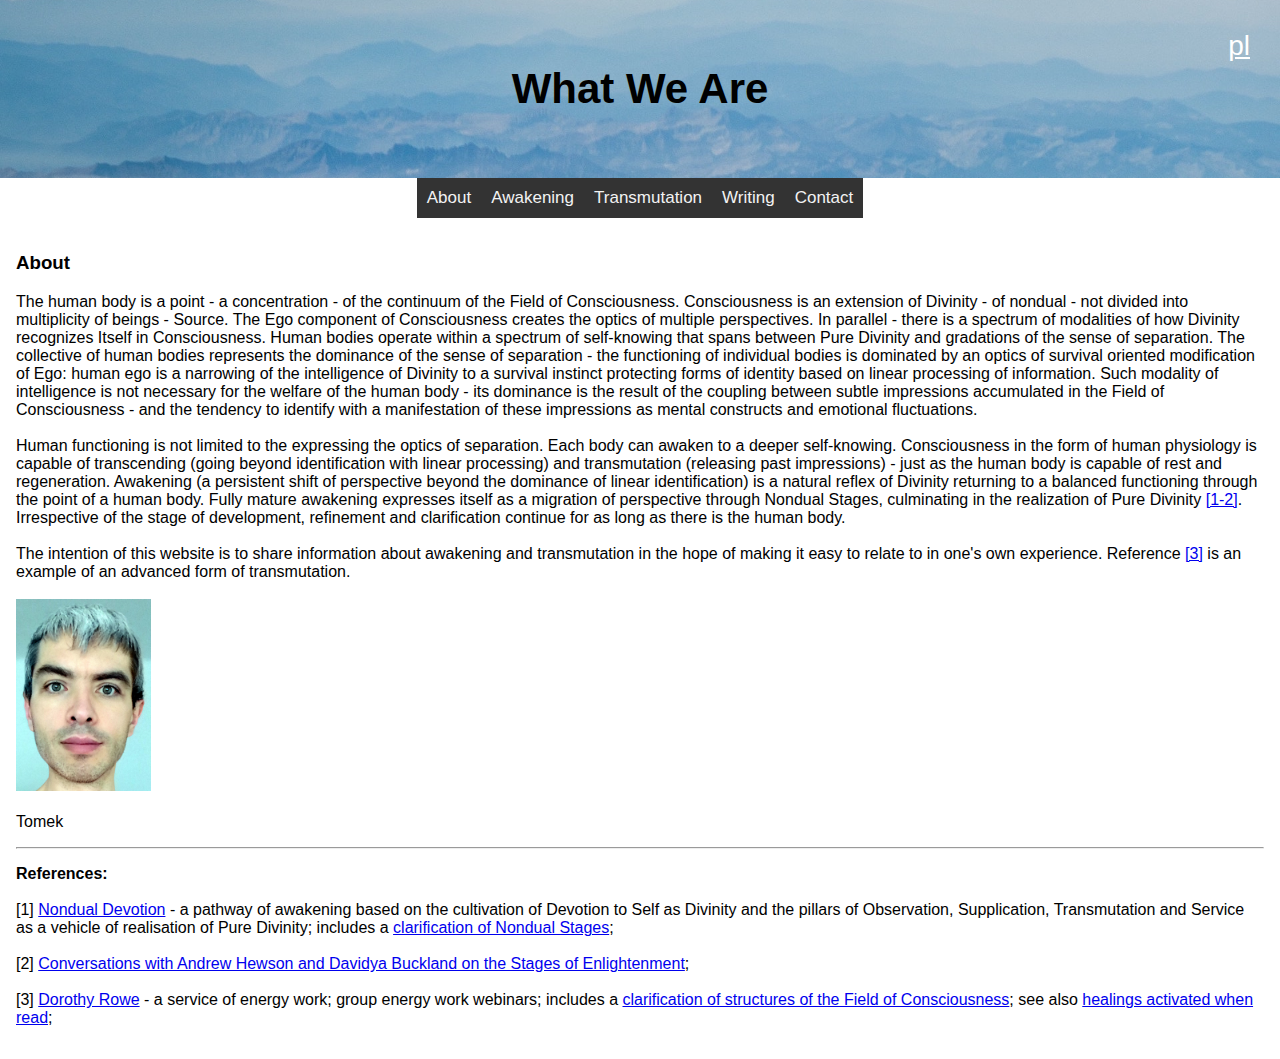
<file: en/index.html>
<!DOCTYPE html>
<html>
<head>
<meta name="viewport" content="width=device-width, initial-scale=1">
<link rel="icon" type="image/png" href="../icon.png">
<style>
body {
  margin: 0;
  font-size: 16px;
  font-family: Arial, Helvetica, sans-serif;
}

.header {
  font-size: 28px;
  background-color: #f1f1f1;
  padding: 30px;
  text-align: center;
  background-image: url("../banner.jpg");
  background-position: center;
  background-repeat: no-repeat;
  background-size: cover;
}

#navbar {
  overflow: hidden;
  background-color: #333;
  max-width: max-content;
  margin: auto;
}

#navbar a {
  float: left;
  display: block;
  color: #f2f2f2;
  text-align: center;
  text-decoration: none;
  font-size: 17px;
  padding: 10px;
  width: auto;
}

#navbar a:hover {
  background-color: #ddd;
  color: black;
}

.content {
  padding: 16px;
}

.center {
  text-align: center;
}

.image {
  display: block;
  margin-left: auto;
  margin-right: auto;
  max-width: 500px;
  width: 90%;
}
</style>
</head>
<body>

<div class="header">
  <span style="float:right;"><a style="color:white;" href="../pl/index.html">pl</a></span>
  <h2>What We Are</h2>
</div>

<div id="navbar">
  <a href="index.html">About</a>
  <a href="awakening.html">Awakening</a>
  <a href="transmutation.html">Transmutation</a>
  <a href="writing.html">Writing</a>
  <a href="contact.html">Contact</a>
</div>

<div class="content">
  <h3>About</h3>
  <p>
    The human body is a point - a concentration - of the continuum of the Field of Consciousness. Consciousness
    is an extension of Divinity - of nondual - not divided into multiplicity of beings - Source. The Ego component
    of Consciousness creates the optics of multiple perspectives. In parallel - there is a spectrum of modalities of
    how Divinity recognizes Itself in Consciousness. Human bodies operate within a spectrum of self-knowing that spans
    between Pure Divinity and gradations of the sense of separation. The collective of human bodies represents the
    dominance of the sense of separation - the functioning of individual bodies is dominated by an optics of survival
    oriented modification of Ego: human ego is a narrowing of the intelligence of Divinity to a survival instinct
    protecting forms of identity based on linear processing of information. Such modality of intelligence is not
    necessary for the welfare of the human body - its dominance is the result of the coupling between subtle impressions
    accumulated in the Field of Consciousness - and the tendency to identify with a manifestation of these impressions
    as mental constructs and emotional fluctuations.
    <br>
    <br>
    Human functioning is not limited to the expressing the optics of separation. Each body can awaken to a deeper self-knowing.
    Consciousness in the form of human physiology is capable of transcending (going beyond identification with linear processing)
    and transmutation (releasing past impressions) - just as the human body is capable of rest and regeneration. Awakening
    (a persistent shift of perspective beyond the dominance of linear identification) is a natural reflex of Divinity returning
    to a balanced functioning through the point of a human body. Fully mature awakening expresses itself as a migration
    of perspective through Nondual Stages, culminating in the realization of Pure Divinity <a href="#references">[1-2]</a>.
    Irrespective of the stage of development, refinement and clarification continue for as long as there is the human body.
    <br>
    <br>
    The intention of this website is to share information about awakening and transmutation in the hope of making it easy to
    relate to in one's own experience. Reference <a href="#references">[3]</a> is an example of an advanced form of transmutation.
    <br>
    <br>
    <img src="../Tomek.jpg" height="192px">
    <br>
    <br>
    Tomek
  </p>
  <hr>
  <p>
    <a name="references"></a>
    <b>References:</b><br>
    <br>
    [1] <a href="https://nondual-devotion.com" target="_blank">Nondual Devotion</a> - a pathway of awakening based
    on the cultivation of Devotion to Self as Divinity and the pillars of Observation, Supplication, Transmutation
    and Service as a vehicle of realisation of Pure Divinity; includes a <a href="https://nondual-devotion.com/evolution-in-conscious-awareness/"
    target="_blank">clarification of Nondual Stages</a>;<br>
    <br>
    [2] <a href="https://www.youtube.com/watch?v=6EoORADV-LI&list=PLepxg26ch2ZDHJEQcV8Os5kWM5pDV8WOU" target="_blank">Conversations
    with Andrew Hewson and Davidya Buckland on the Stages of Enlightenment</a>;<br>
    <br>
    [3] <a href="https://www.distanceenergywork.com/" target="_blank">Dorothy Rowe</a> - a service of energy work;
    group energy work webinars; includes a <a href="https://www.distanceenergywork.com/energy-healing-knowledge-base/" target="_blank">
    clarification of structures of the Field of Consciousness</a>; see also <a href="https://www.distanceenergywork.com/healings-activated-when-read/"
    target="_blank">healings activated when read</a>;<br>
  </p>
</div>

</body>
</html>
</file>
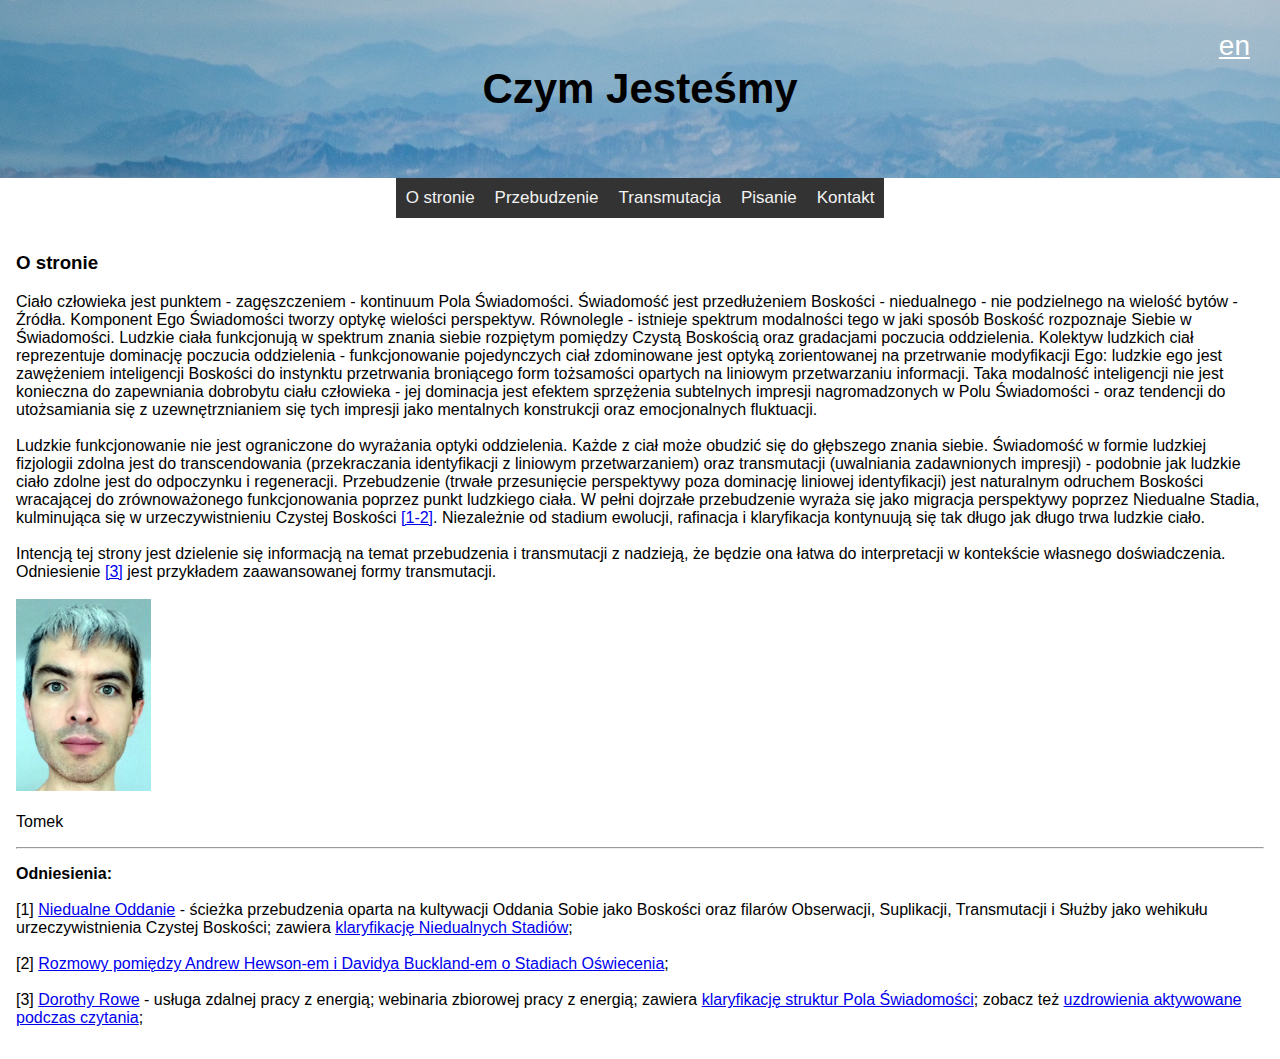
<file: pl/index.html>
<!DOCTYPE html>
<html>
<head>
<meta name="viewport" content="width=device-width, initial-scale=1">
<link rel="icon" type="image/png" href="../icon.png">
<style>
body {
  margin: 0;
  font-size: 16px;
  font-family: Arial, Helvetica, sans-serif;
}

.header {
  font-size: 28px;
  background-color: #f1f1f1;
  padding: 30px;
  text-align: center;
  background-image: url("../banner.jpg");
  background-position: center;
  background-repeat: no-repeat;
  background-size: cover;
}

#navbar {
  overflow: hidden;
  background-color: #333;
  max-width: max-content;
  margin: auto;
}

#navbar a {
  float: left;
  display: block;
  color: #f2f2f2;
  text-align: center;
  text-decoration: none;
  font-size: 17px;
  padding: 10px;
  width: auto;
}

#navbar a:hover {
  background-color: #ddd;
  color: black;
}

.content {
  padding: 16px;
}

.center {
  text-align: center;
}

.image {
  display: block;
  margin-left: auto;
  margin-right: auto;
  max-width: 500px;
  width: 90%;
}
</style>
</head>
<body>

<div class="header">
  <span style="float:right;"><a style="color:white;" href="../en/index.html">en</a></span>
  <h2>Czym Jesteśmy</h2>
</div>

<div id="navbar">
  <a href="index.html">O stronie</a>
  <a href="przebudzenie.html">Przebudzenie</a>
  <a href="transmutacja.html">Transmutacja</a>
  <a href="pisanie.html">Pisanie</a>
  <a href="kontakt.html">Kontakt</a>
</div>

<div class="content">
  <h3>O stronie</h3>
  <p>
    Ciało człowieka jest punktem - zagęszczeniem - kontinuum Pola Świadomości. Świadomość jest przedłużeniem Boskości -
    niedualnego - nie podzielnego na wielość bytów - Źródła. Komponent Ego Świadomości tworzy optykę wielości perspektyw.
    Równolegle - istnieje spektrum modalności tego w jaki sposób Boskość rozpoznaje Siebie w Świadomości. Ludzkie ciała
    funkcjonują w spektrum znania siebie rozpiętym pomiędzy Czystą Boskością oraz gradacjami poczucia oddzielenia. Kolektyw
    ludzkich ciał reprezentuje dominację poczucia oddzielenia - funkcjonowanie pojedynczych ciał zdominowane jest optyką
    zorientowanej na przetrwanie modyfikacji Ego: ludzkie ego jest zawężeniem inteligencji Boskości do instynktu przetrwania
    broniącego form tożsamości opartych na liniowym przetwarzaniu informacji. Taka modalność inteligencji nie jest konieczna
    do zapewniania dobrobytu ciału człowieka - jej dominacja jest efektem sprzężenia subtelnych impresji nagromadzonych w
    Polu Świadomości - oraz tendencji do utożsamiania się z uzewnętrznianiem się tych impresji jako mentalnych konstrukcji
    oraz emocjonalnych fluktuacji.
    <br>
    <br>
    Ludzkie funkcjonowanie nie jest ograniczone do wyrażania optyki oddzielenia. Każde z ciał może obudzić się do głębszego
    znania siebie. Świadomość w formie ludzkiej fizjologii zdolna jest do transcendowania (przekraczania identyfikacji
    z liniowym przetwarzaniem) oraz transmutacji (uwalniania zadawnionych impresji) - podobnie jak ludzkie ciało zdolne
    jest do odpoczynku i regeneracji. Przebudzenie (trwałe przesunięcie perspektywy poza dominację liniowej identyfikacji)
    jest naturalnym odruchem Boskości wracającej do zrównoważonego funkcjonowania poprzez punkt ludzkiego ciała. W pełni
    dojrzałe przebudzenie wyraża się jako migracja perspektywy poprzez Niedualne Stadia, kulminująca się w urzeczywistnieniu
    Czystej Boskości <a href="#references">[1-2]</a>. Niezależnie od stadium ewolucji, rafinacja i klaryfikacja kontynuują
    się tak długo jak długo trwa ludzkie ciało.
    <br>
    <br>
    Intencją tej strony jest dzielenie się informacją na temat przebudzenia i transmutacji z nadzieją, że będzie ona łatwa do
    interpretacji w kontekście własnego doświadczenia. Odniesienie <a href="#references"> [3]</a> jest przykładem zaawansowanej
    formy transmutacji.
    <br>
    <br>
    <img src="../Tomek.jpg" height="192px">
    <br>
    <br>
    Tomek
  </p>
  <hr>
  <p>
    <a name="references"></a>
    <b>Odniesienia:</b><br>
    <br>
    [1] <a href="https://nondual-devotion.com" target="_blank">Niedualne Oddanie</a> - ścieżka przebudzenia oparta
    na kultywacji Oddania Sobie jako Boskości oraz filarów Obserwacji, Suplikacji, Transmutacji i Służby jako
    wehikułu urzeczywistnienia Czystej Boskości; zawiera <a href="https://nondual-devotion.com/evolution-in-conscious-awareness/"
    target="_blank">klaryfikację Niedualnych Stadiów</a>;<br>
    <br>
    [2] <a href="https://www.youtube.com/watch?v=6EoORADV-LI&list=PLepxg26ch2ZDHJEQcV8Os5kWM5pDV8WOU" target="_blank">Rozmowy
    pomiędzy Andrew Hewson-em i Davidya Buckland-em o Stadiach Oświecenia</a>;<br>
    <br>
    [3] <a href="https://www.distanceenergywork.com/" target="_blank">Dorothy Rowe</a> - usługa zdalnej pracy z energią;
    webinaria zbiorowej pracy z energią; zawiera <a href="https://www.distanceenergywork.com/energy-healing-knowledge-base/"
    target="_blank">klaryfikację struktur Pola Świadomości</a>; zobacz też <a href="https://www.distanceenergywork.com/healings-activated-when-read/"
    target="_blank">uzdrowienia aktywowane podczas czytania</a>;<br> 
  </p>
</div>

</body>
</html>
</file>
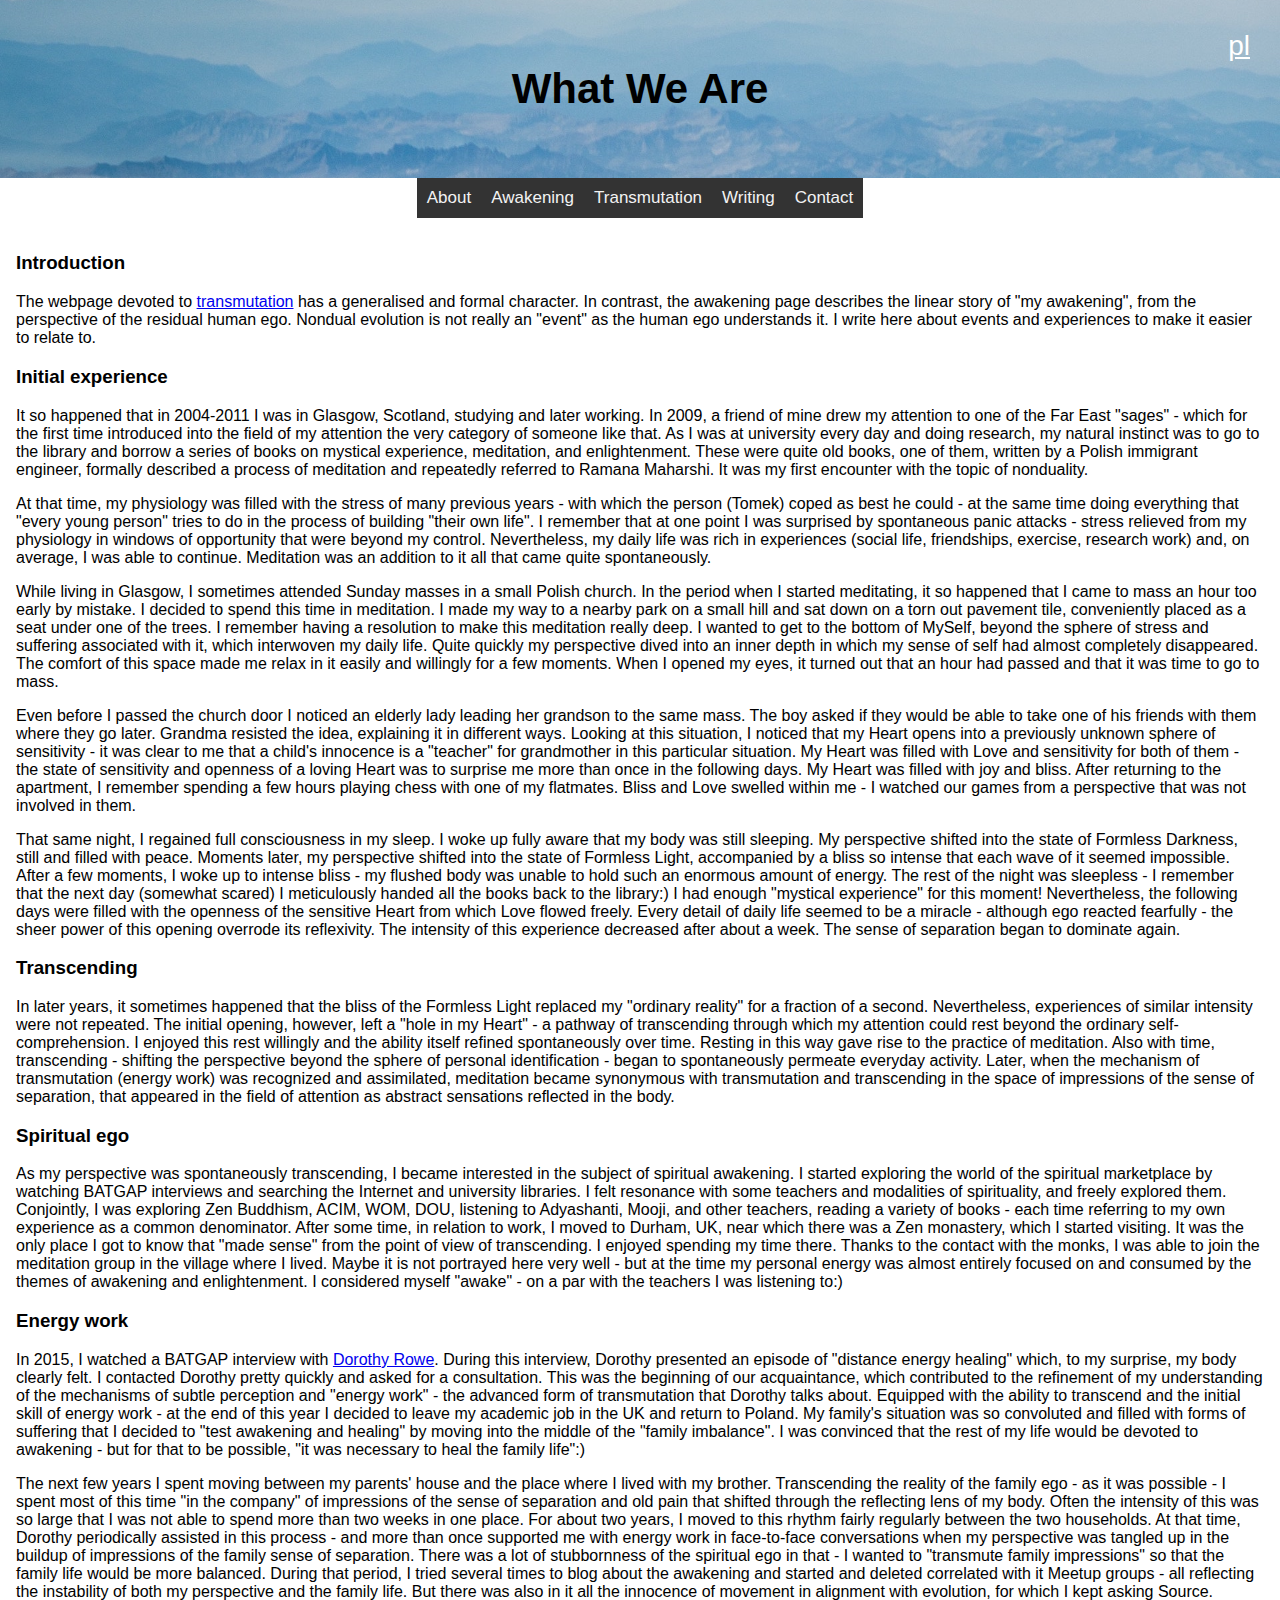
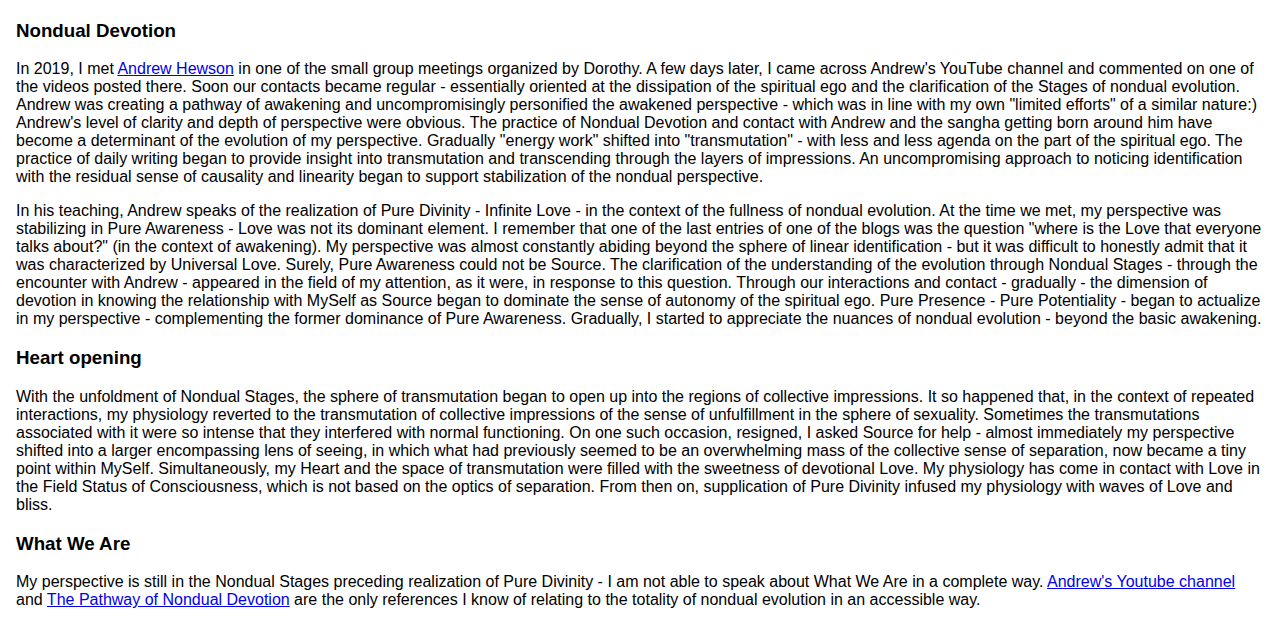
<file: en/awakening.html>
<!DOCTYPE html>
<html>
<head>
<meta name="viewport" content="width=device-width, initial-scale=1">
<link rel="icon" type="image/png" href="../icon.png">
<style>
body {
  margin: 0;
  font-size: 16px;
  font-family: Arial, Helvetica, sans-serif;
}

.header {
  font-size: 28px;
  background-color: #f1f1f1;
  padding: 30px;
  text-align: center;
  background-image: url("../banner.jpg");
  background-position: center;
  background-repeat: no-repeat;
  background-size: cover;
}

#navbar {
  overflow: hidden;
  background-color: #333;
  max-width: max-content;
  margin: auto;
}

#navbar a {
  float: left;
  display: block;
  color: #f2f2f2;
  text-align: center;
  text-decoration: none;
  font-size: 17px;
  padding: 10px;
  width: auto;
}

#navbar a:hover {
  background-color: #ddd;
  color: black;
}

.content {
  padding: 16px;
}

.center {
  text-align: center;
}

.image {
  display: block;
  margin-left: auto;
  margin-right: auto;
  max-width: 500px;
  width: 90%;
}
</style>
</head>
<body>

<div class="header">
  <span style="float:right;"><a style="color:white;" href="../pl/przebudzenie.html">pl</a></span>
  <h2>What We Are</h2>
</div>

<div id="navbar">
  <a href="index.html">About</a>
  <a href="awakening.html">Awakening</a>
  <a href="transmutation.html">Transmutation</a>
  <a href="writing.html">Writing</a>
  <a href="contact.html">Contact</a>
</div>

<div class="content">
  <h3>Introduction</h3>
  <p>
    The webpage devoted to <a href="transmutation.html">transmutation</a> has a generalised and formal character. In contrast, the awakening page describes the linear
    story of "my awakening", from the perspective of the residual human ego. Nondual evolution is not really an "event" as the human ego understands it. I write here
    about events and experiences to make it easier to relate to.
  </p>
  <h3>Initial experience</h3>
  <p>
    It so happened that in 2004-2011 I was in Glasgow, Scotland, studying and later working. In 2009, a friend of mine drew my attention to one of the Far East "sages" -
    which for the first time introduced into the field of my attention the very category of someone like that. As I was at university every day and doing research, my
    natural instinct was to go to the library and borrow a series of books on mystical experience, meditation, and enlightenment. These were quite old books, one of them,
    written by a Polish immigrant engineer, formally described a process of meditation and repeatedly referred to Ramana Maharshi. It was my first encounter with the topic
    of nonduality.
  </p>
  <p>
    At that time, my physiology was filled with the stress of many previous years - with which the person (Tomek) coped as best he could - at the same time doing everything
    that "every young person" tries to do in the process of building "their own life". I remember that at one point I was surprised by spontaneous panic attacks - stress
    relieved from my physiology in windows of opportunity that were beyond my control. Nevertheless, my daily life was rich in experiences (social life, friendships, exercise,
    research work) and, on average, I was able to continue. Meditation was an addition to it all that came quite spontaneously.
  </p>
  <p>
    While living in Glasgow, I sometimes attended Sunday masses in a small Polish church. In the period when I started meditating, it so happened that I came to mass an hour
    too early by mistake. I decided to spend this time in meditation. I made my way to a nearby park on a small hill and sat down on a torn out pavement tile, conveniently
    placed as a seat under one of the trees. I remember having a resolution to make this meditation really deep. I wanted to get to the bottom of MySelf, beyond the sphere
    of stress and suffering associated with it, which interwoven my daily life. Quite quickly my perspective dived into an inner depth in which my sense of self had almost
    completely disappeared. The comfort of this space made me relax in it easily and willingly for a few moments. When I opened my eyes, it turned out that an hour had passed
    and that it was time to go to mass.
  </p>
  <p>
    Even before I passed the church door I noticed an elderly lady leading her grandson to the same mass. The boy asked if they would be able to take one of his friends with
    them where they go later. Grandma resisted the idea, explaining it in different ways. Looking at this situation, I noticed that my Heart opens into a previously unknown
    sphere of sensitivity - it was clear to me that a child's innocence is a "teacher" for grandmother in this particular situation. My Heart was filled with Love and sensitivity
    for both of them - the state of sensitivity and openness of a loving Heart was to surprise me more than once in the following days. My Heart was filled with joy and bliss.
    After returning to the apartment, I remember spending a few hours playing chess with one of my flatmates. Bliss and Love swelled within me - I watched our games from a
    perspective that was not involved in them.
  </p>
  <p>
    That same night, I regained full consciousness in my sleep. I woke up fully aware that my body was still sleeping. My perspective shifted into the state of Formless Darkness,
    still and filled with peace. Moments later, my perspective shifted into the state of Formless Light, accompanied by a bliss so intense that each wave of it seemed impossible.
    After a few moments, I woke up to intense bliss - my flushed body was unable to hold such an enormous amount of energy. The rest of the night was sleepless - I remember that
    the next day (somewhat scared) I meticulously handed all the books back to the library:) I had enough "mystical experience" for this moment! Nevertheless, the following days
    were filled with the openness of the sensitive Heart from which Love flowed freely. Every detail of daily life seemed to be a miracle - although ego reacted fearfully - the
    sheer power of this opening overrode its reflexivity. The intensity of this experience decreased after about a week. The sense of separation began to dominate again.
  </p>
  <h3>Transcending</h3>
  <p>
    In later years, it sometimes happened that the bliss of the Formless Light replaced my "ordinary reality" for a fraction of a second. Nevertheless, experiences of similar
    intensity were not repeated. The initial opening, however, left a "hole in my Heart" - a pathway of transcending through which my attention could rest beyond the ordinary
    self-comprehension. I enjoyed this rest willingly and the ability itself refined spontaneously over time. Resting in this way gave rise to the practice of meditation.
    Also with time, transcending - shifting the perspective beyond the sphere of personal identification - began to spontaneously permeate everyday activity. Later, when the
    mechanism of transmutation (energy work) was recognized and assimilated, meditation became synonymous with transmutation and transcending in the space of impressions of the
    sense of separation, that appeared in the field of attention as abstract sensations reflected in the body.
  </p>
  <h3>Spiritual ego</h3>
  <p>
    As my perspective was spontaneously transcending, I became interested in the subject of spiritual awakening. I started exploring the world of the spiritual marketplace by
    watching BATGAP interviews and searching the Internet and university libraries. I felt resonance with some teachers and modalities of spirituality, and freely explored them.
    Conjointly, I was exploring Zen Buddhism, ACIM, WOM, DOU, listening to Adyashanti, Mooji, and other teachers, reading a variety of books - each time referring to my own experience
    as a common denominator. After some time, in relation to work, I moved to Durham, UK, near which there was a Zen monastery, which I started visiting. It was the only place
    I got to know that "made sense" from the point of view of transcending. I enjoyed spending my time there. Thanks to the contact with the monks, I was able to join the meditation
    group in the village where I lived. Maybe it is not portrayed here very well - but at the time my personal energy was almost entirely focused on and consumed by the themes of
    awakening and enlightenment. I considered myself "awake" - on a par with the teachers I was listening to:)
  </p>
  <h3>Energy work</h3>
  <p>
    In 2015, I watched a BATGAP interview with <a href="https://batgap.com/dorothy-rowe/" target="_blank">Dorothy Rowe</a>. During this interview, Dorothy presented an episode
    of "distance energy healing" which, to my surprise, my body clearly felt. I contacted Dorothy pretty quickly and asked for a consultation. This was the beginning of our
    acquaintance, which contributed to the refinement of my understanding of the mechanisms of subtle perception and "energy work" - the advanced form of transmutation that
    Dorothy talks about. Equipped with the ability to transcend and the initial skill of energy work - at the end of this year I decided to leave my academic job in the UK and
    return to Poland. My family's situation was so convoluted and filled with forms of suffering that I decided to "test awakening and healing" by moving into the middle of the
    "family imbalance". I was convinced that the rest of my life would be devoted to awakening - but for that to be possible, "it was necessary to heal the family life":)
  </p>
  <p>
    The next few years I spent moving between my parents' house and the place where I lived with my brother. Transcending the reality of the family ego - as it was possible - I spent
    most of this time "in the company" of impressions of the sense of separation and old pain that shifted through the reflecting lens of my body. Often the intensity of this was so
    large that I was not able to spend more than two weeks in one place. For about two years, I moved to this rhythm fairly regularly between the two households. At that time, Dorothy
    periodically assisted in this process - and more than once supported me with energy work in face-to-face conversations when my perspective was tangled up in the buildup of impressions
    of the family sense of separation. There was a lot of stubbornness of the spiritual ego in that - I wanted to "transmute family impressions" so that the family life would be more
    balanced. During that period, I tried several times to blog about the awakening and started and deleted correlated with it Meetup groups - all reflecting the instability of both my
    perspective and the family life. But there was also in it all the innocence of movement in alignment with evolution, for which I kept asking Source.
  </p>
  <h3>Nondual Devotion</h3>
  <p>
    In 2019, I met <a href="https://batgap.com/andrew-hewson/" target="_blank">Andrew Hewson</a> in one of the small group meetings organized by Dorothy. A few days later, I came
    across Andrew's YouTube channel and commented on one of the videos posted there. Soon our contacts became regular - essentially oriented at the dissipation of the spiritual
    ego and the clarification of the Stages of nondual evolution. Andrew was creating a pathway of awakening and uncompromisingly personified the awakened perspective - which was in
    line with my own "limited efforts" of a similar nature:) Andrew's level of clarity and depth of perspective were obvious. The practice of Nondual Devotion and contact with Andrew
    and the sangha getting born around him have become a determinant of the evolution of my perspective. Gradually "energy work" shifted into "transmutation" - with less and less
    agenda on the part of the spiritual ego. The practice of daily writing began to provide insight into transmutation and transcending through the layers of impressions.
    An uncompromising approach to noticing identification with the residual sense of causality and linearity began to support stabilization of the nondual perspective.
  </p>
  <p>
    In his teaching, Andrew speaks of the realization of Pure Divinity - Infinite Love - in the context of the fullness of nondual evolution. At the time we met, my perspective
    was stabilizing in Pure Awareness - Love was not its dominant element. I remember that one of the last entries of one of the blogs was the question "where is the Love that everyone
    talks about?" (in the context of awakening). My perspective was almost constantly abiding beyond the sphere of linear identification - but it was difficult to honestly admit that
    it was characterized by Universal Love. Surely, Pure Awareness could not be Source. The clarification of the understanding of the evolution through Nondual Stages - through
    the encounter with Andrew - appeared in the field of my attention, as it were, in response to this question. Through our interactions and contact - gradually - the dimension
    of devotion in knowing the relationship with MySelf as Source began to dominate the sense of autonomy of the spiritual ego. Pure Presence - Pure Potentiality - began to actualize
    in my perspective - complementing the former dominance of Pure Awareness. Gradually, I started to appreciate the nuances of nondual evolution - beyond the basic awakening.
  </p>
  <h3>Heart opening</h3>
  <p>
    With the unfoldment of Nondual Stages, the sphere of transmutation began to open up into the regions of collective impressions. It so happened that, in the context
    of repeated interactions, my physiology reverted to the transmutation of collective impressions of the sense of unfulfillment in the sphere of sexuality. Sometimes
    the transmutations associated with it were so intense that they interfered with normal functioning. On one such occasion, resigned, I asked Source for help - almost
    immediately my perspective shifted into a larger encompassing lens of seeing, in which what had previously seemed to be an overwhelming mass of the collective sense
    of separation, now became a tiny point within MySelf. Simultaneously, my Heart and the space of transmutation were filled with the sweetness of devotional Love. My
    physiology has come in contact with Love in the Field Status of Consciousness, which is not based on the optics of separation. From then on, supplication of Pure Divinity
    infused my physiology with waves of Love and bliss.
  </p>
  <h3>What We Are</h3>
  <p>
    My perspective is still in the Nondual Stages preceding realization of Pure Divinity - I am not able to speak about What We Are in a complete way.
    <a href="https://www.youtube.com/channel/UCZWstiP24P0GaLhpj3EA_7Q" taget="_blank">Andrew's Youtube channel</a> and <a href="https://nondual-devotion.com/"
    target="_blank">The Pathway of Nondual Devotion</a> are the only references I know of relating to the totality of nondual evolution in an accessible way.
  </p>
</div>

</body>
</html>
</file>
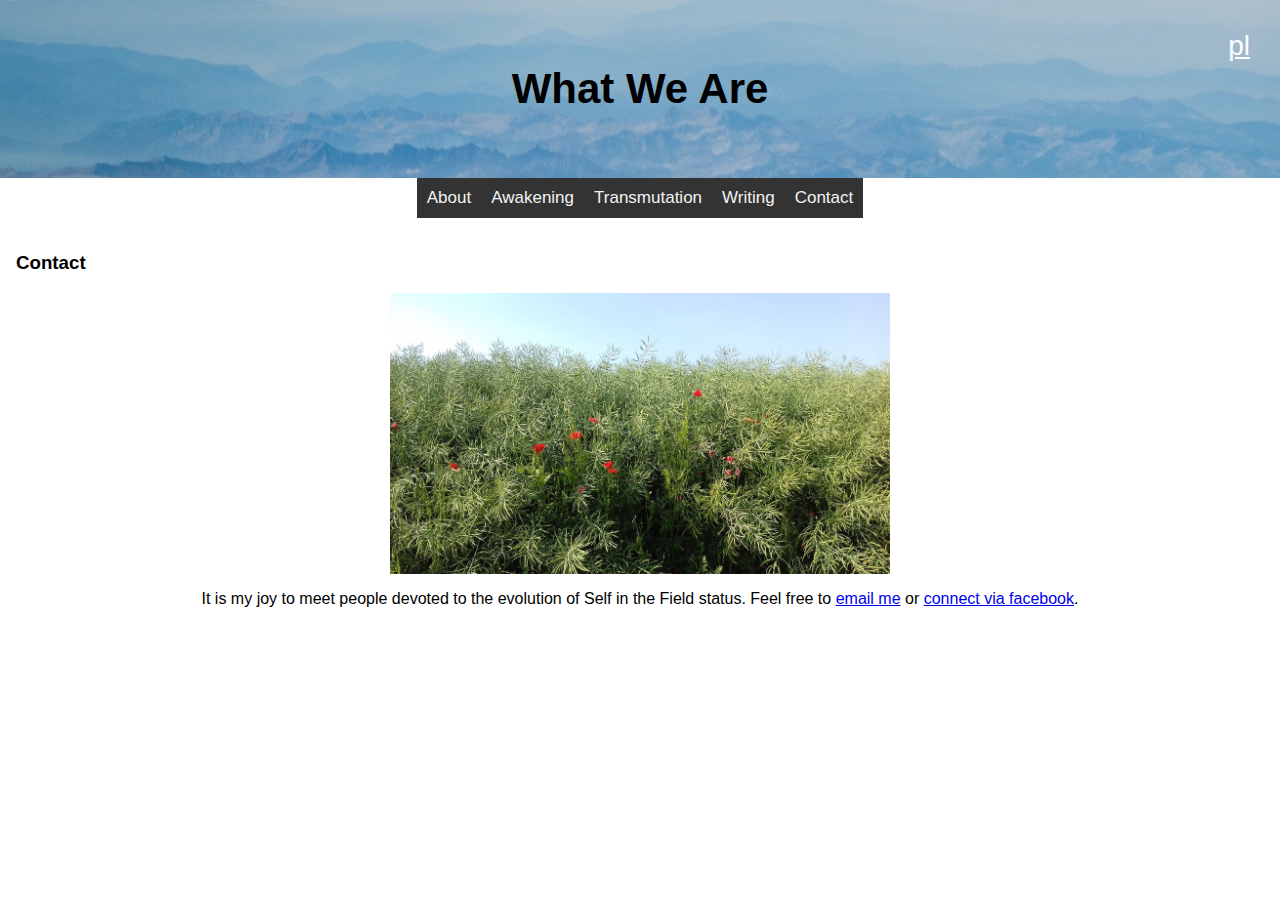
<file: en/contact.html>
<!DOCTYPE html>
<html>
<head>
<meta name="viewport" content="width=device-width, initial-scale=1">
<link rel="icon" type="image/png" href="../icon.png">
<style>
body {
  margin: 0;
  font-size: 16px;
  font-family: Arial, Helvetica, sans-serif;
}

.header {
  font-size: 28px;
  background-color: #f1f1f1;
  padding: 30px;
  text-align: center;
  background-image: url("../banner.jpg");
  background-position: center;
  background-repeat: no-repeat;
  background-size: cover;
}

#navbar {
  overflow: hidden;
  background-color: #333;
  max-width: max-content;
  margin: auto;
}

#navbar a {
  float: left;
  display: block;
  color: #f2f2f2;
  text-align: center;
  text-decoration: none;
  font-size: 17px;
  padding: 10px;
  width: auto;
}

#navbar a:hover {
  background-color: #ddd;
  color: black;
}

.content {
  padding: 16px;
}

.center {
  text-align: center;
}

.image {
  display: block;
  margin-left: auto;
  margin-right: auto;
  max-width: 500px;
  width: 90%;
}
</style>
</head>
<body>

<div class="header">
  <span style="float:right;"><a style="color:white;" href="../pl/kontakt.html">pl</a></span>
  <h2>What We Are</h2>
</div>

<div id="navbar">
  <a href="index.html">About</a>
  <a href="awakening.html">Awakening</a>
  <a href="transmutation.html">Transmutation</a>
  <a href="writing.html">Writing</a>
  <a href="contact.html">Contact</a>
</div>

<div class="content">
  <h3>Contact</h3>
  <p align="center">
    <img class="image" src="../service.jpeg">
  </p>
  <p class="center">
    It is my joy to meet people devoted to the evolution of Self in the Field status. Feel free to
    <a href="mailto:xt.kozxiara@gxmail.com" onmouseover="this.href=this.href.replace(/x/g,'');">email me</a>
    or <a href="https://www.facebook.com/koziara.tomasz/" target="_blank">connect via facebook</a>.
  </p>
</div>

</body>
</html>
</file>
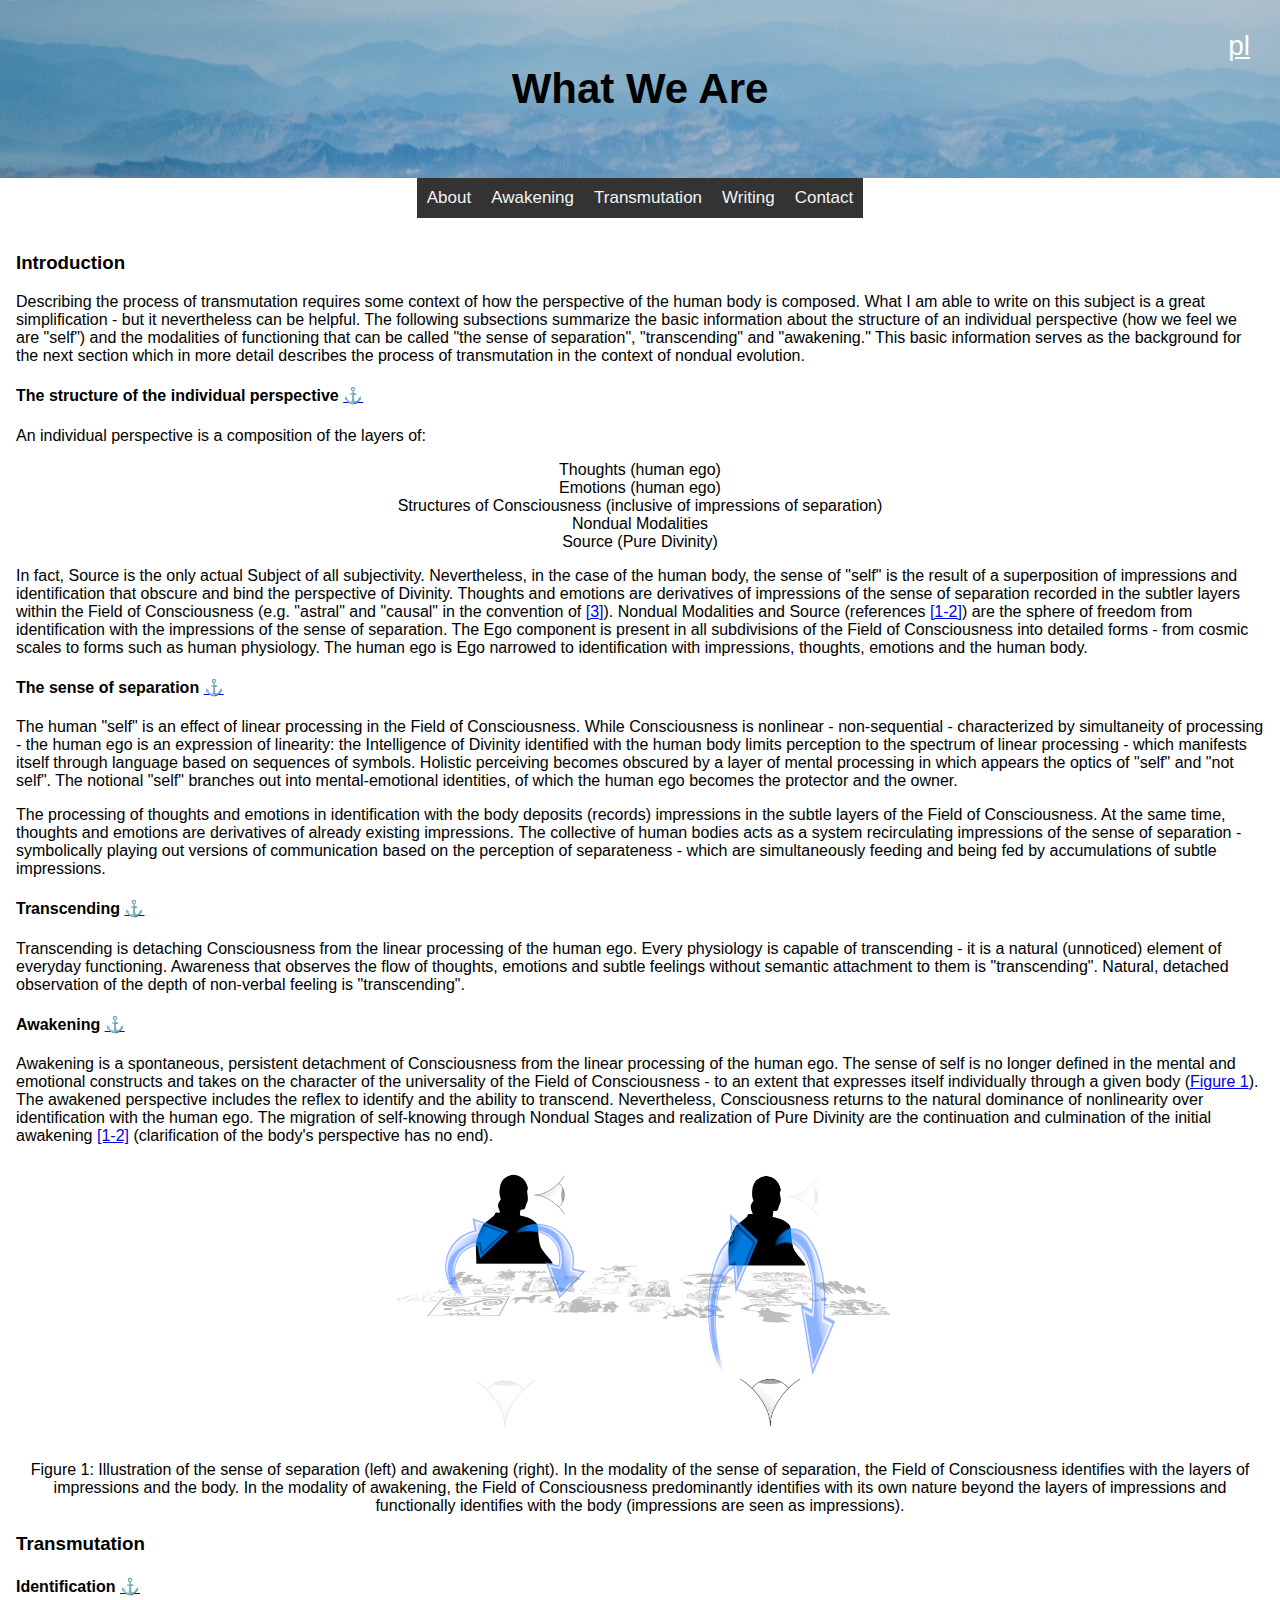
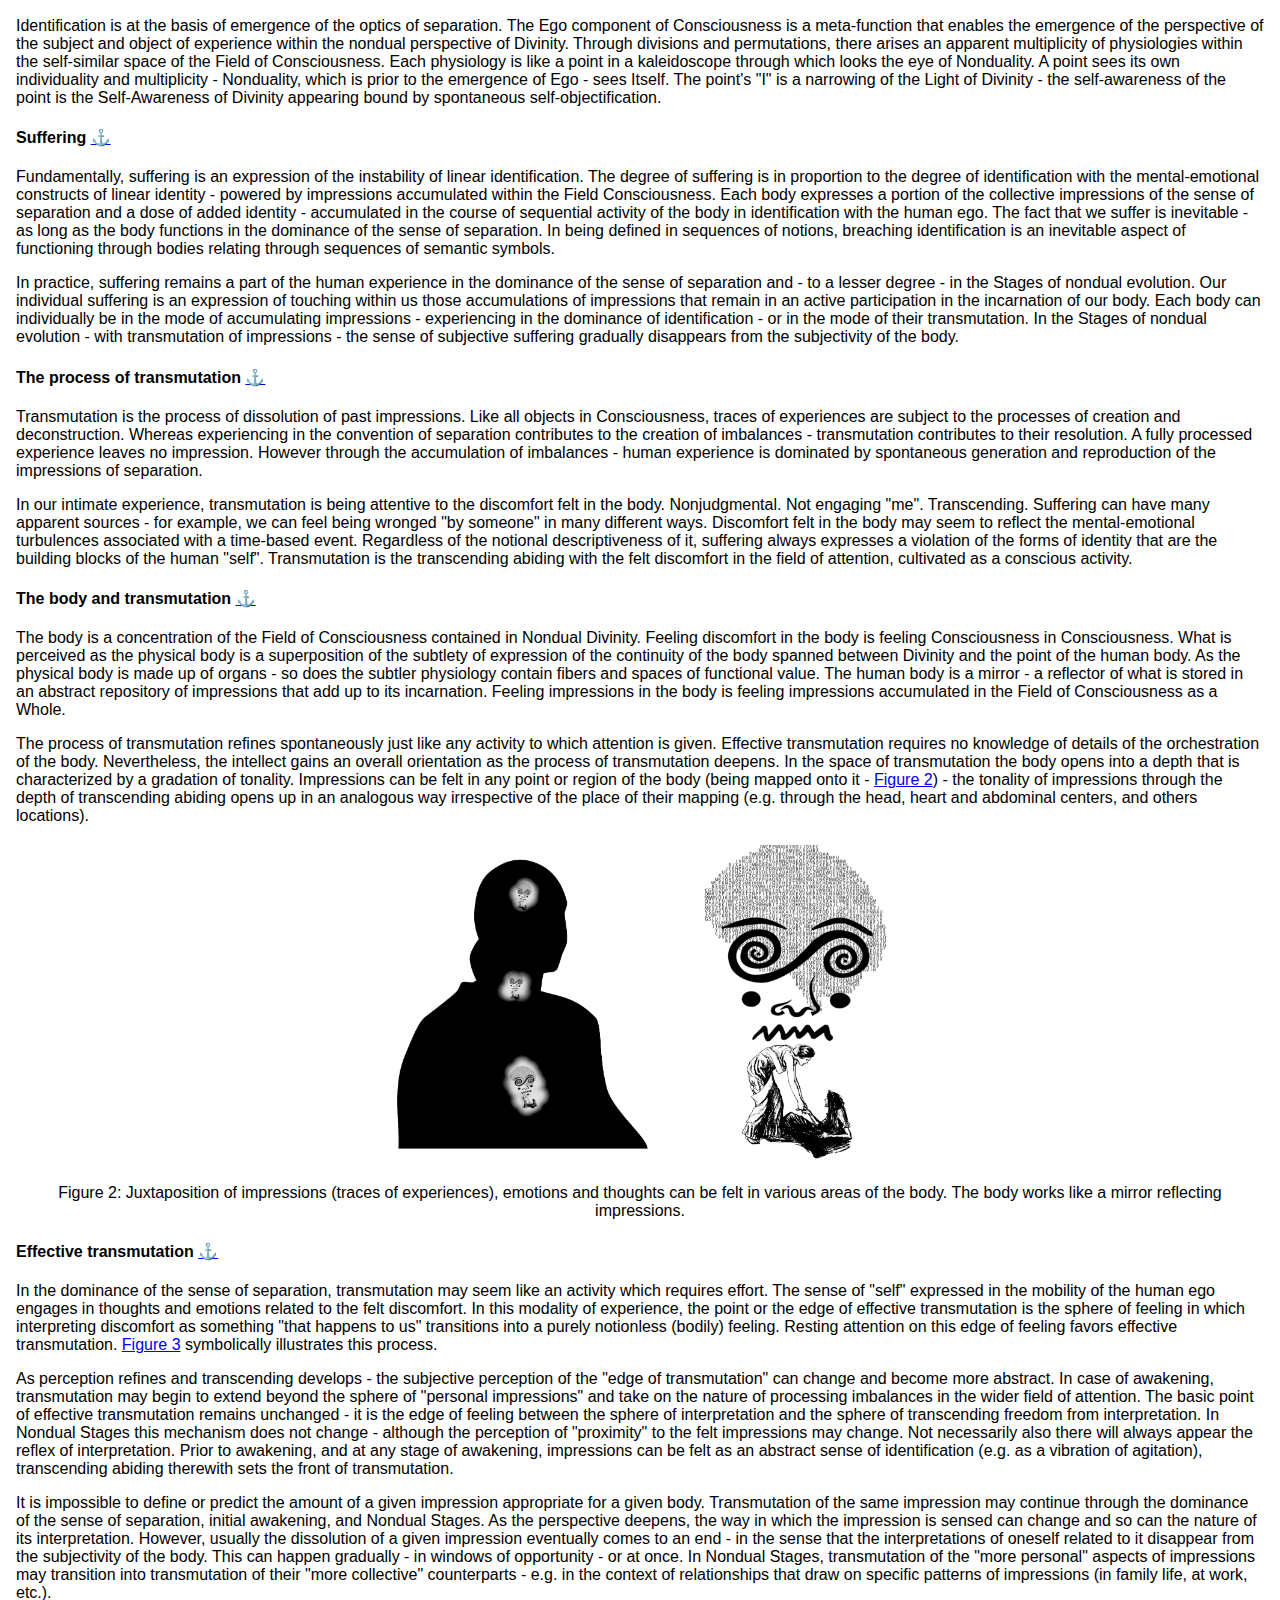
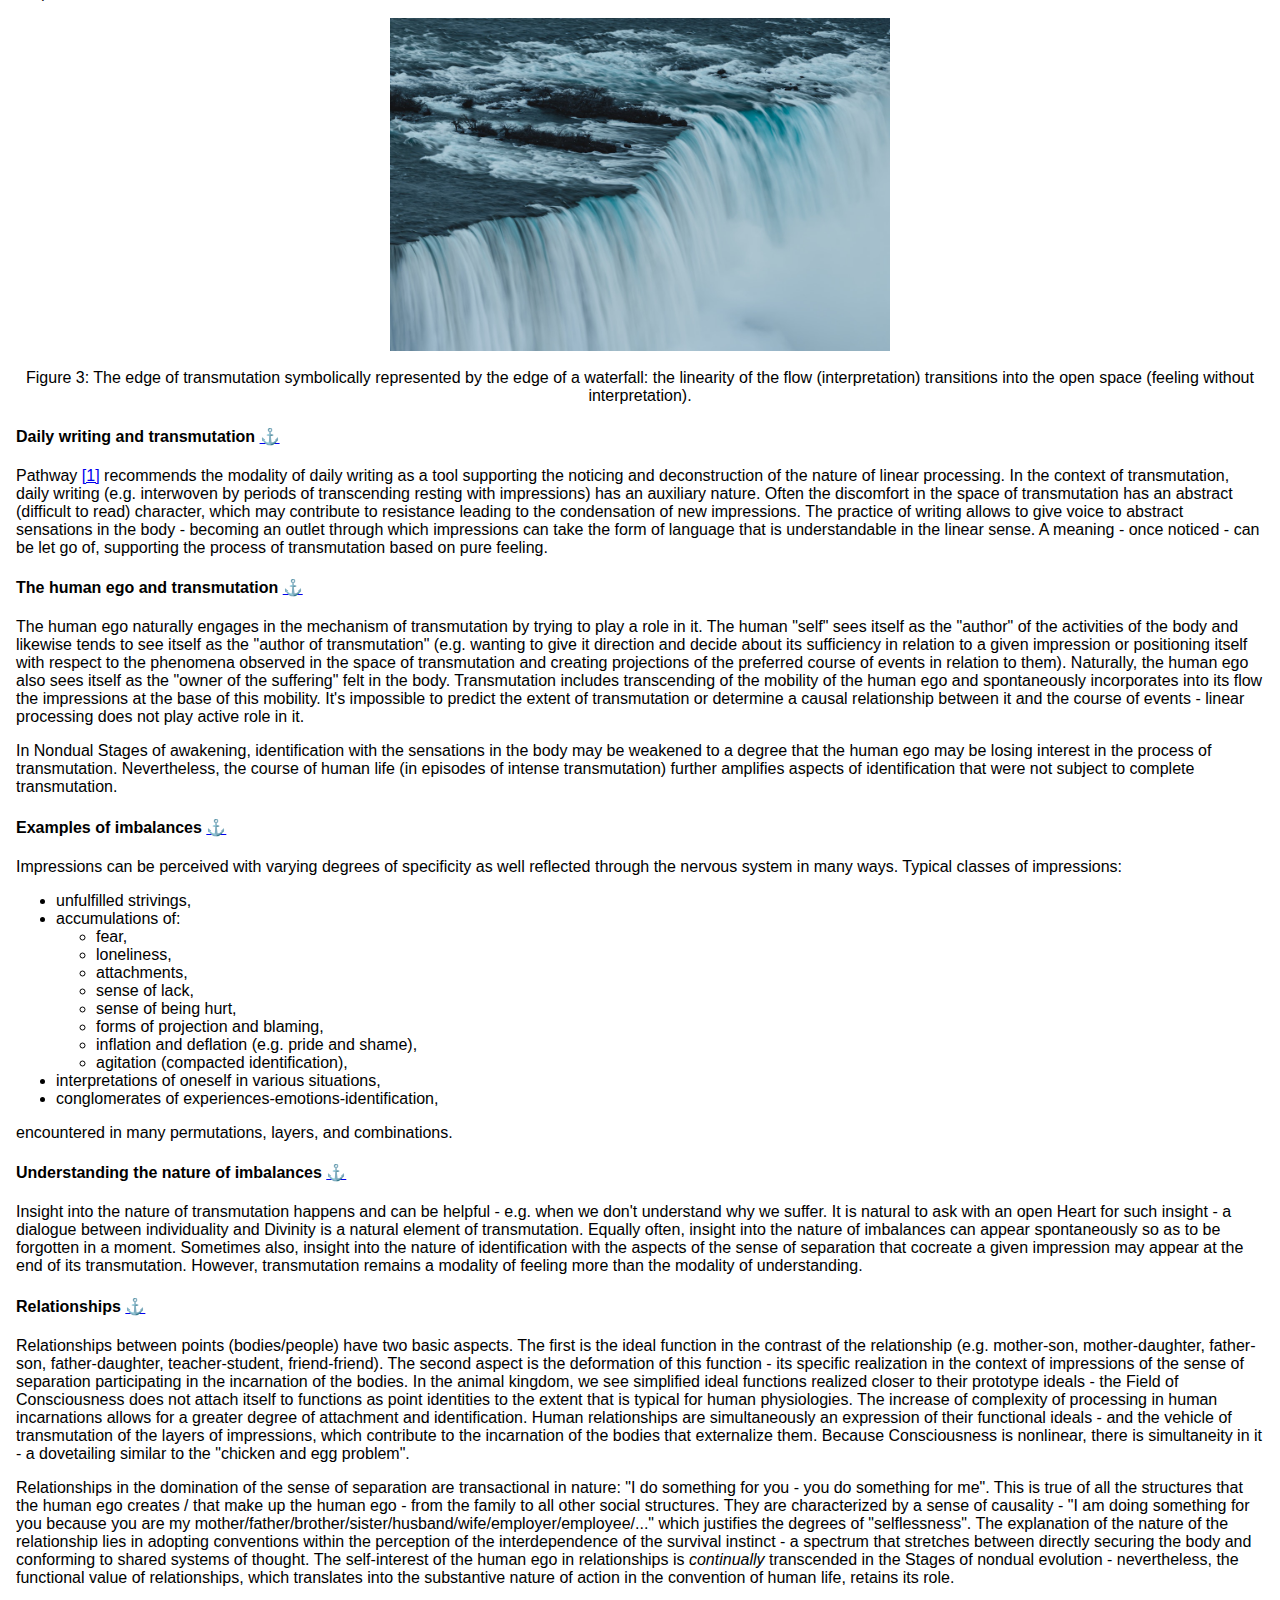
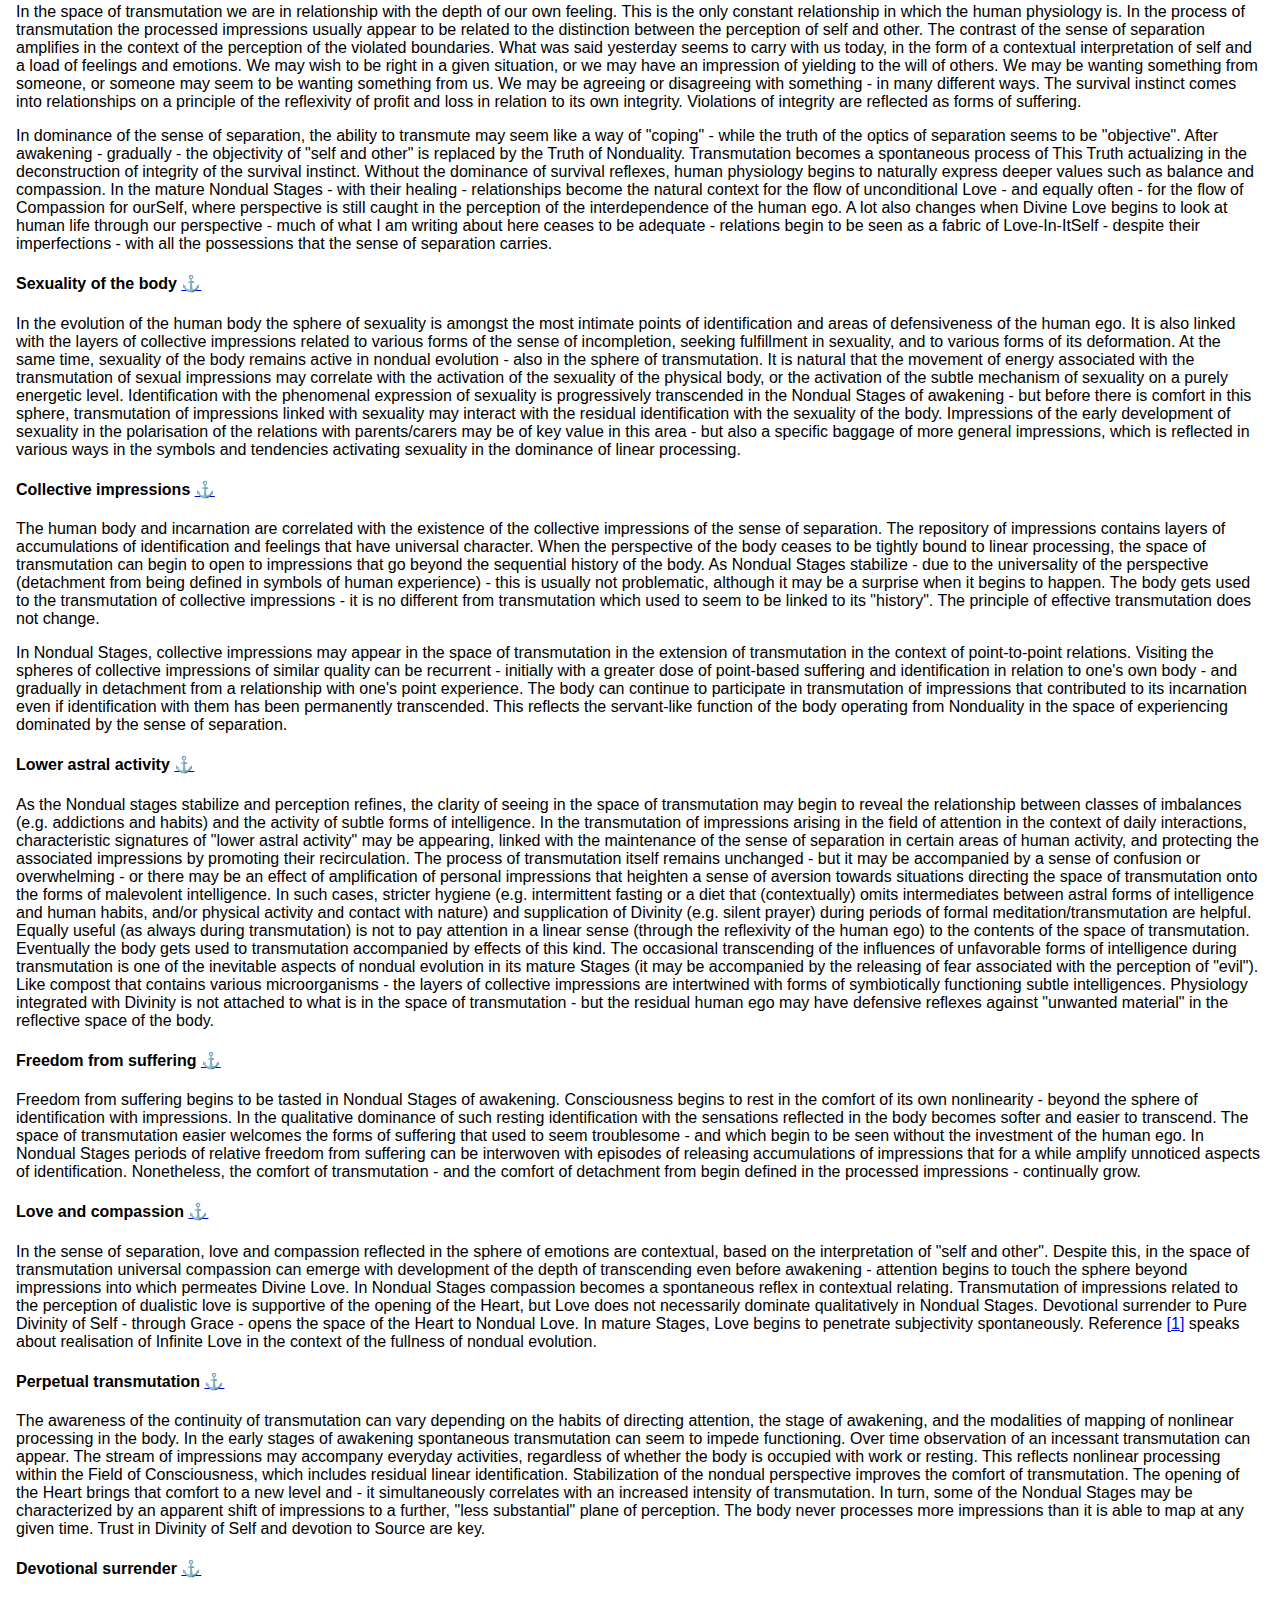
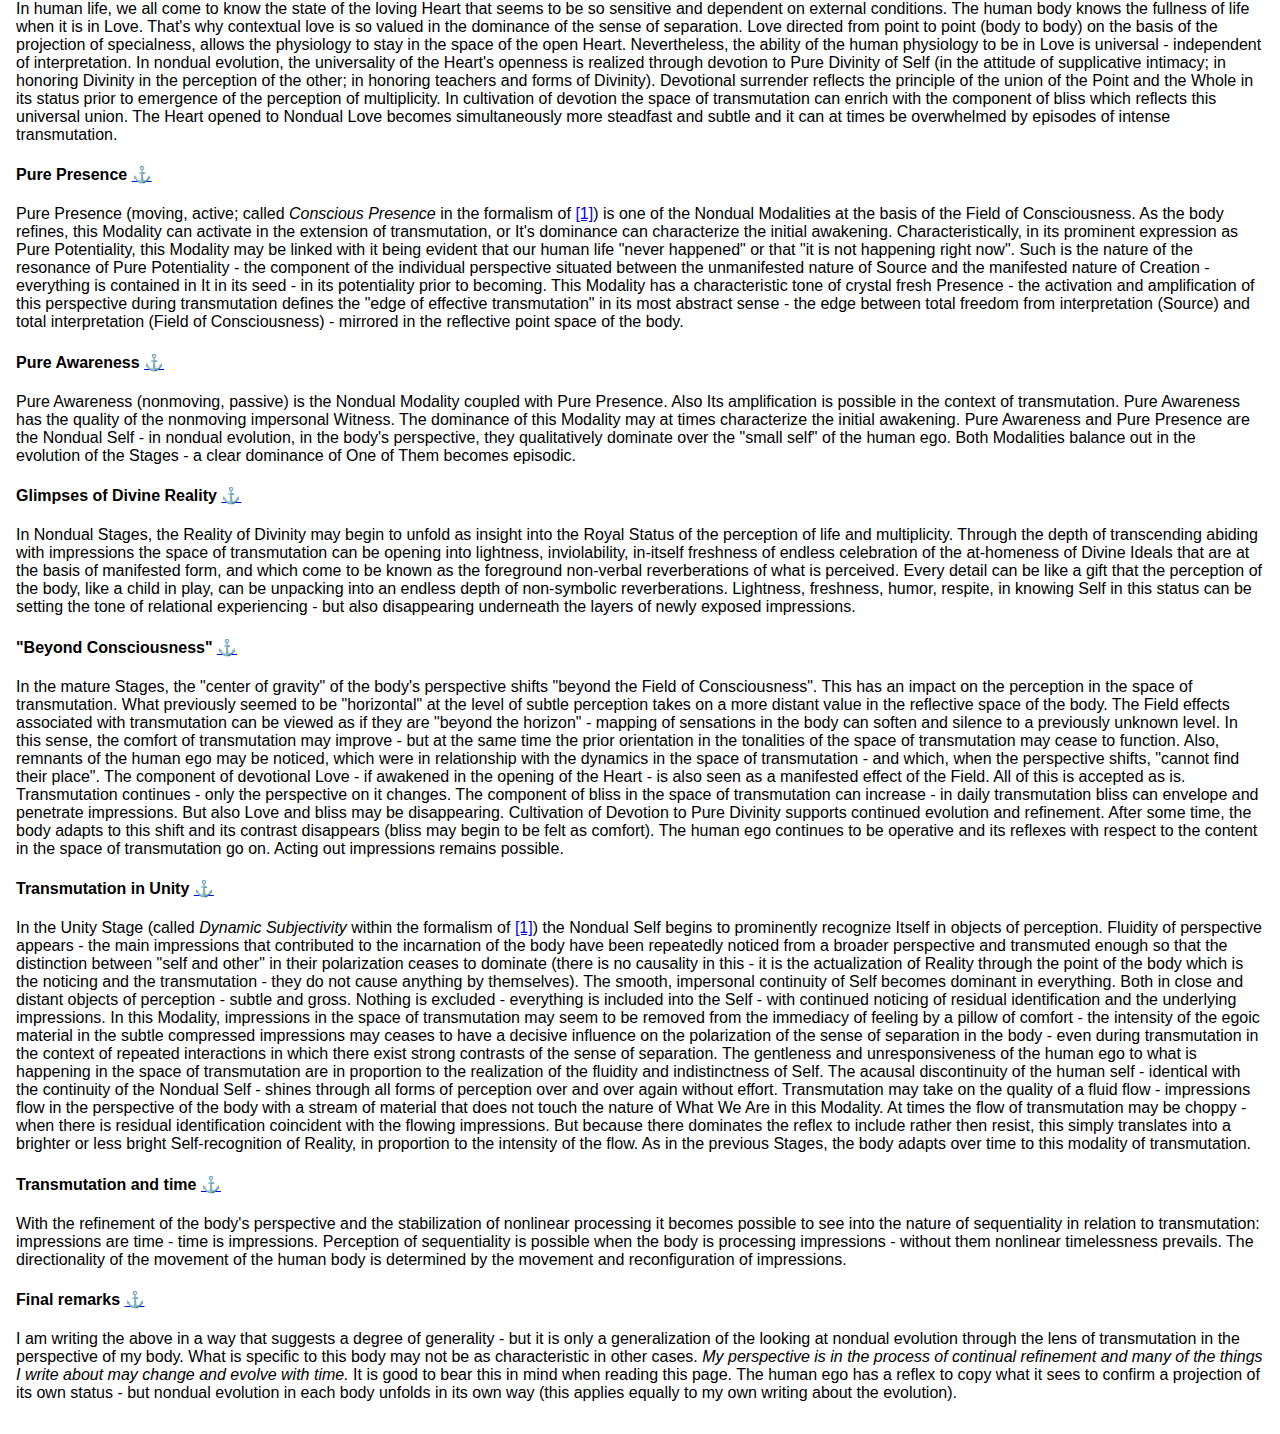
<file: en/transmutation.html>
<!DOCTYPE html>
<html>
<head>
<meta name="viewport" content="width=device-width, initial-scale=1">
<link rel="icon" type="image/png" href="../icon.png">
<style>
body {
  margin: 0;
  font-size: 16px;
  font-family: Arial, Helvetica, sans-serif;
}

.header {
  font-size: 28px;
  background-color: #f1f1f1;
  padding: 30px;
  text-align: center;
  background-image: url("../banner.jpg");
  background-position: center;
  background-repeat: no-repeat;
  background-size: cover;
}

#navbar {
  overflow: hidden;
  background-color: #333;
  max-width: max-content;
  margin: auto;
}

#navbar a {
  float: left;
  display: block;
  color: #f2f2f2;
  text-align: center;
  text-decoration: none;
  font-size: 17px;
  padding: 10px;
  width: auto;
}

#navbar a:hover {
  background-color: #ddd;
  color: black;
}

.content {
  padding: 16px;
}

.center {
  text-align: center;
}

.image {
  display: block;
  margin-left: auto;
  margin-right: auto;
  max-width: 500px;
  width: 90%;
}
</style>
</head>
<body>

<div class="header">
  <span style="float:right;"><a style="color:white;" href="../pl/transmutacja.html">pl</a></span>
  <h2>What We Are</h2>
</div>

<div id="navbar">
  <a href="index.html">About</a>
  <a href="awakening.html">Awakening</a>
  <a href="transmutation.html">Transmutation</a>
  <a href="writing.html">Writing</a>
  <a href="contact.html">Contact</a>
</div>

<div class="content">
  <h3>Introduction</h3>
  <p>
    Describing the process of transmutation requires some context of how the perspective of the human body is composed. What I am able to write
    on this subject is a great simplification - but it nevertheless can be helpful. The following subsections summarize the basic information
    about the structure of an individual perspective (how we feel we are "self") and the modalities of functioning that can be called "the sense of
    separation", "transcending" and "awakening." This basic information serves as the background for the next section which in more detail describes
    the process of transmutation in the context of nondual evolution.
  </p>
  <h4><a name="structure"></a>The structure of the individual perspective <a href="#structure">⚓</a></h4>
  <p>
    An individual perspective is a composition of the layers of:
  </p>
  <p align="center">
    Thoughts (human ego)<br>
    Emotions (human ego)<br>
    Structures of Consciousness (inclusive of impressions of separation)<br>
    Nondual Modalities<br>
    Source (Pure Divinity)<br>
  </p>
  <p>
    In fact, Source is the only actual Subject of all subjectivity. Nevertheless, in the case of the human body, the sense of "self" is the result
    of a superposition of impressions and identification that obscure and bind the perspective of Divinity. Thoughts and emotions are derivatives of
    impressions of the sense of separation recorded in the subtler layers within the Field of Consciousness (e.g. "astral" and "causal" in the convention
    of <a href="index.html#references">[3]</a>). Nondual Modalities and Source (references <a href="index.html#references">[1-2]</a>) are the sphere
    of freedom from identification with the impressions of the sense of separation. The Ego component is present in all subdivisions of the Field of
    Consciousness into detailed forms - from cosmic scales to forms such as human physiology. The human ego is Ego narrowed to identification with
    impressions, thoughts, emotions and the human body.
  </p>
  <h4><a name="separation"></a>The sense of separation <a href="#separation">⚓</a></h4>
  <p>
    The human "self" is an effect of linear processing in the Field of Consciousness. While Consciousness is nonlinear - non-sequential -
    characterized by simultaneity of processing - the human ego is an expression of linearity: the Intelligence of Divinity identified
    with the human body limits perception to the spectrum of linear processing - which manifests itself through language based on sequences
    of symbols. Holistic perceiving becomes obscured by a layer of mental processing in which appears the optics of "self" and "not self".
    The notional "self" branches out into mental-emotional identities, of which the human ego becomes the protector and the owner.
  </p>
  <p>
    The processing of thoughts and emotions in identification with the body deposits (records) impressions in the subtle layers of the Field
    of Consciousness. At the same time, thoughts and emotions are derivatives of already existing impressions. The collective of human bodies
    acts as a system recirculating impressions of the sense of separation - symbolically playing out versions of communication based on the
    perception of separateness - which are simultaneously feeding and being fed by accumulations of subtle impressions.
  </p>
  <h4><a name="transcending"></a>Transcending <a href="#transcending">⚓</a></h4>
  <p>
    Transcending is detaching Consciousness from the linear processing of the human ego. Every physiology is capable of transcending - it is
    a natural (unnoticed) element of everyday functioning. Awareness that observes the flow of thoughts, emotions and subtle feelings without
    semantic attachment to them is "transcending". Natural, detached observation of the depth of non-verbal feeling is "transcending".
  </p>
  <h4><a name="awakening"></a>Awakening <a href="#awakening">⚓</a></h4>
  <p>
    Awakening is a spontaneous, persistent detachment of Consciousness from the linear processing of the human ego. The sense of self is no longer defined
    in the mental and emotional constructs and takes on the character of the universality of the Field of Consciousness - to an extent that expresses itself
    individually through a given body (<a href="#figure1">Figure 1</a>). The awakened perspective includes the reflex to identify and the ability to transcend.
    Nevertheless, Consciousness returns to the natural dominance of nonlinearity over identification with the human ego. The migration of self-knowing through
    Nondual Stages and realization of Pure Divinity are the continuation and culmination of the initial awakening <a href="index.html#references">[1-2]</a>
    (clarification of the body's perspective has no end).
  </p>
  <a name="figure1"></a>
  <p align="center">
    <img class="image" src="../Functioning.png"><br>
    Figure 1: Illustration of the sense of separation (left) and awakening (right). In the modality of the sense of separation, the Field of Consciousness
    identifies with the layers of impressions and the body. In the modality of awakening, the Field of Consciousness predominantly identifies with its own
    nature beyond the layers of impressions and functionally identifies with the body (impressions are seen as impressions).
  </p>
  <h3>Transmutation</h3>
  <h4><a name="identification"></a>Identification <a href="#identification">⚓</a></h4>
  <p>
    Identification is at the basis of emergence of the optics of separation. The Ego component of Consciousness is a meta-function that enables the emergence
    of the perspective of the subject and object of experience within the nondual perspective of Divinity. Through divisions and permutations, there arises
    an apparent multiplicity of physiologies within the self-similar space of the Field of Consciousness. Each physiology is like a point in a kaleidoscope
    through which looks the eye of Nonduality. A point sees its own individuality and multiplicity - Nonduality, which is prior to the emergence of Ego - sees
    Itself. The point's "I" is a narrowing of the Light of Divinity - the self-awareness of the point is the Self-Awareness of Divinity appearing bound by
    spontaneous self-objectification.
  </p>
  <h4><a name="suffering"></a>Suffering <a href="#suffering">⚓</a></h4>
  <p>
    Fundamentally, suffering is an expression of the instability of linear identification. The degree of suffering is in proportion to the degree of
    identification with the mental-emotional constructs of linear identity - powered by impressions accumulated within the Field Consciousness. Each body
    expresses a portion of the collective impressions of the sense of separation and a dose of added identity - accumulated in the course of sequential
    activity of the body in identification with the human ego. The fact that we suffer is inevitable - as long as the body functions in the dominance of
    the sense of separation. In being defined in sequences of notions, breaching identification is an inevitable aspect of functioning through bodies
    relating through sequences of semantic symbols.
  </p>
  <p>
    In practice, suffering remains a part of the human experience in the dominance of the sense of separation and - to a lesser degree - in the Stages
    of nondual evolution. Our individual suffering is an expression of touching within us those accumulations of impressions that remain in an active
    participation in the incarnation of our body. Each body can individually be in the mode of accumulating impressions - experiencing in the dominance
    of identification - or in the mode of their transmutation. In the Stages of nondual evolution - with transmutation of impressions - the sense of
    subjective suffering gradually disappears from the subjectivity of the body.
  </p>
  <h4><a name="transmutation"></a>The process of transmutation <a href="#transmutation">⚓</a></h4>
  <p>
    Transmutation is the process of dissolution of past impressions. Like all objects in Consciousness, traces of experiences are subject to the processes
    of creation and deconstruction. Whereas experiencing in the convention of separation contributes to the creation of imbalances - transmutation contributes
    to their resolution. A fully processed experience leaves no impression. However through the accumulation of imbalances - human experience is dominated
    by spontaneous generation and reproduction of the impressions of separation.
  </p>
  <p>
    In our intimate experience, transmutation is being attentive to the discomfort felt in the body. Nonjudgmental. Not engaging "me". Transcending. Suffering
    can have many apparent sources - for example, we can feel being wronged "by someone" in many different ways. Discomfort felt in the body may seem to reflect
    the mental-emotional turbulences associated with a time-based event. Regardless of the notional descriptiveness of it, suffering always expresses a violation
    of the forms of identity that are the building blocks of the human "self". Transmutation is the transcending abiding with the felt discomfort in the field of
    attention, cultivated as a conscious activity.
  </p>
  <h4><a name="body"></a>The body and transmutation <a href="#body">⚓</a></h4>
  <p>
    The body is a concentration of the Field of Consciousness contained in Nondual Divinity. Feeling discomfort in the body is feeling Consciousness in
    Consciousness. What is perceived as the physical body is a superposition of the subtlety of expression of the continuity of the body spanned between
    Divinity and the point of the human body. As the physical body is made up of organs - so does the subtler physiology contain fibers and spaces of functional 
    value. The human body is a mirror - a reflector of what is stored in an abstract repository of impressions that add up to its incarnation. Feeling impressions
    in the body is feeling impressions accumulated in the Field of Consciousness as a Whole.
  </p>
  <p>
    The process of transmutation refines spontaneously just like any activity to which attention is given. Effective transmutation requires no knowledge
    of details of the orchestration of the body. Nevertheless, the intellect gains an overall orientation as the process of transmutation deepens. In the
    space of transmutation the body opens into a depth that is characterized by a gradation of tonality. Impressions can be felt in any point or region of
    the body (being mapped onto it - <a href="#figure2">Figure 2</a>) - the tonality of impressions through the depth of transcending abiding opens up in
    an analogous way irrespective of the place of their mapping (e.g. through the head, heart and abdominal centers, and others locations).
  </p>
  <a name="figure2"></a>
  <p align="center">
    <img class="image" src="../Mapping.png"><br>
    Figure 2: Juxtaposition of impressions (traces of experiences), emotions and thoughts can be felt in various areas of the body. The body works
    like a mirror reflecting impressions.
  </p>
  <h4><a name="effective"></a>Effective transmutation <a href="#effective">⚓</a></h4>
  <p>
    In the dominance of the sense of separation, transmutation may seem like an activity which requires effort. The sense of "self" expressed in the
    mobility of the human ego engages in thoughts and emotions related to the felt discomfort. In this modality of experience, the point or the edge
    of effective transmutation is the sphere of feeling in which interpreting discomfort as something "that happens to us" transitions into a purely
    notionless (bodily) feeling. Resting attention on this edge of feeling favors effective transmutation. <a href="#figure3">Figure 3</a> symbolically
    illustrates this process.
  </p>
  <p>
    As perception refines and transcending develops - the subjective perception of the "edge of transmutation" can change and become more abstract. In case
    of awakening, transmutation may begin to extend beyond the sphere of "personal impressions" and take on the nature of processing imbalances in the wider
    field of attention. The basic point of effective transmutation remains unchanged - it is the edge of feeling between the sphere of interpretation and the
    sphere of transcending freedom from interpretation. In Nondual Stages this mechanism does not change - although the perception of "proximity" to the felt
    impressions may change. Not necessarily also there will always appear the reflex of interpretation. Prior to awakening, and at any stage of awakening,
    impressions can be felt as an abstract sense of identification (e.g. as a vibration of agitation), transcending abiding therewith sets the front of
    transmutation.
  </p>
  <p>
    It is impossible to define or predict the amount of a given impression appropriate for a given body. Transmutation of the same impression may continue
    through the dominance of the sense of separation, initial awakening, and Nondual Stages. As the perspective deepens, the way in which the impression
    is sensed can change and so can the nature of its interpretation. However, usually the dissolution of a given impression eventually comes to an end
    - in the sense that the interpretations of oneself related to it disappear from the subjectivity of the body. This can happen gradually - in windows of
    opportunity - or at once. In Nondual Stages, transmutation of the "more personal" aspects of impressions may transition into transmutation of their
    "more collective" counterparts - e.g. in the context of relationships that draw on specific patterns of impressions (in family life, at work, etc.).
  </p>
  <a name="figure3"></a>
  <p align="center">
    <img class="image" src="../Waterfall.jpg"><br>
    Figure 3: The edge of transmutation symbolically represented by the edge of a waterfall: the linearity of the flow (interpretation) transitions
    into the open space (feeling without interpretation).
  </p>
  <h4><a name="writing"></a>Daily writing and transmutation <a href="#writing">⚓</a></h4>
  <p>
    Pathway <a href="index.html#references">[1]</a> recommends the modality of daily writing as a tool supporting the noticing and deconstruction of
    the nature of linear processing. In the context of transmutation, daily writing (e.g. interwoven by periods of transcending resting with impressions)
    has an auxiliary nature. Often the discomfort in the space of transmutation has an abstract (difficult to read) character, which may contribute to
    resistance leading to the condensation of new impressions. The practice of writing allows to give voice to abstract sensations in the body - becoming
    an outlet through which impressions can take the form of language that is understandable in the linear sense. A meaning - once noticed - can be let
    go of, supporting the process of transmutation based on pure feeling.
  </p>
  <h4><a name="ego"></a>The human ego and transmutation <a href="#ego">⚓</a></h4>
  <p>
    The human ego naturally engages in the mechanism of transmutation by trying to play a role in it. The human "self" sees itself as the "author" of
    the activities of the body and likewise tends to see itself as the "author of transmutation" (e.g. wanting to give it direction and decide about its
    sufficiency in relation to a given impression or positioning itself with respect to the phenomena observed in the space of transmutation and creating
    projections of the preferred course of events in relation to them). Naturally, the human ego also sees itself as the "owner of the suffering" felt
    in the body. Transmutation includes transcending of the mobility of the human ego and spontaneously incorporates into its flow the impressions at the
    base of this mobility. It's impossible to predict the extent of transmutation or determine a causal relationship between it and the course of events
    - linear processing does not play active role in it.
  </p>
  <p>
    In Nondual Stages of awakening, identification with the sensations in the body may be weakened to a degree that the human ego may be losing interest in
    the process of transmutation. Nevertheless, the course of human life (in episodes of intense transmutation) further amplifies aspects of identification
    that were not subject to complete transmutation.
  </p>
  <h4><a name="examples"></a>Examples of imbalances <a href="#examples">⚓</a></h4>
  <p>
    Impressions can be perceived with varying degrees of specificity as well reflected through the nervous system in many ways. Typical classes of impressions:
    <ul>
      <li>unfulfilled strivings,</li>
      <li>accumulations of:</li>
      <ul>
        <li>fear,</li>
        <li>loneliness,</li>
        <li>attachments,</li>
        <li>sense of lack,</li>
        <li>sense of being hurt,</li>
        <li>forms of projection and blaming,</li>
        <li>inflation and deflation (e.g. pride and shame),</li>
        <li>agitation (compacted identification),</li>
      </ul>
      <li>interpretations of oneself in various situations,</li>
      <li>conglomerates of experiences-emotions-identification,</li>
    </ul>
    encountered in many permutations, layers, and combinations.
  </p>
  <h4><a name="understanding"></a>Understanding the nature of imbalances <a href="#understanding">⚓</a></h4>
  <p>
    Insight into the nature of transmutation happens and can be helpful - e.g. when we don't understand why we suffer. It is natural to ask with an open Heart
    for such insight - a dialogue between individuality and Divinity is a natural element of transmutation. Equally often, insight into the nature of imbalances
    can appear spontaneously so as to be forgotten in a moment. Sometimes also, insight into the nature of identification with the aspects of the sense of separation
    that cocreate a given impression may appear at the end of its transmutation. However, transmutation remains a modality of feeling more than the modality of
    understanding.
  </p>
  <h4><a name="relationships"></a>Relationships <a href="#relationships">⚓</a></h4>
  <p>
    Relationships between points (bodies/people) have two basic aspects. The first is the ideal function in the contrast of the relationship (e.g. mother-son,
    mother-daughter, father-son, father-daughter, teacher-student, friend-friend). The second aspect is the deformation of this function - its specific
    realization in the context of impressions of the sense of separation participating in the incarnation of the bodies. In the animal kingdom, we see simplified
    ideal functions realized closer to their prototype ideals - the Field of Consciousness does not attach itself to functions as point identities to the extent
    that is typical for human physiologies. The increase of complexity of processing in human incarnations allows for a greater degree of attachment and identification.
    Human relationships are simultaneously an expression of their functional ideals - and the vehicle of transmutation of the layers of impressions, which contribute
    to the incarnation of the bodies that externalize them. Because Consciousness is nonlinear, there is simultaneity in it - a dovetailing similar to the "chicken and
    egg problem".
  </p>
  <p>
    Relationships in the domination of the sense of separation are transactional in nature: "I do something for you - you do something for me". This is true of all
    the structures that the human ego creates / that make up the human ego - from the family to all other social structures. They are characterized by a sense of causality
    - "I am doing something for you because you are my mother/father/brother/sister/husband/wife/employer/employee/..." which justifies the degrees of "selflessness".
    The explanation of the nature of the relationship lies in adopting conventions within the perception of the interdependence of the survival instinct - a spectrum that
    stretches between directly securing the body and conforming to shared systems of thought. The self-interest of the human ego in relationships is <i>continually</i>
    transcended in the Stages of nondual evolution - nevertheless, the functional value of relationships, which translates into the substantive nature of action in
    the convention of human life, retains its role.
  </p>
  <p>
    In the space of transmutation we are in relationship with the depth of our own feeling. This is the only constant relationship in which the human physiology is.
    In the process of transmutation the processed impressions usually appear to be related to the distinction between the perception of self and other. The contrast of the
    sense of separation amplifies in the context of the perception of the violated boundaries. What was said yesterday seems to carry with us today, in the form of a contextual
    interpretation of self and a load of feelings and emotions. We may wish to be right in a given situation, or we may have an impression of yielding to the will of others.
    We may be wanting something from someone, or someone may seem to be wanting something from us. We may be agreeing or disagreeing with something - in many different ways.
    The survival instinct comes into relationships on a principle of the reflexivity of profit and loss in relation to its own integrity. Violations of integrity are reflected
    as forms of suffering.
  </p>
  <p>
    In dominance of the sense of separation, the ability to transmute may seem like a way of "coping" - while the truth of the optics of separation seems to be "objective".
    After awakening - gradually - the objectivity of "self and other" is replaced by the Truth of Nonduality. Transmutation becomes a spontaneous process of This Truth
    actualizing in the deconstruction of integrity of the survival instinct. Without the dominance of survival reflexes, human physiology begins to naturally express deeper
    values such as balance and compassion. In the mature Nondual Stages - with their healing - relationships become the natural context for the flow of unconditional Love -
    and equally often - for the flow of Compassion for ourSelf, where perspective is still caught in the perception of the interdependence of the human ego. A lot also changes
    when Divine Love begins to look at human life through our perspective - much of what I am writing about here ceases to be adequate - relations begin to be seen as a fabric
    of Love-In-ItSelf - despite their imperfections - with all the possessions that the sense of separation carries.
  </p>
  <h4><a name="sexuality"></a>Sexuality of the body <a href="#sexuality">⚓</a></h4>
  <p>
    In the evolution of the human body the sphere of sexuality is amongst the most intimate points of identification and areas of defensiveness of the human ego.
    It is also linked with the layers of collective impressions related to various forms of the sense of incompletion, seeking fulfillment in sexuality, and to
    various forms of its deformation. At the same time, sexuality of the body remains active in nondual evolution - also in the sphere of transmutation. It is natural
    that the movement of energy associated with the transmutation of sexual impressions may correlate with the activation of the sexuality of the physical body, or
    the activation of the subtle mechanism of sexuality on a purely energetic level. Identification with the phenomenal expression of sexuality is progressively
    transcended in the Nondual Stages of awakening - but before there is comfort in this sphere, transmutation of impressions linked with sexuality may interact with
    the residual identification with the sexuality of the body. Impressions of the early development of sexuality in the polarisation of the relations with parents/carers
    may be of key value in this area - but also a specific baggage of more general impressions, which is reflected in various ways in the symbols and tendencies activating
    sexuality in the dominance of linear processing.
  </p>
  <h4><a name="collective"></a>Collective impressions <a href="#collective">⚓</a></h4>
  <p>
    The human body and incarnation are correlated with the existence of the collective impressions of the sense of separation. The repository of impressions contains
    layers of accumulations of identification and feelings that have universal character. When the perspective of the body ceases to be tightly bound to linear
    processing, the space of transmutation can begin to open to impressions that go beyond the sequential history of the body. As Nondual Stages stabilize - due to the
    universality of the perspective (detachment from being defined in symbols of human experience) - this is usually not problematic, although it may be a surprise when
    it begins to happen. The body gets used to the transmutation of collective impressions - it is no different from transmutation which used to seem to be linked
    to its "history". The principle of effective transmutation does not change.
  </p>
  <p>
    In Nondual Stages, collective impressions may appear in the space of transmutation in the extension of transmutation in the context of point-to-point relations. Visiting
    the spheres of collective impressions of similar quality can be recurrent - initially with a greater dose of point-based suffering and identification in relation
    to one's own body - and gradually in detachment from a relationship with one's point experience. The body can continue to participate in transmutation of impressions
    that contributed to its incarnation even if identification with them has been permanently transcended. This reflects the servant-like function of the body operating
    from Nonduality in the space of experiencing dominated by the sense of separation.
  </p>
  <h4><a name="lower"></a>Lower astral activity <a href="#lower">⚓</a></h4>
  <p>
    As the Nondual stages stabilize and perception refines, the clarity of seeing in the space of transmutation may begin to reveal the relationship between classes of imbalances (e.g.
    addictions and habits) and the activity of subtle forms of intelligence. In the transmutation of impressions arising in the field of attention in the context of daily interactions,
    characteristic signatures of "lower astral activity" may be appearing, linked with the maintenance of the sense of separation in certain areas of human activity, and protecting the
    associated impressions by promoting their recirculation. The process of transmutation itself remains unchanged - but it may be accompanied by a sense of confusion or overwhelming
    - or there may be an effect of amplification of personal impressions that heighten a sense of aversion towards situations directing the space of transmutation onto the forms of
    malevolent intelligence. In such cases, stricter hygiene (e.g. intermittent fasting or a diet that (contextually) omits intermediates between astral forms of intelligence and human
    habits, and/or physical activity and contact with nature) and supplication of Divinity (e.g. silent prayer) during periods of formal meditation/transmutation are helpful. Equally
    useful (as always during transmutation) is not to pay attention in a linear sense (through the reflexivity of the human ego) to the contents of the space of transmutation. Eventually
    the body gets used to transmutation accompanied by effects of this kind. The occasional transcending of the influences of unfavorable forms of intelligence during transmutation is
    one of the inevitable aspects of nondual evolution in its mature Stages (it may be accompanied by the releasing of fear associated with the perception of "evil"). Like compost that
    contains various microorganisms - the layers of collective impressions are intertwined with forms of symbiotically functioning subtle intelligences. Physiology integrated with Divinity
    is not attached to what is in the space of transmutation - but the residual human ego may have defensive reflexes against "unwanted material" in the reflective space of the body.
  </p>
  <h4><a name="freedom"></a>Freedom from suffering <a href="#freedom">⚓</a></h4>
  <p>
    Freedom from suffering begins to be tasted in Nondual Stages of awakening. Consciousness begins to rest in the comfort of its own nonlinearity - beyond the sphere of
    identification with impressions. In the qualitative dominance of such resting identification with the sensations reflected in the body becomes softer and easier to
    transcend. The space of transmutation easier welcomes the forms of suffering that used to seem troublesome - and which begin to be seen without the investment of
    the human ego. In Nondual Stages periods of relative freedom from suffering can be interwoven with episodes of releasing accumulations of impressions that for a while
    amplify unnoticed aspects of identification. Nonetheless, the comfort of transmutation - and the comfort of detachment from begin defined in the processed impressions -
    continually grow.
  </p>
  <h4><a name="love"></a>Love and compassion <a href="#love">⚓</a></h4>
  <p>
    In the sense of separation, love and compassion reflected in the sphere of emotions are contextual, based on the interpretation of "self and other". Despite this, in the
    space of transmutation universal compassion can emerge with development of the depth of transcending even before awakening - attention begins to touch the sphere beyond
    impressions into which permeates Divine Love. In Nondual Stages compassion becomes a spontaneous reflex in contextual relating. Transmutation of impressions related to
    the perception of dualistic love is supportive of the opening of the Heart, but Love does not necessarily dominate qualitatively in Nondual Stages. Devotional surrender
    to Pure Divinity of Self - through Grace - opens the space of the Heart to Nondual Love. In mature Stages, Love begins to penetrate subjectivity spontaneously. Reference
    <a href="index.html#references">[1]</a> speaks about realisation of Infinite Love in the context of the fullness of nondual evolution.
  </p>
  <h4><a name="perpetual"></a>Perpetual transmutation <a href="#perpetual">⚓</a></h4>
  <p>
    The awareness of the continuity of transmutation can vary depending on the habits of directing attention, the stage of awakening, and the modalities of mapping of nonlinear
    processing in the body. In the early stages of awakening spontaneous transmutation can seem to impede functioning. Over time observation of an incessant transmutation
    can appear. The stream of impressions may accompany everyday activities, regardless of whether the body is occupied with work or resting. This reflects nonlinear processing
    within the Field of Consciousness, which includes residual linear identification. Stabilization of the nondual perspective improves the comfort of transmutation. The opening
    of the Heart brings that comfort to a new level and - it simultaneously correlates with an increased intensity of transmutation. In turn, some of the Nondual Stages may be
    characterized by an apparent shift of impressions to a further, "less substantial" plane of perception. The body never processes more impressions than it is able to map
    at any given time. Trust in Divinity of Self and devotion to Source are key.
  </p>
  <h4><a name="devotion"></a>Devotional surrender <a href="#devotion">⚓</a></h4>
  <p>
    In human life, we all come to know the state of the loving Heart that seems to be so sensitive and dependent on external conditions. The human body knows the fullness
    of life when it is in Love. That's why contextual love is so valued in the dominance of the sense of separation. Love directed from point to point (body to body) on
    the basis of the projection of specialness, allows the physiology to stay in the space of the open Heart. Nevertheless, the ability of the human physiology to be in Love
    is universal - independent of interpretation. In nondual evolution, the universality of the Heart's openness is realized through devotion to Pure Divinity of Self (in
    the attitude of supplicative intimacy; in honoring Divinity in the perception of the other; in honoring teachers and forms of Divinity). Devotional surrender reflects
    the principle of the union of the Point and the Whole in its status prior to emergence of the perception of multiplicity. In cultivation of devotion the space of
    transmutation can enrich with the component of bliss which reflects this universal union. The Heart opened to Nondual Love becomes simultaneously more steadfast and
    subtle and it can at times be overwhelmed by episodes of intense transmutation.
  </p>
  <h4><a name="presence"></a>Pure Presence <a href="#presence">⚓</a></h4>
  <p>
    Pure Presence (moving, active; called <i>Conscious Presence</i> in the formalism of <a href="index.html#references">[1]</a>) is one of the Nondual Modalities at the
    basis of the Field of Consciousness. As the body refines, this Modality can activate in the extension of transmutation, or It's dominance can characterize the initial
    awakening. Characteristically, in its prominent expression as Pure Potentiality, this Modality may be linked with it being evident that our human life "never happened"
    or that "it is not happening right now". Such is the nature of the resonance of Pure Potentiality - the component of the individual perspective situated between the
    unmanifested nature of Source and the manifested nature of Creation - everything is contained in It in its seed - in its potentiality prior to becoming. This Modality
    has a characteristic tone of crystal fresh Presence - the activation and amplification of this perspective during transmutation defines the "edge of effective transmutation"
    in its most abstract sense - the edge between total freedom from interpretation (Source) and total interpretation (Field of Consciousness) - mirrored in the reflective
    point space of the body.
  </p>
  <h4><a name="awareness"></a>Pure Awareness <a href="#awareness">⚓</a></h4>
  <p>
    Pure Awareness (nonmoving, passive) is the Nondual Modality coupled with Pure Presence. Also Its amplification is possible in the context of transmutation. Pure Awareness
    has the quality of the nonmoving impersonal Witness. The dominance of this Modality may at times characterize the initial awakening. Pure Awareness and Pure Presence are
    the Nondual Self - in nondual evolution, in the body's perspective, they qualitatively dominate over the "small self" of the human ego. Both Modalities balance out in the
    evolution of the Stages - a clear dominance of One of Them becomes episodic.
  </p>
  <h4><a name="glimpses"></a>Glimpses of Divine Reality <a href="#glimpses">⚓</a></h4>
  <p>
    In Nondual Stages, the Reality of Divinity may begin to unfold as insight into the Royal Status of the perception of life and multiplicity. Through the depth of transcending
    abiding with impressions the space of transmutation can be opening into lightness, inviolability, in-itself freshness of endless celebration of the at-homeness of Divine
    Ideals that are at the basis of manifested form, and which come to be known as the foreground non-verbal reverberations of what is perceived. Every detail can be like a gift
    that the perception of the body, like a child in play, can be unpacking into an endless depth of non-symbolic reverberations. Lightness, freshness, humor, respite, in knowing
    Self in this status can be setting the tone of relational experiencing - but also disappearing underneath the layers of newly exposed impressions.
  </p>
  <h4><a name="beyond"></a>"Beyond Consciousness" <a href="#beyond">⚓</a></h4>
  <p>
    In the mature Stages, the "center of gravity" of the body's perspective shifts "beyond the Field of Consciousness". This has an impact on the perception in the space of
    transmutation. What previously seemed to be "horizontal" at the level of subtle perception takes on a more distant value in the reflective space of the body. The Field
    effects associated with transmutation can be viewed as if they are "beyond the horizon" - mapping of sensations in the body can soften and silence to a previously unknown
    level. In this sense, the comfort of transmutation may improve - but at the same time the prior orientation in the tonalities of the space of transmutation may cease to
    function. Also, remnants of the human ego may be noticed, which were in relationship with the dynamics in the space of transmutation - and which, when the perspective shifts,
    "cannot find their place". The component of devotional Love - if awakened in the opening of the Heart - is also seen as a manifested effect of the Field. All of this is
    accepted as is. Transmutation continues - only the perspective on it changes. The component of bliss in the space of transmutation can increase - in daily transmutation
    bliss can envelope and penetrate impressions. But also Love and bliss may be disappearing. Cultivation of Devotion to Pure Divinity supports continued evolution and refinement.
    After some time, the body adapts to this shift and its contrast disappears (bliss may begin to be felt as comfort). The human ego continues to be operative and its reflexes
    with respect to the content in the space of transmutation go on. Acting out impressions remains possible.
  </p>
  <h4><a name="jednosc"></a>Transmutation in Unity <a href="#unity">⚓</a></h4>
  <p>
    In the Unity Stage (called <i> Dynamic Subjectivity </i> within the formalism of <a href="index.html#references">[1]</a>) the Nondual Self begins to prominently recognize
    Itself in objects of perception. Fluidity of perspective appears - the main impressions that contributed to the incarnation of the body have been repeatedly noticed from
    a broader perspective and transmuted enough so that the distinction between "self and other" in their polarization ceases to dominate (there is no causality in this - it
    is the actualization of Reality through the point of the body which is the noticing and the transmutation - they do not cause anything by themselves). The smooth, impersonal
    continuity of Self becomes dominant in everything. Both in close and distant objects of perception - subtle and gross. Nothing is excluded - everything is included into the
    Self - with continued noticing of residual identification and the underlying impressions. In this Modality, impressions in the space of transmutation may seem to be removed
    from the immediacy of feeling by a pillow of comfort - the intensity of the egoic material in the subtle compressed impressions may ceases to have a decisive influence on
    the polarization of the sense of separation in the body - even during transmutation in the context of repeated interactions in which there exist strong contrasts of the sense
    of separation. The gentleness and unresponsiveness of the human ego to what is happening in the space of transmutation are in proportion to the realization of the fluidity and
    indistinctness of Self. The acausal discontinuity of the human self - identical with the continuity of the Nondual Self - shines through all forms of perception over and over
    again without effort. Transmutation may take on the quality of a fluid flow - impressions flow in the perspective of the body with a stream of material that does not touch
    the nature of What We Are in this Modality. At times the flow of transmutation may be choppy - when there is residual identification coincident with the flowing impressions.
    But because there dominates the reflex to include rather then resist, this simply translates into a brighter or less bright Self-recognition of Reality, in proportion to the
    intensity of the flow. As in the previous Stages, the body adapts over time to this modality of transmutation.
  </p>
  <h4><a name="time"></a>Transmutation and time <a href="#time">⚓</a></h4>
  <p>
    With the refinement of the body's perspective and the stabilization of nonlinear processing it becomes possible to see into the nature of sequentiality in relation to transmutation:
    impressions are time - time is impressions. Perception of sequentiality is possible when the body is processing impressions - without them nonlinear timelessness prevails. The
    directionality of the movement of the human body is determined by the movement and reconfiguration of impressions.
  </p>
  <h4><a name="remarks"></a>Final remarks <a href="#remarks">⚓</a></h4>
  <p>
    I am writing the above in a way that suggests a degree of generality - but it is only a generalization of the looking at nondual evolution through the lens of transmutation in
    the perspective of my body. What is specific to this body may not be as characteristic in other cases. <i>My perspective is in the process of continual refinement and many of the
    things I write about may change and evolve with time.</i> It is good to bear this in mind when reading this page. The human ego has a reflex to copy what it sees to confirm a projection
    of its own status - but nondual evolution in each body unfolds in its own way (this applies equally to my own writing about the evolution).
  </p>
</div>

</body>
</html>
</file>
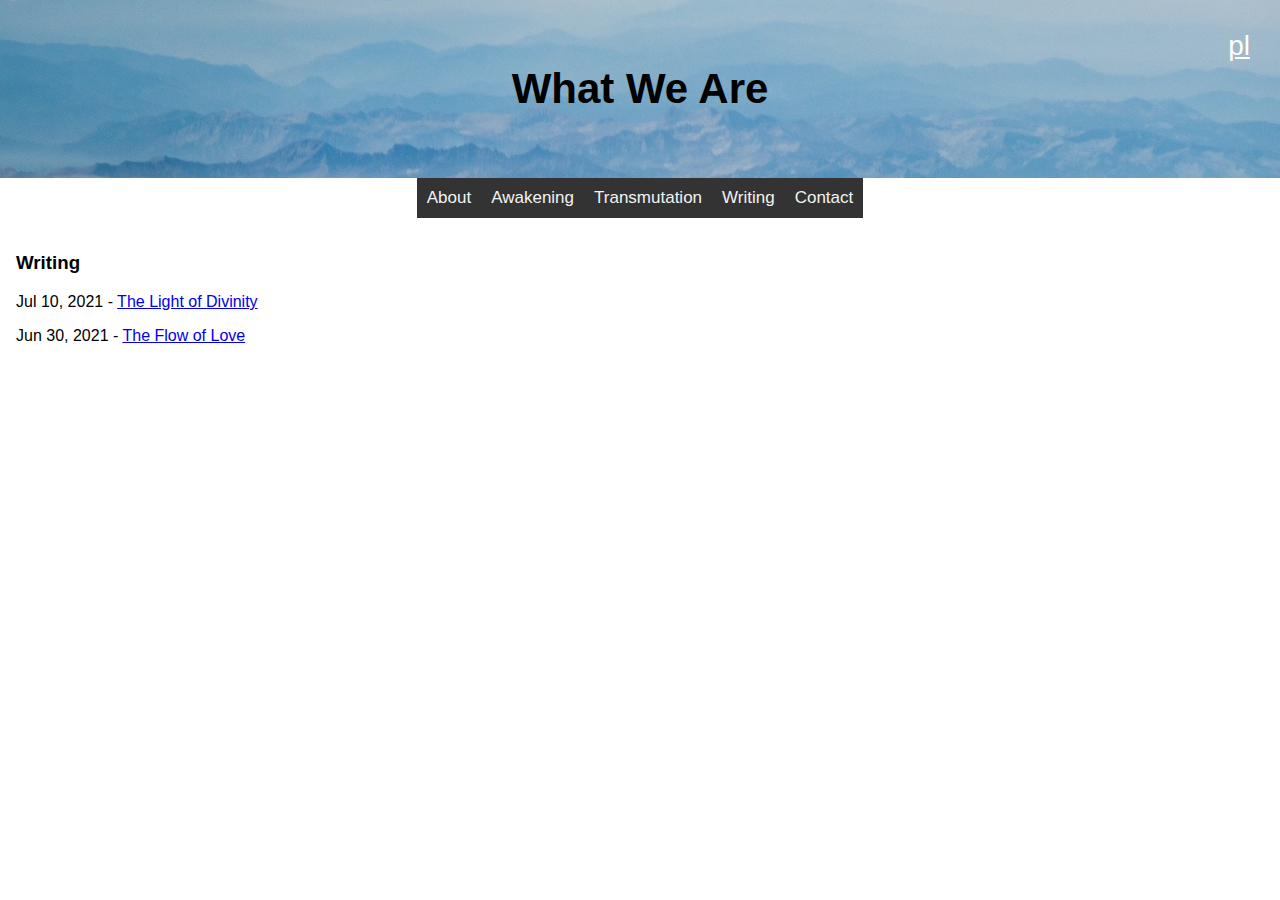
<file: en/writing.html>
<!DOCTYPE html>
<html>
<head>
<meta name="viewport" content="width=device-width, initial-scale=1">
<link rel="icon" type="image/png" href="../icon.png">
<style>
body {
  margin: 0;
  font-size: 16px;
  font-family: Arial, Helvetica, sans-serif;
}

.header {
  font-size: 28px;
  background-color: #f1f1f1;
  padding: 30px;
  text-align: center;
  background-image: url("../banner.jpg");
  background-position: center;
  background-repeat: no-repeat;
  background-size: cover;
}

#navbar {
  overflow: hidden;
  background-color: #333;
  max-width: max-content;
  margin: auto;
}

#navbar a {
  float: left;
  display: block;
  color: #f2f2f2;
  text-align: center;
  text-decoration: none;
  font-size: 17px;
  padding: 10px;
  width: auto;
}

#navbar a:hover {
  background-color: #ddd;
  color: black;
}

.content {
  padding: 16px;
}

.center {
  text-align: center;
}

.image {
  display: block;
  margin-left: auto;
  margin-right: auto;
  max-width: 500px;
  width: 90%;
}
</style>
</head>
<body>

<div class="header">
  <span style="float:right;"><a style="color:white;" href="../pl/pisanie.html">pl</a></span>
  <h2>What We Are</h2>
</div>

<div id="navbar">
  <a href="index.html">About</a>
  <a href="awakening.html">Awakening</a>
  <a href="transmutation.html">Transmutation</a>
  <a href="writing.html">Writing</a>
  <a href="contact.html">Contact</a>
</div>

<div class="content">
  <h3>Writing</h3>
  <p>
    Jul 10, 2021 - <a href="writing/post-2021-1.html">The Light of Divinity</a>
  </p>
  <p>
    Jun 30, 2021 - <a href="writing/post-2021-0.html">The Flow of Love</a>
  </p>
</div>

</body>
</html>
</file>
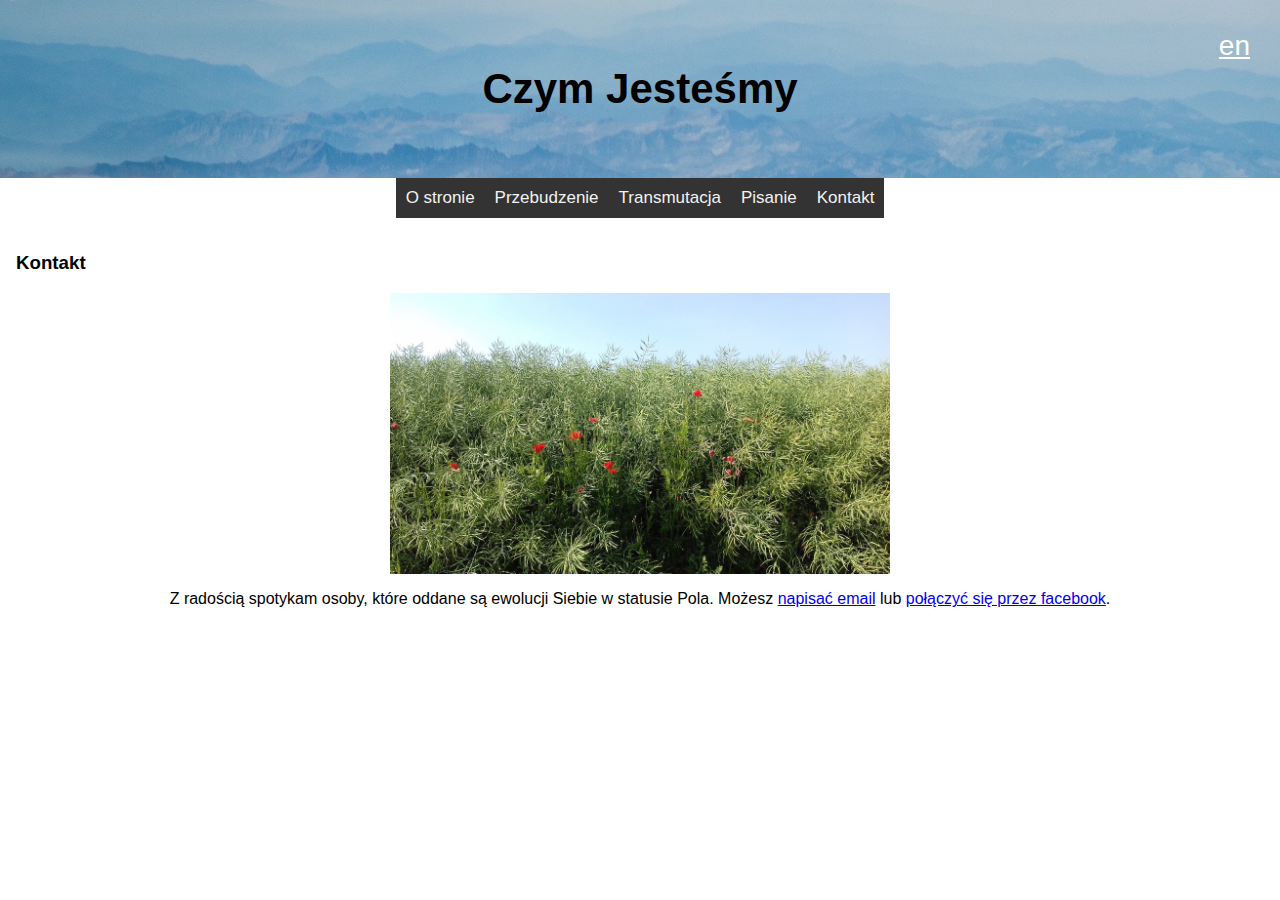
<file: pl/kontakt.html>
<!DOCTYPE html>
<html>
<head>
<meta name="viewport" content="width=device-width, initial-scale=1">
<link rel="icon" type="image/png" href="../icon.png">
<style>
body {
  margin: 0;
  font-size: 16px;
  font-family: Arial, Helvetica, sans-serif;
}

.header {
  font-size: 28px;
  background-color: #f1f1f1;
  padding: 30px;
  text-align: center;
  background-image: url("../banner.jpg");
  background-position: center;
  background-repeat: no-repeat;
  background-size: cover;
}

#navbar {
  overflow: hidden;
  background-color: #333;
  max-width: max-content;
  margin: auto;
}

#navbar a {
  float: left;
  display: block;
  color: #f2f2f2;
  text-align: center;
  text-decoration: none;
  font-size: 17px;
  padding: 10px;
  width: auto;
}

#navbar a:hover {
  background-color: #ddd;
  color: black;
}

.content {
  padding: 16px;
}

.center {
  text-align: center;
}

.image {
  display: block;
  margin-left: auto;
  margin-right: auto;
  max-width: 500px;
  width: 90%;
}
</style>
</head>
<body>

<div class="header">
  <span style="float:right;"><a style="color:white;" href="../en/contact.html">en</a></span>
  <h2>Czym Jesteśmy</h2>
</div>

<div id="navbar">
  <a href="index.html">O stronie</a>
  <a href="przebudzenie.html">Przebudzenie</a>
  <a href="transmutacja.html">Transmutacja</a>
  <a href="pisanie.html">Pisanie</a>
  <a href="kontakt.html">Kontakt</a>
</div>

<div class="content">
  <h3>Kontakt</h3>
  <p align="center">
    <img class="image" src="../service.jpeg">
  </p>
  <p class="center">
    Z radością spotykam osoby, które oddane są ewolucji Siebie w statusie Pola. Możesz
    <a href="mailto:xt.kozxiara@gxmail.com" onmouseover="this.href=this.href.replace(/x/g,'');">napisać email</a>
    lub <a href="https://www.facebook.com/koziara.tomasz/" target="_blank">połączyć się przez facebook</a>.
  </p>
</div>

</body>
</html>
</file>
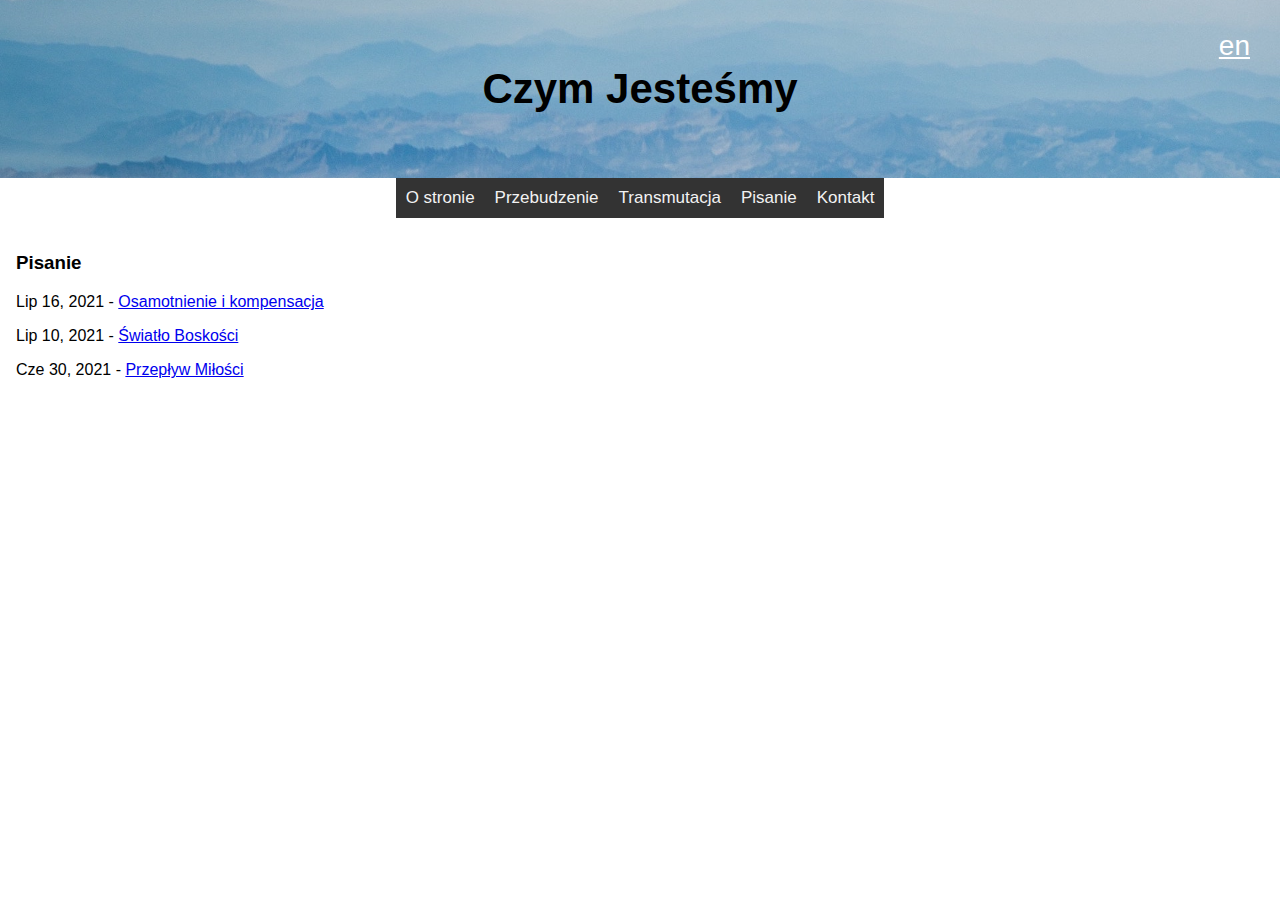
<file: pl/pisanie.html>
<!DOCTYPE html>
<html>
<head>
<meta name="viewport" content="width=device-width, initial-scale=1">
<link rel="icon" type="image/png" href="../icon.png">
<style>
body {
  margin: 0;
  font-size: 16px;
  font-family: Arial, Helvetica, sans-serif;
}

.header {
  font-size: 28px;
  background-color: #f1f1f1;
  padding: 30px;
  text-align: center;
  background-image: url("../banner.jpg");
  background-position: center;
  background-repeat: no-repeat;
  background-size: cover;
}

#navbar {
  overflow: hidden;
  background-color: #333;
  max-width: max-content;
  margin: auto;
}

#navbar a {
  float: left;
  display: block;
  color: #f2f2f2;
  text-align: center;
  text-decoration: none;
  font-size: 17px;
  padding: 10px;
  width: auto;
}

#navbar a:hover {
  background-color: #ddd;
  color: black;
}

.content {
  padding: 16px;
}

.center {
  text-align: center;
}

.image {
  display: block;
  margin-left: auto;
  margin-right: auto;
  max-width: 500px;
  width: 90%;
}
</style>
</head>
<body>

<div class="header">
  <span style="float:right;"><a style="color:white;" href="../en/writing.html">en</a></span>
  <h2>Czym Jesteśmy</h2>
</div>

<div id="navbar">
  <a href="index.html">O stronie</a>
  <a href="przebudzenie.html">Przebudzenie</a>
  <a href="transmutacja.html">Transmutacja</a>
  <a href="pisanie.html">Pisanie</a>
  <a href="kontakt.html">Kontakt</a>
</div>

<div class="content">
  <h3>Pisanie</h3>
  <p>
    Lip 16, 2021 - <a href="pisanie/wpis-2021-2.html">Osamotnienie i kompensacja</a>
  </p>
  <p>
    Lip 10, 2021 - <a href="pisanie/wpis-2021-1.html">Światło Boskości</a>
  </p>
  <p>
    Cze 30, 2021 - <a href="pisanie/wpis-2021-0.html">Przepływ Miłości</a>
  </p>
</div>

</body>
</html>
</file>
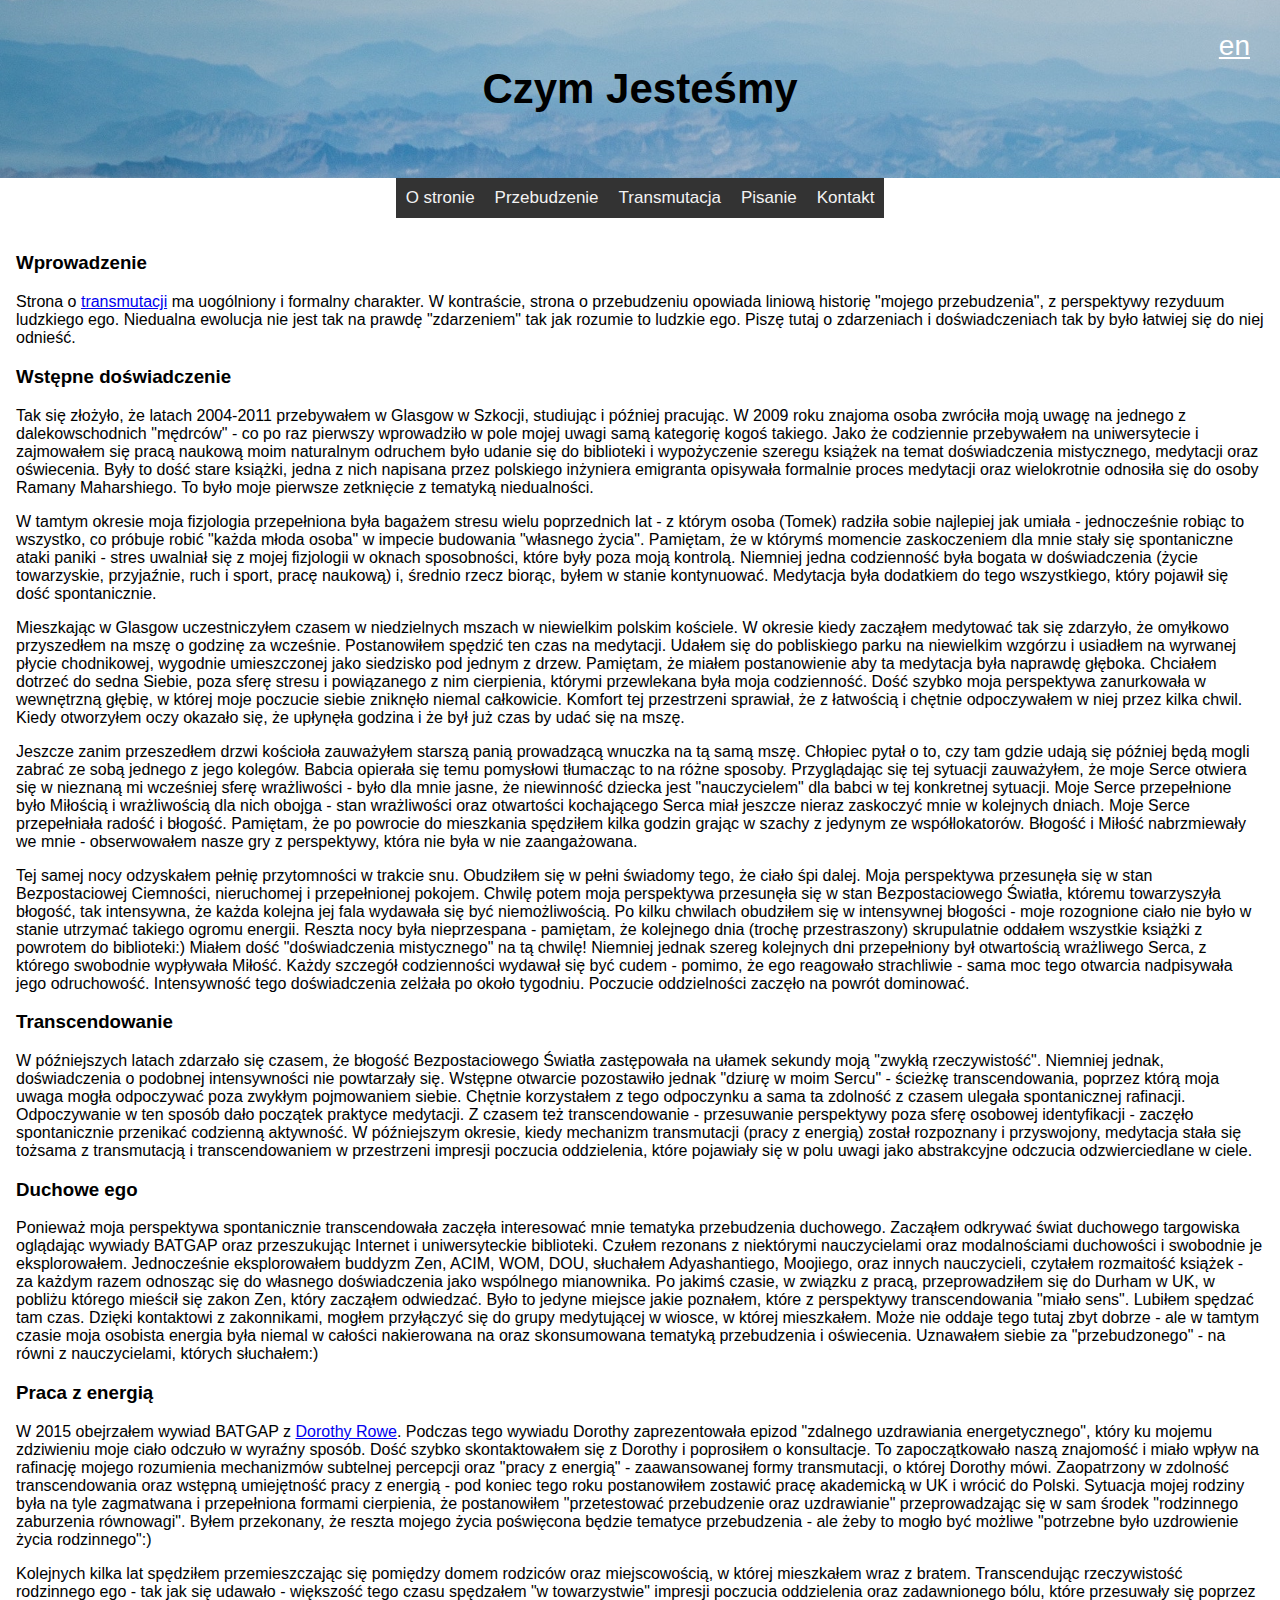
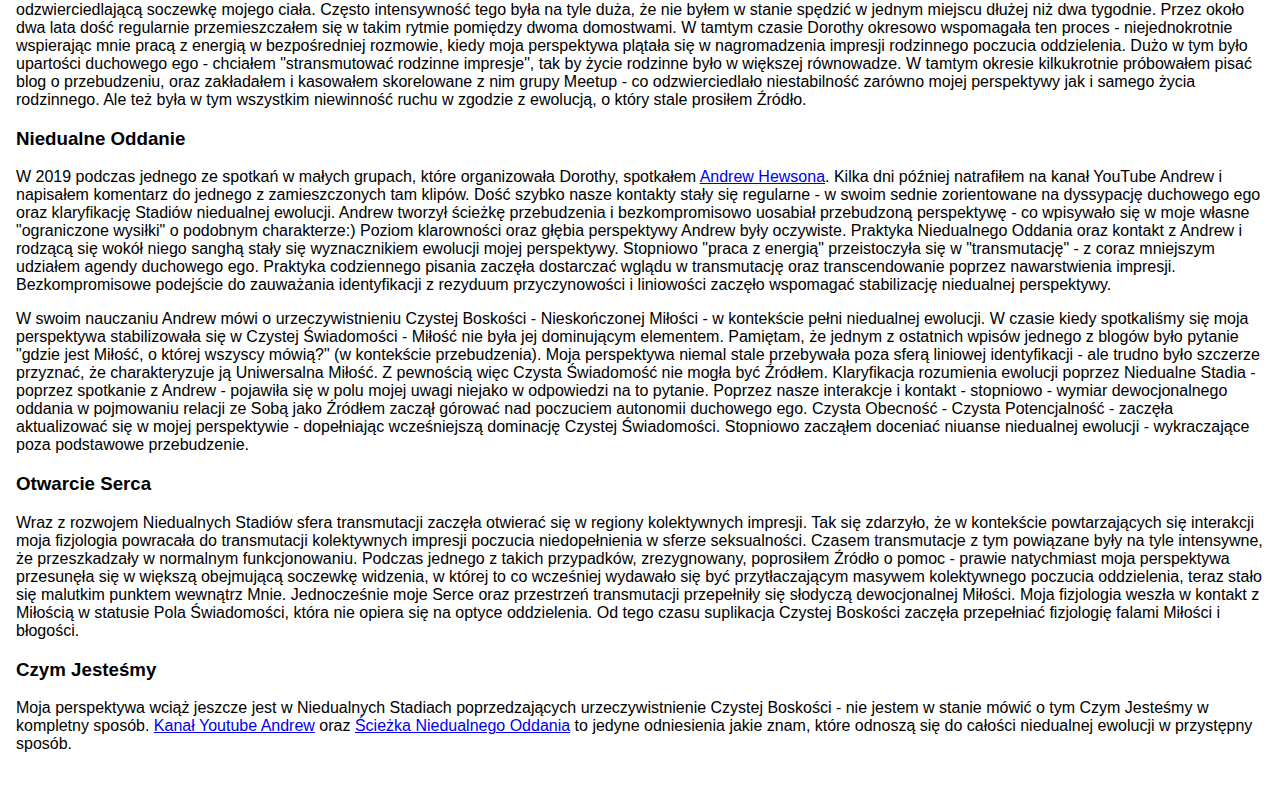
<file: pl/przebudzenie.html>
<!DOCTYPE html>
<html>
<head>
<meta name="viewport" content="width=device-width, initial-scale=1">
<link rel="icon" type="image/png" href="../icon.png">
<style>
body {
  margin: 0;
  font-size: 16px;
  font-family: Arial, Helvetica, sans-serif;
}

.header {
  font-size: 28px;
  background-color: #f1f1f1;
  padding: 30px;
  text-align: center;
  background-image: url("../banner.jpg");
  background-position: center;
  background-repeat: no-repeat;
  background-size: cover;
}

#navbar {
  overflow: hidden;
  background-color: #333;
  max-width: max-content;
  margin: auto;
}

#navbar a {
  float: left;
  display: block;
  color: #f2f2f2;
  text-align: center;
  text-decoration: none;
  font-size: 17px;
  padding: 10px;
  width: auto;
}

#navbar a:hover {
  background-color: #ddd;
  color: black;
}

.content {
  padding: 16px;
}

.center {
  text-align: center;
}

.image {
  display: block;
  margin-left: auto;
  margin-right: auto;
  max-width: 500px;
  width: 90%;
}
</style>
</head>
<body>

<div class="header">
  <span style="float:right;"><a style="color:white;" href="../en/awakening.html">en</a></span>
  <h2>Czym Jesteśmy</h2>
</div>

<div id="navbar">
  <a href="index.html">O stronie</a>
  <a href="przebudzenie.html">Przebudzenie</a>
  <a href="transmutacja.html">Transmutacja</a>
  <a href="pisanie.html">Pisanie</a>
  <a href="kontakt.html">Kontakt</a>
</div>

<div class="content">
  <h3>Wprowadzenie</h3>
  <p>
    Strona o <a href="transmutacja.html">transmutacji</a> ma uogólniony i formalny charakter. W kontraście, strona o przebudzeniu opowiada liniową historię "mojego
    przebudzenia", z perspektywy rezyduum ludzkiego ego. Niedualna ewolucja nie jest tak na prawdę "zdarzeniem" tak jak rozumie to ludzkie ego. Piszę tutaj o zdarzeniach
    i doświadczeniach tak by było łatwiej się do niej odnieść.
  </p>
  <h3>Wstępne doświadczenie</h3>
  <p>
    Tak się złożyło, że latach 2004-2011 przebywałem w Glasgow w Szkocji, studiując i później pracując. W 2009 roku znajoma osoba zwróciła moją uwagę na jednego
    z dalekowschodnich "mędrców" - co po raz pierwszy wprowadziło w pole mojej uwagi samą kategorię kogoś takiego. Jako że codziennie przebywałem na uniwersytecie
    i zajmowałem się pracą naukową moim naturalnym odruchem było udanie się do biblioteki i wypożyczenie szeregu książek na temat doświadczenia mistycznego, medytacji
    oraz oświecenia. Były to dość stare książki, jedna z nich napisana przez polskiego inżyniera emigranta opisywała formalnie proces medytacji oraz wielokrotnie
    odnosiła się do osoby Ramany Maharshiego. To było moje pierwsze zetknięcie z tematyką niedualności.
  </p>
  <p>
    W tamtym okresie moja fizjologia przepełniona była bagażem stresu wielu poprzednich lat - z którym osoba (Tomek) radziła sobie najlepiej jak umiała - jednocześnie
    robiąc to wszystko, co próbuje robić "każda młoda osoba" w impecie budowania "własnego życia". Pamiętam, że w którymś momencie zaskoczeniem dla mnie stały się
    spontaniczne ataki paniki - stres uwalniał się z mojej fizjologii w oknach sposobności, które były poza moją kontrolą. Niemniej jedna codzienność była bogata w
    doświadczenia (życie towarzyskie, przyjaźnie, ruch i sport, pracę naukową) i, średnio rzecz biorąc, byłem w stanie kontynuować. Medytacja była dodatkiem do tego
    wszystkiego, który pojawił się dość spontanicznie.
  </p>
  <p>
    Mieszkając w Glasgow uczestniczyłem czasem w niedzielnych mszach w niewielkim polskim kościele. W okresie kiedy zacząłem medytować tak się zdarzyło, że omyłkowo
    przyszedłem na mszę o godzinę za wcześnie. Postanowiłem spędzić ten czas na medytacji. Udałem się do pobliskiego parku na niewielkim wzgórzu i usiadłem na wyrwanej
    płycie chodnikowej, wygodnie umieszczonej jako siedzisko pod jednym z drzew. Pamiętam, że miałem postanowienie aby ta medytacja była naprawdę głęboka. Chciałem dotrzeć
    do sedna Siebie, poza sferę stresu i powiązanego z nim cierpienia, którymi przewlekana była moja codzienność. Dość szybko moja perspektywa zanurkowała w wewnętrzną
    głębię, w której moje poczucie siebie zniknęło niemal całkowicie. Komfort tej przestrzeni sprawiał, że z łatwością i chętnie odpoczywałem w niej przez kilka chwil.
    Kiedy otworzyłem oczy okazało się, że upłynęła godzina i że był już czas by udać się na mszę.
  </p>
  <p>
    Jeszcze zanim przeszedłem drzwi kościoła zauważyłem starszą panią prowadzącą wnuczka na tą samą mszę. Chłopiec pytał o to, czy tam gdzie udają się później będą mogli
    zabrać ze sobą jednego z jego kolegów. Babcia opierała się temu pomysłowi tłumacząc to na różne sposoby. Przyglądając się tej sytuacji zauważyłem, że moje Serce otwiera
    się w nieznaną mi wcześniej sferę wrażliwości - było dla mnie jasne, że niewinność dziecka jest "nauczycielem" dla babci w tej konkretnej sytuacji. Moje Serce przepełnione
    było Miłością i wrażliwością dla nich obojga - stan wrażliwości oraz otwartości kochającego Serca miał jeszcze nieraz zaskoczyć mnie w kolejnych dniach. Moje Serce
    przepełniała radość i błogość. Pamiętam, że po powrocie do mieszkania spędziłem kilka godzin grając w szachy z jedynym ze współlokatorów. Błogość i Miłość nabrzmiewały
    we mnie - obserwowałem nasze gry z perspektywy, która nie była w nie zaangażowana.
  </p>
  <p>
    Tej samej nocy odzyskałem pełnię przytomności w trakcie snu. Obudziłem się w pełni świadomy tego, że ciało śpi dalej. Moja perspektywa przesunęła się w stan Bezpostaciowej
    Ciemności, nieruchomej i przepełnionej pokojem. Chwilę potem moja perspektywa przesunęła się w stan Bezpostaciowego Światła, któremu towarzyszyła błogość, tak intensywna,
    że każda kolejna jej fala wydawała się być niemożliwością. Po kilku chwilach obudziłem się w intensywnej błogości - moje rozognione ciało nie było w stanie utrzymać
    takiego ogromu energii. Reszta nocy była nieprzespana - pamiętam, że kolejnego dnia (trochę przestraszony) skrupulatnie oddałem wszystkie książki z powrotem do biblioteki:)
    Miałem dość "doświadczenia mistycznego" na tą chwilę! Niemniej jednak szereg kolejnych dni przepełniony był otwartością wrażliwego Serca, z którego swobodnie wypływała
    Miłość. Każdy szczegół codzienności wydawał się być cudem - pomimo, że ego reagowało strachliwie - sama moc tego otwarcia nadpisywała jego odruchowość. Intensywność tego
    doświadczenia zelżała po około tygodniu. Poczucie oddzielności zaczęło na powrót dominować.
  </p>
  <h3>Transcendowanie</h3>
  <p>
    W późniejszych latach zdarzało się czasem, że błogość Bezpostaciowego Światła zastępowała na ułamek sekundy moją "zwykłą rzeczywistość". Niemniej jednak, doświadczenia o podobnej
    intensywności nie powtarzały się. Wstępne otwarcie pozostawiło jednak "dziurę w moim Sercu" - ścieżkę transcendowania, poprzez którą moja uwaga mogła odpoczywać poza zwykłym
    pojmowaniem siebie. Chętnie korzystałem z tego odpoczynku a sama ta zdolność z czasem ulegała spontanicznej rafinacji. Odpoczywanie w ten sposób dało początek praktyce medytacji.
    Z czasem też transcendowanie - przesuwanie perspektywy poza sferę osobowej identyfikacji - zaczęło spontanicznie przenikać codzienną aktywność. W późniejszym okresie, kiedy
    mechanizm transmutacji (pracy z energią) został rozpoznany i przyswojony, medytacja stała się tożsama z transmutacją i transcendowaniem w przestrzeni impresji poczucia oddzielenia,
    które pojawiały się w polu uwagi jako abstrakcyjne odczucia odzwierciedlane w ciele.
  </p>
  <h3>Duchowe ego</h3>
  <p>
    Ponieważ moja perspektywa spontanicznie transcendowała zaczęła interesować mnie tematyka przebudzenia duchowego. Zacząłem odkrywać świat duchowego targowiska oglądając wywiady
    BATGAP oraz przeszukując Internet i uniwersyteckie biblioteki. Czułem rezonans z niektórymi nauczycielami oraz modalnościami duchowości i swobodnie je eksplorowałem. Jednocześnie
    eksplorowałem buddyzm Zen, ACIM, WOM, DOU, słuchałem Adyashantiego, Moojiego, oraz innych nauczycieli, czytałem rozmaitość książek - za każdym razem odnosząc się do własnego
    doświadczenia jako wspólnego mianownika. Po jakimś czasie, w związku z pracą, przeprowadziłem się do Durham w UK, w pobliżu którego mieścił się zakon Zen, który zacząłem
    odwiedzać. Było to jedyne miejsce jakie poznałem, które z perspektywy transcendowania "miało sens". Lubiłem spędzać tam czas. Dzięki kontaktowi z zakonnikami, mogłem przyłączyć
    się do grupy medytującej w wiosce, w której mieszkałem. Może nie oddaje tego tutaj zbyt dobrze - ale w tamtym czasie moja osobista energia była niemal w całości nakierowana na
    oraz skonsumowana tematyką przebudzenia i oświecenia. Uznawałem siebie za "przebudzonego" - na równi z nauczycielami, których słuchałem:)
  </p>
  <h3>Praca z energią</h3>
  <p>
    W 2015 obejrzałem wywiad BATGAP z <a href="https://batgap.com/dorothy-rowe/" target="_blank">Dorothy Rowe</a>. Podczas tego wywiadu Dorothy zaprezentowała epizod "zdalnego
    uzdrawiania energetycznego", który ku mojemu zdziwieniu moje ciało odczuło w wyraźny sposób. Dość szybko skontaktowałem się z Dorothy i poprosiłem o konsultacje. To zapoczątkowało
    naszą znajomość i miało wpływ na rafinację mojego rozumienia mechanizmów subtelnej percepcji oraz "pracy z energią" - zaawansowanej formy transmutacji, o której Dorothy mówi.
    Zaopatrzony w zdolność transcendowania oraz wstępną umiejętność pracy z energią - pod koniec tego roku postanowiłem zostawić pracę akademicką w UK i wrócić do Polski. Sytuacja
    mojej rodziny była na tyle zagmatwana i przepełniona formami cierpienia, że postanowiłem "przetestować przebudzenie oraz uzdrawianie" przeprowadzając się w sam środek "rodzinnego
    zaburzenia równowagi". Byłem przekonany, że reszta mojego życia poświęcona będzie tematyce przebudzenia - ale żeby to mogło być możliwe "potrzebne było uzdrowienie życia rodzinnego":)
  </p>
  <p>
    Kolejnych kilka lat spędziłem przemieszczając się pomiędzy domem rodziców oraz miejscowością, w której mieszkałem wraz z bratem. Transcendując rzeczywistość rodzinnego ego - tak
    jak się udawało - większość tego czasu spędzałem "w towarzystwie" impresji poczucia oddzielenia oraz zadawnionego bólu, które przesuwały się poprzez odzwierciedlającą soczewkę mojego
    ciała. Często intensywność tego była na tyle duża, że nie byłem w stanie spędzić w jednym miejscu dłużej niż dwa tygodnie. Przez około dwa lata dość regularnie przemieszczałem się
    w takim rytmie pomiędzy dwoma domostwami. W tamtym czasie Dorothy okresowo wspomagała ten proces - niejednokrotnie wspierając mnie pracą z energią w bezpośredniej rozmowie, kiedy
    moja perspektywa plątała się w nagromadzenia impresji rodzinnego poczucia oddzielenia. Dużo w tym było upartości duchowego ego - chciałem "stransmutować rodzinne impresje", tak by życie
    rodzinne było w większej równowadze. W tamtym okresie kilkukrotnie próbowałem pisać blog o przebudzeniu, oraz zakładałem i kasowałem skorelowane z nim grupy Meetup - co odzwierciedlało
    niestabilność zarówno mojej perspektywy jak i samego życia rodzinnego. Ale też była w tym wszystkim niewinność ruchu w zgodzie z ewolucją, o który stale prosiłem Źródło.
  </p>
  <h3>Niedualne Oddanie</h3>
  <p>
    W 2019 podczas jednego ze spotkań w małych grupach, które organizowała Dorothy, spotkałem <a href="https://batgap.com/andrew-hewson/" target="_blank">Andrew Hewsona</a>.
    Kilka dni później natrafiłem na kanał YouTube Andrew i napisałem komentarz do jednego z zamieszczonych tam klipów. Dość szybko nasze kontakty stały się regularne - w swoim
    sednie zorientowane na dyssypację duchowego ego oraz klaryfikację Stadiów niedualnej ewolucji. Andrew tworzył ścieżkę przebudzenia i bezkompromisowo uosabiał przebudzoną
    perspektywę - co wpisywało się w moje własne "ograniczone wysiłki" o podobnym charakterze:) Poziom klarowności oraz głębia perspektywy Andrew były oczywiste. Praktyka Niedualnego
    Oddania oraz kontakt z Andrew i rodzącą się wokół niego sanghą stały się wyznacznikiem ewolucji mojej perspektywy. Stopniowo "praca z energią" przeistoczyła się w "transmutację"
    - z coraz mniejszym udziałem agendy duchowego ego. Praktyka codziennego pisania zaczęła dostarczać wglądu w transmutację oraz transcendowanie poprzez nawarstwienia impresji.
    Bezkompromisowe podejście do zauważania identyfikacji z rezyduum przyczynowości i liniowości zaczęło wspomagać stabilizację niedualnej perspektywy.
  </p>
  <p>
    W swoim nauczaniu Andrew mówi o urzeczywistnieniu Czystej Boskości - Nieskończonej Miłości - w kontekście pełni niedualnej ewolucji. W czasie kiedy spotkaliśmy się moja
    perspektywa stabilizowała się w Czystej Świadomości - Miłość nie była jej dominującym elementem. Pamiętam, że jednym z ostatnich wpisów jednego z blogów było pytanie "gdzie
    jest Miłość, o której wszyscy mówią?" (w kontekście przebudzenia). Moja perspektywa niemal stale przebywała poza sferą liniowej identyfikacji - ale trudno było szczerze
    przyznać, że charakteryzuje ją Uniwersalna Miłość. Z pewnością więc Czysta Świadomość nie mogła być Źródłem. Klaryfikacja rozumienia ewolucji poprzez Niedualne Stadia -
    poprzez spotkanie z Andrew - pojawiła się w polu mojej uwagi niejako w odpowiedzi na to pytanie. Poprzez nasze interakcje i kontakt - stopniowo - wymiar dewocjonalnego
    oddania w pojmowaniu relacji ze Sobą jako Źródłem zaczął górować nad poczuciem autonomii duchowego ego. Czysta Obecność - Czysta Potencjalność - zaczęła aktualizować się w mojej
    perspektywie - dopełniając wcześniejszą dominację Czystej Świadomości. Stopniowo zacząłem doceniać niuanse niedualnej ewolucji - wykraczające poza podstawowe przebudzenie.
  </p>
  <h3>Otwarcie Serca</h3>
  <p>
    Wraz z rozwojem Niedualnych Stadiów sfera transmutacji zaczęła otwierać się w regiony kolektywnych impresji. Tak się zdarzyło, że w kontekście powtarzających się interakcji
    moja fizjologia powracała do transmutacji kolektywnych impresji poczucia niedopełnienia w sferze seksualności. Czasem transmutacje z tym powiązane były na tyle intensywne,
    że przeszkadzały w normalnym funkcjonowaniu. Podczas jednego z takich przypadków, zrezygnowany, poprosiłem Źródło o pomoc - prawie natychmiast moja perspektywa przesunęła się
    w większą obejmującą soczewkę widzenia, w której to co wcześniej wydawało się być przytłaczającym masywem kolektywnego poczucia oddzielenia, teraz stało się malutkim punktem
    wewnątrz Mnie. Jednocześnie moje Serce oraz przestrzeń transmutacji przepełniły się słodyczą dewocjonalnej Miłości. Moja fizjologia weszła w kontakt z Miłością w statusie Pola
    Świadomości, która nie opiera się na optyce oddzielenia. Od tego czasu suplikacja Czystej Boskości zaczęła przepełniać fizjologię falami Miłości i błogości.
  </p>
  <h3>Czym Jesteśmy</h3>
  <p>
    Moja perspektywa wciąż jeszcze jest w Niedualnych Stadiach poprzedzających urzeczywistnienie Czystej Boskości - nie jestem w stanie mówić o tym Czym Jesteśmy w kompletny sposób.
    <a href="https://www.youtube.com/channel/UCZWstiP24P0GaLhpj3EA_7Q" taget="_blank">Kanał Youtube Andrew</a> oraz <a href="https://nondual-devotion.com/" target="_blank">
    Ścieżka Niedualnego Oddania</a> to jedyne odniesienia jakie znam, które odnoszą się do całości niedualnej ewolucji w przystępny sposób.
  </p>
</div>

</body>
</html>
</file>
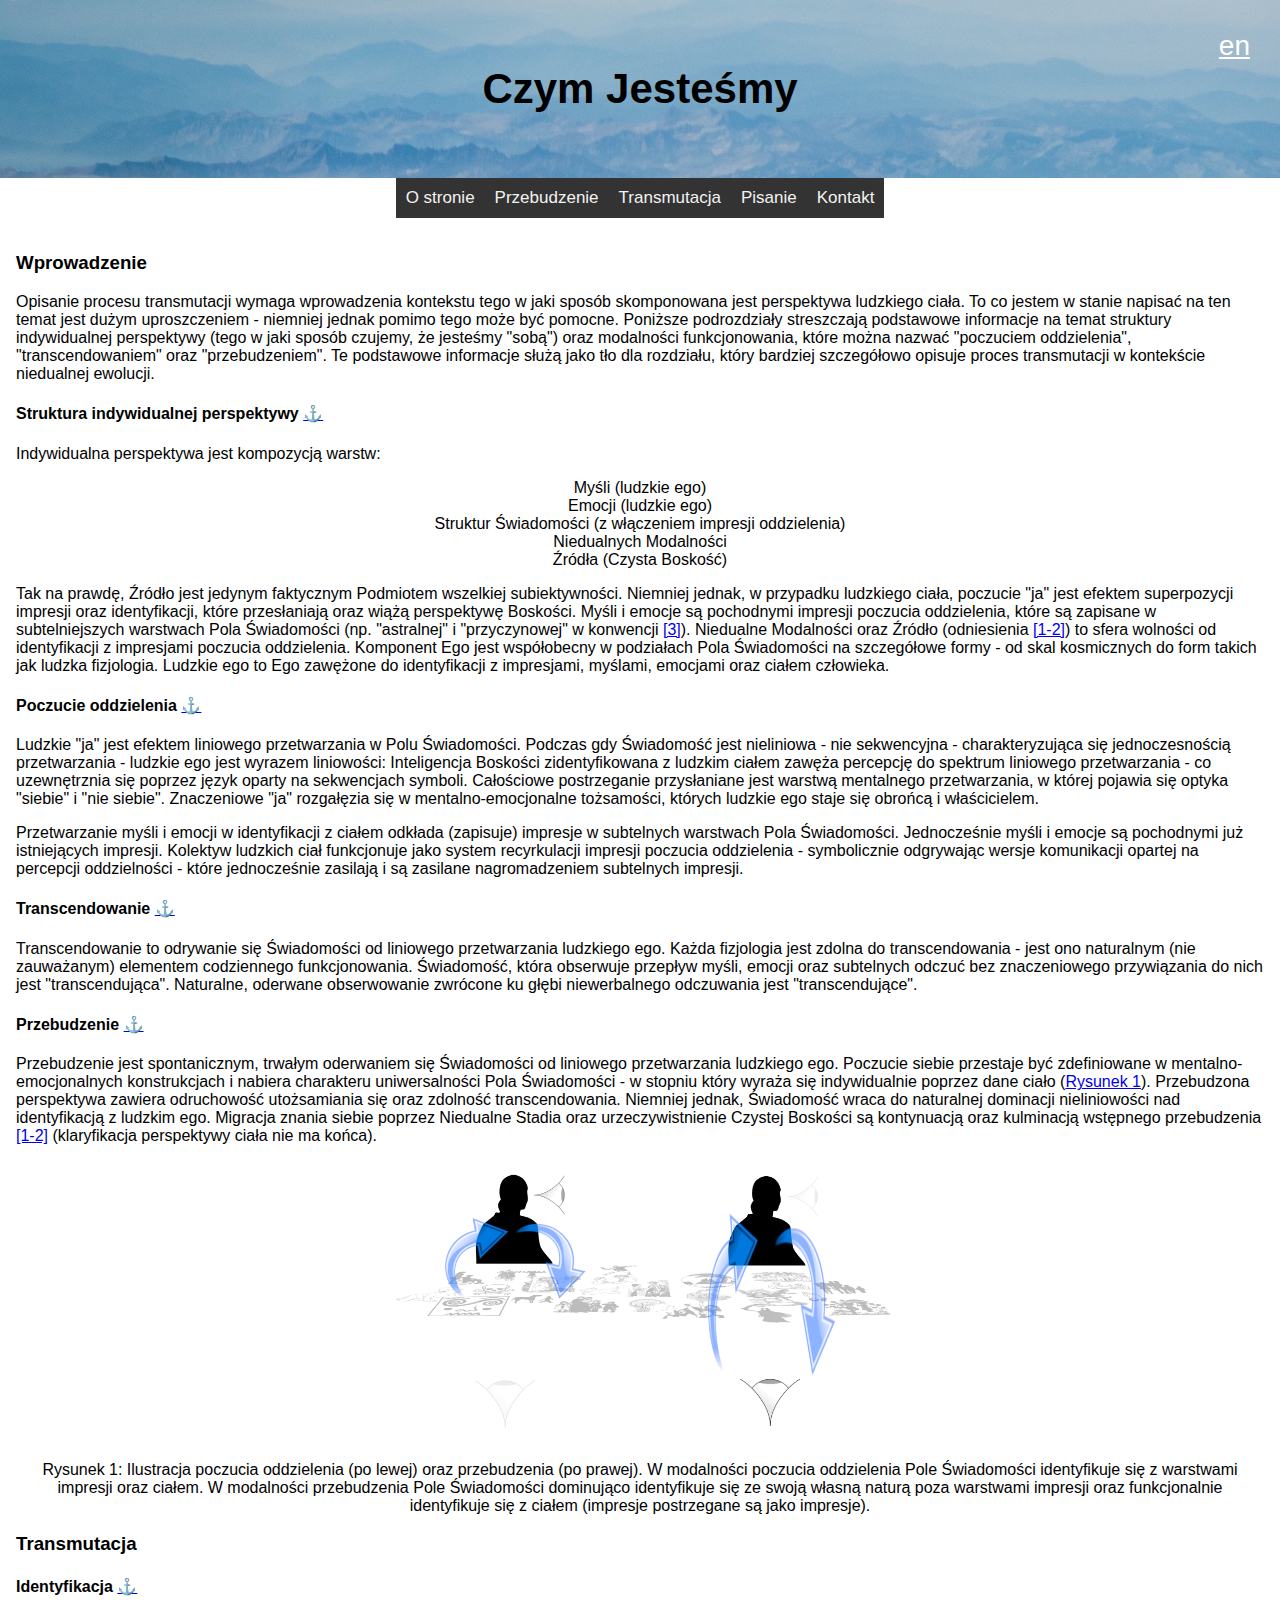
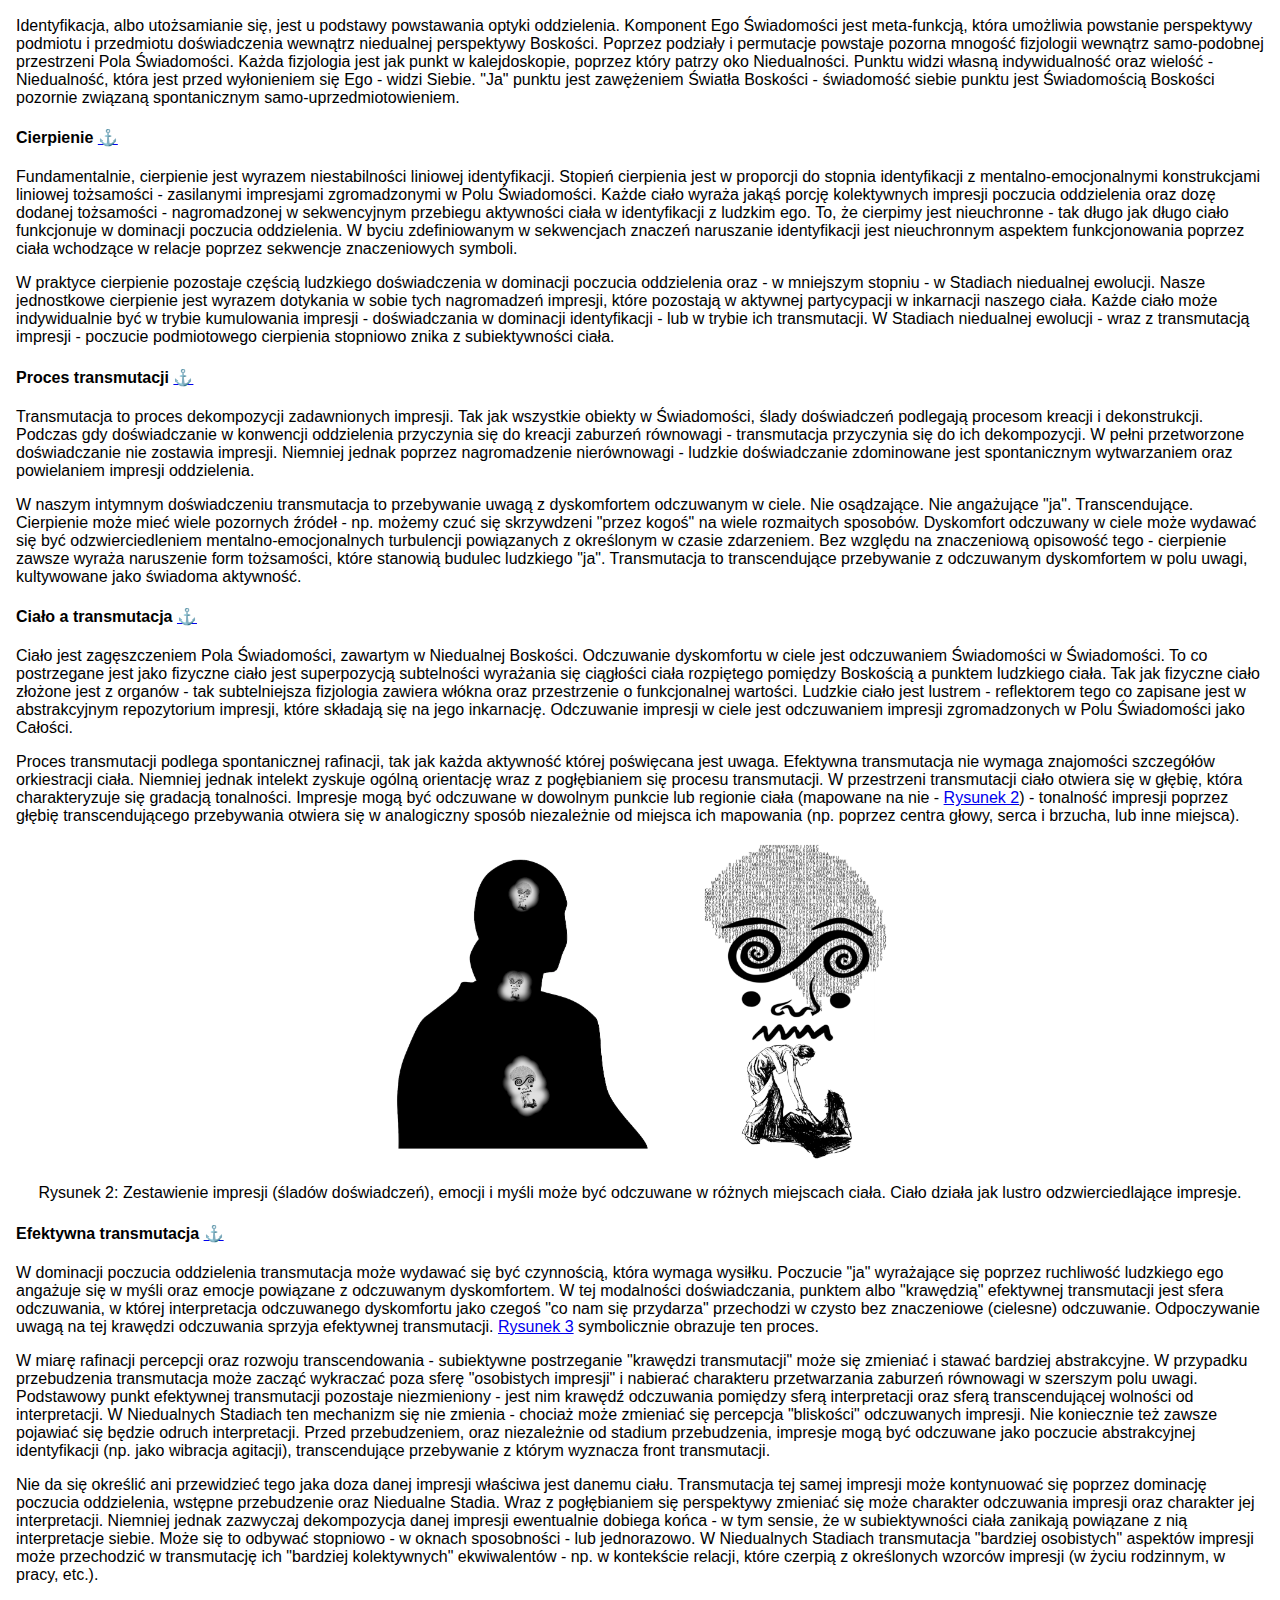
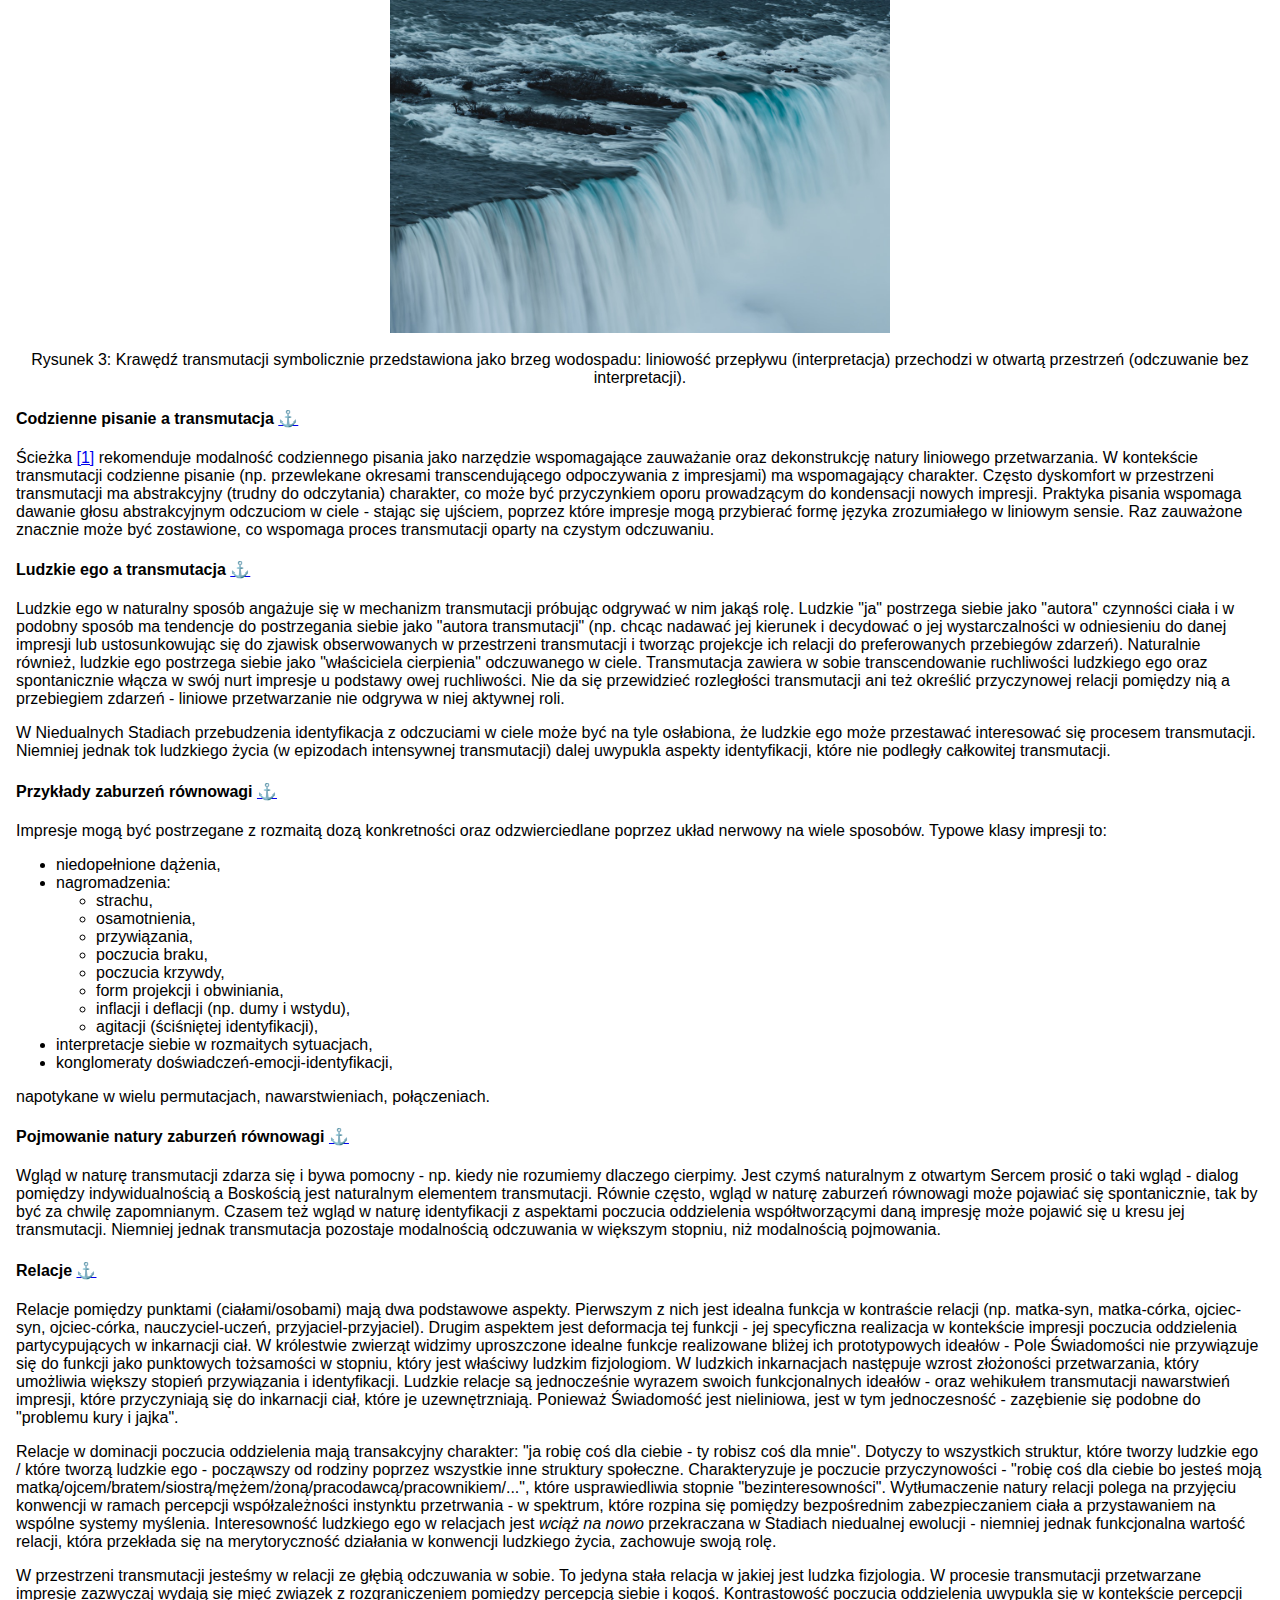
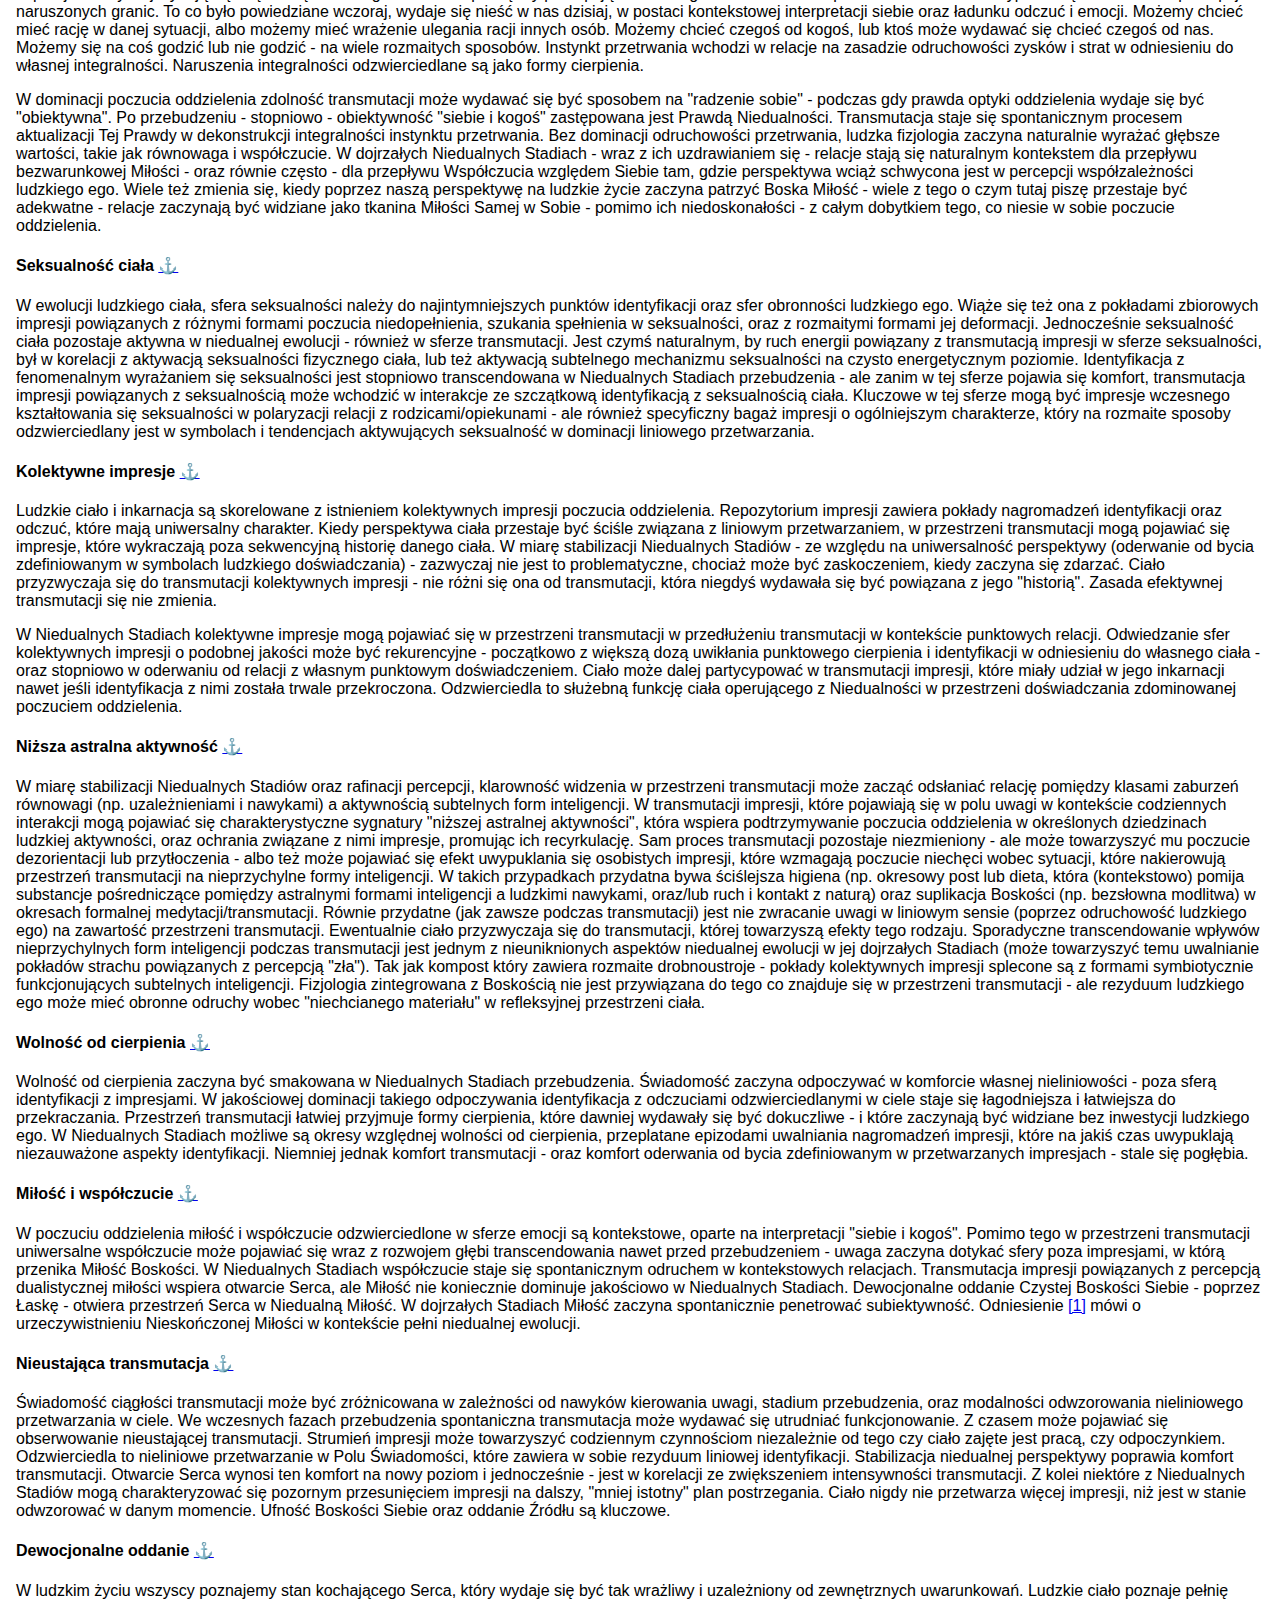
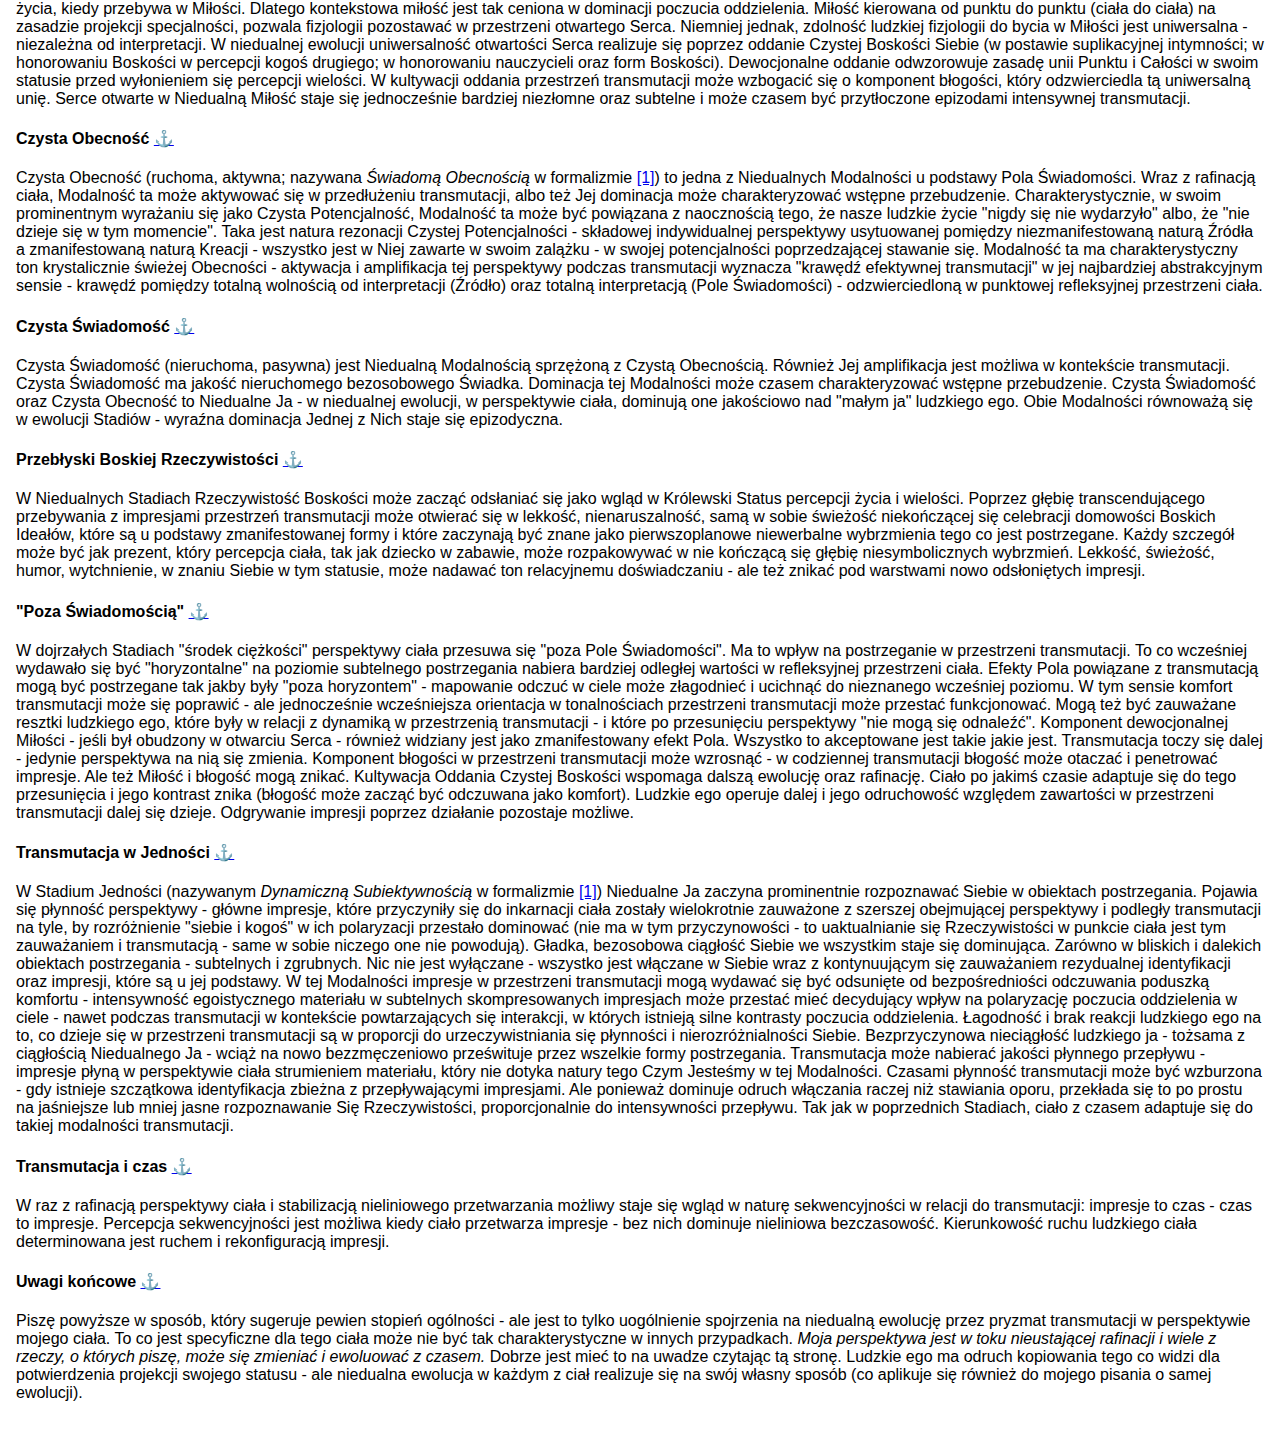
<file: pl/transmutacja.html>
<!DOCTYPE html>
<html>
<head>
<meta name="viewport" content="width=device-width, initial-scale=1">
<link rel="icon" type="image/png" href="../icon.png">
<style>
body {
  margin: 0;
  font-size: 16px;
  font-family: Arial, Helvetica, sans-serif;
}

.header {
  font-size: 28px;
  background-color: #f1f1f1;
  padding: 30px;
  text-align: center;
  background-image: url("../banner.jpg");
  background-position: center;
  background-repeat: no-repeat;
  background-size: cover;
}

#navbar {
  overflow: hidden;
  background-color: #333;
  max-width: max-content;
  margin: auto;
}

#navbar a {
  float: left;
  display: block;
  color: #f2f2f2;
  text-align: center;
  text-decoration: none;
  font-size: 17px;
  padding: 10px;
  width: auto;
}

#navbar a:hover {
  background-color: #ddd;
  color: black;
}

.content {
  padding: 16px;
}

.center {
  text-align: center;
}

.image {
  display: block;
  margin-left: auto;
  margin-right: auto;
  max-width: 500px;
  width: 90%;
}
</style>
</head>
<body>

<div class="header">
  <span style="float:right;"><a style="color:white;" href="../en/transmutation.html">en</a></span>
  <h2>Czym Jesteśmy</h2>
</div>

<div id="navbar">
  <a href="index.html">O stronie</a>
  <a href="przebudzenie.html">Przebudzenie</a>
  <a href="transmutacja.html">Transmutacja</a>
  <a href="pisanie.html">Pisanie</a>
  <a href="kontakt.html">Kontakt</a>
</div>

<div class="content">
  <h3>Wprowadzenie</h3>
  <p>
    Opisanie procesu transmutacji wymaga wprowadzenia kontekstu tego w jaki sposób skomponowana jest perspektywa ludzkiego ciała.
    To co jestem w stanie napisać na ten temat jest dużym uproszczeniem - niemniej jednak pomimo tego może być pomocne. Poniższe
    podrozdziały streszczają podstawowe informacje na temat struktury indywidualnej perspektywy (tego w jaki sposób czujemy, że
    jesteśmy "sobą") oraz modalności funkcjonowania, które można nazwać "poczuciem oddzielenia", "transcendowaniem" oraz "przebudzeniem".
    Te podstawowe informacje służą jako tło dla rozdziału, który bardziej szczegółowo opisuje proces transmutacji w kontekście niedualnej
    ewolucji.
  </p>
  <h4><a name="struktura"></a>Struktura indywidualnej perspektywy <a href="#struktura">⚓</a></h4>
  <p>
    Indywidualna perspektywa jest kompozycją warstw:
  </p>
  <p align="center">
    Myśli (ludzkie ego)<br>
    Emocji (ludzkie ego)<br>
    Struktur Świadomości (z włączeniem impresji oddzielenia)<br>
    Niedualnych Modalności<br>
    Źródła (Czysta Boskość)<br>
  </p>
  <p>
    Tak na prawdę, Źródło jest jedynym faktycznym Podmiotem wszelkiej subiektywności. Niemniej jednak, w przypadku ludzkiego ciała,
    poczucie "ja" jest efektem superpozycji impresji oraz identyfikacji, które przesłaniają oraz wiążą perspektywę Boskości. Myśli
    i emocje są pochodnymi impresji poczucia oddzielenia, które są zapisane w subtelniejszych warstwach Pola Świadomości (np. "astralnej"
    i "przyczynowej" w konwencji <a href="index.html#references">[3]</a>). Niedualne Modalności oraz Źródło (odniesienia
    <a href="index.html#references">[1-2]</a>) to sfera wolności od identyfikacji z impresjami poczucia oddzielenia. Komponent Ego jest
    współobecny w podziałach Pola Świadomości na szczegółowe formy - od skal kosmicznych do form takich jak ludzka fizjologia. Ludzkie
    ego to Ego zawężone do identyfikacji z impresjami, myślami, emocjami oraz ciałem człowieka.
  </p>
  <h4><a name="oddzielenie"></a>Poczucie oddzielenia <a href="#oddzielenie">⚓</a></h4>
  <p>
    Ludzkie "ja" jest efektem liniowego przetwarzania w Polu Świadomości. Podczas gdy Świadomość jest nieliniowa - nie sekwencyjna -
    charakteryzująca się jednoczesnością przetwarzania - ludzkie ego jest wyrazem liniowości: Inteligencja Boskości zidentyfikowana z
    ludzkim ciałem zawęża percepcję do spektrum liniowego przetwarzania - co uzewnętrznia się poprzez język oparty na sekwencjach
    symboli. Całościowe postrzeganie przysłaniane jest warstwą mentalnego przetwarzania, w której pojawia się optyka "siebie" i "nie
    siebie". Znaczeniowe "ja" rozgałęzia się w mentalno-emocjonalne tożsamości, których ludzkie ego staje się obrońcą i właścicielem.
  </p>
  <p>
    Przetwarzanie myśli i emocji w identyfikacji z ciałem odkłada (zapisuje) impresje w subtelnych warstwach Pola Świadomości. Jednocześnie
    myśli i emocje są pochodnymi już istniejących impresji. Kolektyw ludzkich ciał funkcjonuje jako system recyrkulacji impresji poczucia
    oddzielenia - symbolicznie odgrywając wersje komunikacji opartej na percepcji oddzielności - które jednocześnie zasilają i są zasilane
    nagromadzeniem subtelnych impresji.
  </p>
  <h4><a name="transcendowanie"></a>Transcendowanie <a href="#transcendowanie">⚓</a></h4>
  <p>
    Transcendowanie to odrywanie się Świadomości od liniowego przetwarzania ludzkiego ego. Każda fizjologia jest zdolna do transcendowania - jest
    ono naturalnym (nie zauważanym) elementem codziennego funkcjonowania. Świadomość, która obserwuje przepływ myśli, emocji oraz subtelnych
    odczuć bez znaczeniowego przywiązania do nich jest "transcendująca". Naturalne, oderwane obserwowanie zwrócone ku głębi niewerbalnego odczuwania
    jest "transcendujące".
  </p>
  <h4><a name="przebudzenie"></a>Przebudzenie <a href="#przebudzenie">⚓</a></h4>
  <p>
    Przebudzenie jest spontanicznym, trwałym oderwaniem się Świadomości od liniowego przetwarzania ludzkiego ego. Poczucie siebie przestaje
    być zdefiniowane w mentalno-emocjonalnych konstrukcjach i nabiera charakteru uniwersalności Pola Świadomości - w stopniu który wyraża
    się indywidualnie poprzez dane ciało (<a href="#rysunek1">Rysunek 1</a>). Przebudzona perspektywa zawiera odruchowość utożsamiania się
    oraz zdolność transcendowania. Niemniej jednak, Świadomość wraca do naturalnej dominacji nieliniowości nad identyfikacją z ludzkim ego.
    Migracja znania siebie poprzez Niedualne Stadia oraz urzeczywistnienie Czystej Boskości są kontynuacją oraz kulminacją wstępnego
    przebudzenia <a href="index.html#references">[1-2]</a> (klaryfikacja perspektywy ciała nie ma końca).
  </p>
  <a name="rysunek1"></a>
  <p align="center">
    <img class="image" src="../Functioning.png"><br>
    Rysunek 1: Ilustracja poczucia oddzielenia (po lewej) oraz przebudzenia (po prawej). W modalności poczucia oddzielenia Pole Świadomości
    identyfikuje się z warstwami impresji oraz ciałem. W modalności przebudzenia Pole Świadomości dominująco identyfikuje się ze swoją własną
    naturą poza warstwami impresji oraz funkcjonalnie identyfikuje się z ciałem (impresje postrzegane są jako impresje).
  </p>
  <h3>Transmutacja</h3>
  <h4><a name="identyfikacja"></a>Identyfikacja <a href="#identyfikacja">⚓</a></h4>
  <p>
    Identyfikacja, albo utożsamianie się, jest u podstawy powstawania optyki oddzielenia. Komponent Ego Świadomości jest meta-funkcją, która
    umożliwia powstanie perspektywy podmiotu i przedmiotu doświadczenia wewnątrz niedualnej perspektywy Boskości. Poprzez podziały i permutacje
    powstaje pozorna mnogość fizjologii wewnątrz samo-podobnej przestrzeni Pola Świadomości. Każda fizjologia jest jak punkt w kalejdoskopie,
    poprzez który patrzy oko Niedualności. Punktu widzi własną indywidualność oraz wielość - Niedualność, która jest przed wyłonieniem się Ego
    - widzi Siebie. "Ja" punktu jest zawężeniem Światła Boskości - świadomość siebie punktu jest Świadomością Boskości pozornie związaną spontanicznym
    samo-uprzedmiotowieniem.
  </p>
  <h4><a name="cierpienie"></a>Cierpienie <a href="#cierpienie">⚓</a></h4>
  <p>
    Fundamentalnie, cierpienie jest wyrazem niestabilności liniowej identyfikacji. Stopień cierpienia jest w proporcji do stopnia identyfikacji
    z mentalno-emocjonalnymi konstrukcjami liniowej tożsamości - zasilanymi impresjami zgromadzonymi w Polu Świadomości. Każde ciało wyraża jakąś
    porcję kolektywnych impresji poczucia oddzielenia oraz dozę dodanej tożsamości - nagromadzonej w sekwencyjnym przebiegu aktywności ciała w
    identyfikacji z ludzkim ego. To, że cierpimy jest nieuchronne - tak długo jak długo ciało funkcjonuje w dominacji poczucia oddzielenia. W
    byciu zdefiniowanym w sekwencjach znaczeń naruszanie identyfikacji jest nieuchronnym aspektem funkcjonowania poprzez ciała wchodzące w relacje
    poprzez sekwencje znaczeniowych symboli.
  </p>
  <p>
    W praktyce cierpienie pozostaje częścią ludzkiego doświadczenia w dominacji poczucia oddzielenia oraz - w mniejszym stopniu - w Stadiach niedualnej
    ewolucji. Nasze jednostkowe cierpienie jest wyrazem dotykania w sobie tych nagromadzeń impresji, które pozostają w aktywnej partycypacji w inkarnacji
    naszego ciała. Każde ciało może indywidualnie być w trybie kumulowania impresji - doświadczania w dominacji identyfikacji - lub w trybie ich transmutacji.
    W Stadiach niedualnej ewolucji - wraz z transmutacją impresji - poczucie podmiotowego cierpienia stopniowo znika z subiektywności ciała.
  </p>
  <h4><a name="transmutacja"></a>Proces transmutacji <a href="#transmutacja">⚓</a></h4>
  <p>
    Transmutacja to proces dekompozycji zadawnionych impresji. Tak jak wszystkie obiekty w Świadomości, ślady doświadczeń podlegają
    procesom kreacji i dekonstrukcji. Podczas gdy doświadczanie w konwencji oddzielenia przyczynia się do kreacji zaburzeń równowagi -
    transmutacja przyczynia się do ich dekompozycji. W pełni przetworzone doświadczanie nie zostawia impresji. Niemniej jednak poprzez
    nagromadzenie nierównowagi - ludzkie doświadczanie zdominowane jest spontanicznym wytwarzaniem oraz powielaniem impresji oddzielenia.
  </p>
  <p>
    W naszym intymnym doświadczeniu transmutacja to przebywanie uwagą z dyskomfortem odczuwanym w ciele. Nie osądzające. Nie angażujące "ja".
    Transcendujące. Cierpienie może mieć wiele pozornych źródeł - np. możemy czuć się skrzywdzeni "przez kogoś" na wiele rozmaitych sposobów.
    Dyskomfort odczuwany w ciele może wydawać się być odzwierciedleniem mentalno-emocjonalnych turbulencji powiązanych z określonym w czasie
    zdarzeniem. Bez względu na znaczeniową opisowość tego - cierpienie zawsze wyraża naruszenie form tożsamości, które stanowią budulec
    ludzkiego "ja". Transmutacja to transcendujące przebywanie z odczuwanym dyskomfortem w polu uwagi, kultywowane jako świadoma aktywność.
  </p>
  <h4><a name="cialo"></a>Ciało a transmutacja <a href="#cialo">⚓</a></h4>
  <p>
    Ciało jest zagęszczeniem Pola Świadomości, zawartym w Niedualnej Boskości. Odczuwanie dyskomfortu w ciele jest odczuwaniem Świadomości
    w Świadomości. To co postrzegane jest jako fizyczne ciało jest superpozycją subtelności wyrażania się ciągłości ciała rozpiętego pomiędzy
    Boskością a punktem ludzkiego ciała. Tak jak fizyczne ciało złożone jest z organów - tak subtelniejsza fizjologia zawiera włókna oraz
    przestrzenie o funkcjonalnej wartości. Ludzkie ciało jest lustrem - reflektorem tego co zapisane jest w abstrakcyjnym repozytorium impresji,
    które składają się na jego inkarnację. Odczuwanie impresji w ciele jest odczuwaniem impresji zgromadzonych w Polu Świadomości jako Całości.
  </p>
  <p>
    Proces transmutacji podlega spontanicznej rafinacji, tak jak każda aktywność której poświęcana jest uwaga. Efektywna transmutacja nie wymaga
    znajomości szczegółów orkiestracji ciała. Niemniej jednak intelekt zyskuje ogólną orientację wraz z pogłębianiem się procesu transmutacji.
    W przestrzeni transmutacji ciało otwiera się w głębię, która charakteryzuje się gradacją tonalności. Impresje mogą być odczuwane w dowolnym
    punkcie lub regionie ciała (mapowane na nie - <a href="#rysunek2">Rysunek 2</a>) - tonalność impresji poprzez głębię transcendującego przebywania
    otwiera się w analogiczny sposób niezależnie od miejsca ich mapowania (np. poprzez centra głowy, serca i brzucha, lub inne miejsca).
  </p>
  <a name="rysunek2"></a>
  <p align="center">
    <img class="image" src="../Mapping.png"><br>
    Rysunek 2: Zestawienie impresji (śladów doświadczeń), emocji i myśli może być odczuwane w różnych miejscach ciała. Ciało działa jak lustro
    odzwierciedlające impresje.
  </p>
  <h4><a name="efektywna"></a>Efektywna transmutacja <a href="#efektywna">⚓</a></h4>
  <p>
    W dominacji poczucia oddzielenia transmutacja może wydawać się być czynnością, która wymaga wysiłku. Poczucie "ja" wyrażające się poprzez
    ruchliwość ludzkiego ego angażuje się w myśli oraz emocje powiązane z odczuwanym dyskomfortem. W tej modalności doświadczania, punktem albo
    "krawędzią" efektywnej transmutacji jest sfera odczuwania, w której interpretacja odczuwanego dyskomfortu jako czegoś "co nam się przydarza"
    przechodzi w czysto bez znaczeniowe (cielesne) odczuwanie. Odpoczywanie uwagą na tej krawędzi odczuwania sprzyja efektywnej transmutacji.
    <a href="#rysunek3">Rysunek 3</a> symbolicznie obrazuje ten proces.
  </p>
  <p>
    W miarę rafinacji percepcji oraz rozwoju transcendowania - subiektywne postrzeganie "krawędzi transmutacji" może się zmieniać i stawać
    bardziej abstrakcyjne. W przypadku przebudzenia transmutacja może zacząć wykraczać poza sferę "osobistych impresji" i nabierać charakteru
    przetwarzania zaburzeń równowagi w szerszym polu uwagi. Podstawowy punkt efektywnej transmutacji pozostaje niezmieniony - jest nim krawędź
    odczuwania pomiędzy sferą interpretacji oraz sferą transcendującej wolności od interpretacji. W Niedualnych Stadiach ten mechanizm się nie
    zmienia - chociaż może zmieniać się percepcja "bliskości" odczuwanych impresji. Nie koniecznie też zawsze pojawiać się będzie odruch interpretacji.
    Przed przebudzeniem, oraz niezależnie od stadium przebudzenia, impresje mogą być odczuwane jako poczucie abstrakcyjnej identyfikacji (np. jako
    wibracja agitacji), transcendujące przebywanie z którym wyznacza front transmutacji.
  </p>
  <p>
    Nie da się określić ani przewidzieć tego jaka doza danej impresji właściwa jest danemu ciału. Transmutacja tej samej impresji może kontynuować
    się poprzez dominację poczucia oddzielenia, wstępne przebudzenie oraz Niedualne Stadia. Wraz z pogłębianiem się perspektywy zmieniać się może
    charakter odczuwania impresji oraz charakter jej interpretacji. Niemniej jednak zazwyczaj dekompozycja danej impresji ewentualnie dobiega
    końca - w tym sensie, że w subiektywności ciała zanikają powiązane z nią interpretacje siebie. Może się to odbywać stopniowo - w oknach sposobności
    - lub jednorazowo. W Niedualnych Stadiach transmutacja "bardziej osobistych" aspektów impresji może przechodzić w transmutację ich "bardziej
    kolektywnych" ekwiwalentów - np. w kontekście relacji, które czerpią z określonych wzorców impresji (w życiu rodzinnym, w pracy, etc.).
  </p>
  <a name="rysunek3"></a>
  <p align="center">
    <img class="image" src="../Waterfall.jpg"><br>
    Rysunek 3: Krawędź transmutacji symbolicznie przedstawiona jako brzeg wodospadu: liniowość przepływu (interpretacja) przechodzi w otwartą przestrzeń
    (odczuwanie bez interpretacji).
  </p>
  <h4><a name="pisanie"></a>Codzienne pisanie a transmutacja <a href="#pisanie">⚓</a></h4>
  <p>
    Ścieżka <a href="index.html#references">[1]</a> rekomenduje modalność codziennego pisania jako narzędzie wspomagające zauważanie oraz dekonstrukcję
    natury liniowego przetwarzania. W kontekście transmutacji codzienne pisanie (np. przewlekane okresami transcendującego odpoczywania z impresjami) ma
    wspomagający charakter. Często dyskomfort w przestrzeni transmutacji ma abstrakcyjny (trudny do odczytania) charakter, co może być przyczynkiem oporu
    prowadzącym do kondensacji nowych impresji. Praktyka pisania wspomaga dawanie głosu abstrakcyjnym odczuciom w ciele - stając się ujściem, poprzez które
    impresje mogą przybierać formę języka zrozumiałego w liniowym sensie. Raz zauważone znacznie może być zostawione, co wspomaga proces transmutacji oparty
    na czystym odczuwaniu.
  </p>
  <h4><a name="ego"></a>Ludzkie ego a transmutacja <a href="#ego">⚓</a></h4>
  <p>
    Ludzkie ego w naturalny sposób angażuje się w mechanizm transmutacji próbując odgrywać w nim jakąś rolę. Ludzkie "ja" postrzega siebie jako "autora"
    czynności ciała i w podobny sposób ma tendencje do postrzegania siebie jako "autora transmutacji" (np. chcąc nadawać jej kierunek i decydować o jej
    wystarczalności w odniesieniu do danej impresji lub ustosunkowując się do zjawisk obserwowanych w przestrzeni transmutacji i tworząc projekcje
    ich relacji do preferowanych przebiegów zdarzeń). Naturalnie również, ludzkie ego postrzega siebie jako "właściciela cierpienia" odczuwanego w ciele.
    Transmutacja zawiera w sobie transcendowanie ruchliwości ludzkiego ego oraz spontanicznie włącza w swój nurt impresje u podstawy owej ruchliwości.
    Nie da się przewidzieć rozległości transmutacji ani też określić przyczynowej relacji pomiędzy nią a przebiegiem zdarzeń - liniowe przetwarzanie nie
    odgrywa w niej aktywnej roli.
  </p>
  <p>
    W Niedualnych Stadiach przebudzenia identyfikacja z odczuciami w ciele może być na tyle osłabiona, że ludzkie ego może przestawać interesować się procesem
    transmutacji. Niemniej jednak tok ludzkiego życia (w epizodach intensywnej transmutacji) dalej uwypukla aspekty identyfikacji, które nie podległy całkowitej
    transmutacji.
  </p>
  <h4><a name="przyklady">Przykłady zaburzeń równowagi </a><a href="#przyklady">⚓</a></h4>
  <p>
    Impresje mogą być postrzegane z rozmaitą dozą konkretności oraz odzwierciedlane poprzez układ nerwowy na wiele sposobów. Typowe klasy impresji to:
    <ul>
      <li>niedopełnione dążenia,</li>
      <li>nagromadzenia:</li>
      <ul>
        <li>strachu,</li>
        <li>osamotnienia,</li>
        <li>przywiązania,</li>
        <li>poczucia braku,</li>
        <li>poczucia krzywdy,</li>
        <li>form projekcji i obwiniania,</li>
        <li>inflacji i deflacji (np. dumy i wstydu),</li>
        <li>agitacji (ściśniętej identyfikacji),</li>
      </ul>
      <li>interpretacje siebie w rozmaitych sytuacjach,</li>
      <li>konglomeraty doświadczeń-emocji-identyfikacji,</li>
    </ul>
    napotykane w wielu permutacjach, nawarstwieniach, połączeniach.
  </p>
  <h4><a name="pojmowanie">Pojmowanie natury zaburzeń równowagi </a><a href="#pojmowanie">⚓</a></h4>
  <p>
    Wgląd w naturę transmutacji zdarza się i bywa pomocny - np. kiedy nie rozumiemy dlaczego cierpimy. Jest czymś naturalnym z otwartym Sercem prosić o taki
    wgląd - dialog pomiędzy indywidualnością a Boskością jest naturalnym elementem transmutacji. Równie często, wgląd w naturę zaburzeń równowagi może pojawiać
    się spontanicznie, tak by być za chwilę zapomnianym. Czasem też wgląd w naturę identyfikacji z aspektami poczucia oddzielenia współtworzącymi daną impresję
    może pojawić się u kresu jej transmutacji. Niemniej jednak transmutacja pozostaje modalnością odczuwania w większym stopniu, niż modalnością pojmowania.
  </p>
  <h4><a name="relacje"></a>Relacje <a href="#relacje">⚓</a></h4>
  <p>
    Relacje pomiędzy punktami (ciałami/osobami) mają dwa podstawowe aspekty. Pierwszym z nich jest idealna funkcja w kontraście relacji (np. matka-syn, matka-córka,
    ojciec-syn, ojciec-córka, nauczyciel-uczeń, przyjaciel-przyjaciel). Drugim aspektem jest deformacja tej funkcji - jej specyficzna realizacja w kontekście impresji
    poczucia oddzielenia partycypujących w inkarnacji ciał. W królestwie zwierząt widzimy uproszczone idealne funkcje realizowane bliżej ich prototypowych ideałów -
    Pole Świadomości nie przywiązuje się do funkcji jako punktowych tożsamości w stopniu, który jest właściwy ludzkim fizjologiom. W ludzkich inkarnacjach następuje
    wzrost złożoności przetwarzania, który umożliwia większy stopień przywiązania i identyfikacji. Ludzkie relacje są jednocześnie wyrazem swoich funkcjonalnych ideałów
    - oraz wehikułem transmutacji nawarstwień impresji, które przyczyniają się do inkarnacji ciał, które je uzewnętrzniają. Ponieważ Świadomość jest nieliniowa, jest w
    tym jednoczesność - zazębienie się podobne do "problemu kury i jajka".
  </p>
  <p>
    Relacje w dominacji poczucia oddzielenia mają transakcyjny charakter: "ja robię coś dla ciebie - ty robisz coś dla mnie". Dotyczy to wszystkich struktur, które
    tworzy ludzkie ego / które tworzą ludzkie ego - począwszy od rodziny poprzez wszystkie inne struktury społeczne. Charakteryzuje je poczucie przyczynowości -
    "robię coś dla ciebie bo jesteś moją matką/ojcem/bratem/siostrą/mężem/żoną/pracodawcą/pracownikiem/...", które usprawiedliwia stopnie "bezinteresowności".
    Wytłumaczenie natury relacji polega na przyjęciu konwencji w ramach percepcji współzależności instynktu przetrwania - w spektrum, które rozpina się pomiędzy
    bezpośrednim zabezpieczaniem ciała a przystawaniem na wspólne systemy myślenia. Interesowność ludzkiego ego w relacjach jest <i>wciąż na nowo</i> przekraczana
    w Stadiach niedualnej ewolucji - niemniej jednak funkcjonalna wartość relacji, która przekłada się na merytoryczność działania w konwencji ludzkiego życia,
    zachowuje swoją rolę.
  </p>
  <p>
    W przestrzeni transmutacji jesteśmy w relacji ze głębią odczuwania w sobie. To jedyna stała relacja w jakiej jest ludzka fizjologia. W procesie transmutacji przetwarzane
    impresje zazwyczaj wydają się mięć związek z rozgraniczeniem pomiędzy percepcją siebie i kogoś. Kontrastowość poczucia oddzielenia uwypukla się w kontekście percepcji
    naruszonych granic. To co było powiedziane wczoraj, wydaje się nieść w nas dzisiaj, w postaci kontekstowej interpretacji siebie oraz ładunku odczuć i emocji. Możemy chcieć
    mieć rację w danej sytuacji, albo możemy mieć wrażenie ulegania racji innych osób. Możemy chcieć czegoś od kogoś, lub ktoś może wydawać się chcieć czegoś od nas. Możemy się
    na coś godzić lub nie godzić - na wiele rozmaitych sposobów. Instynkt przetrwania wchodzi w relacje na zasadzie odruchowości zysków i strat w odniesieniu do własnej
    integralności. Naruszenia integralności odzwierciedlane są jako formy cierpienia.
  </p>
  <p>
    W dominacji poczucia oddzielenia zdolność transmutacji może wydawać się być sposobem na "radzenie sobie" - podczas gdy prawda optyki oddzielenia wydaje się być "obiektywna".
    Po przebudzeniu - stopniowo - obiektywność "siebie i kogoś" zastępowana jest Prawdą Niedualności. Transmutacja staje się spontanicznym procesem aktualizacji Tej Prawdy w
    dekonstrukcji integralności instynktu przetrwania. Bez dominacji odruchowości przetrwania, ludzka fizjologia zaczyna naturalnie wyrażać głębsze wartości, takie jak równowaga
    i współczucie. W dojrzałych Niedualnych Stadiach - wraz z ich uzdrawianiem się - relacje stają się naturalnym kontekstem dla przepływu bezwarunkowej Miłości - oraz równie
    często - dla przepływu Współczucia względem Siebie tam, gdzie perspektywa wciąż schwycona jest w percepcji współzależności ludzkiego ego. Wiele też zmienia się, kiedy poprzez
    naszą perspektywę na ludzkie życie zaczyna patrzyć Boska Miłość - wiele z tego o czym tutaj piszę przestaje być adekwatne - relacje zaczynają być widziane jako tkanina Miłości
    Samej w Sobie - pomimo ich niedoskonałości - z całym dobytkiem tego, co niesie w sobie poczucie oddzielenia.
  </p>
  <h4><a name="seksualnosc"></a>Seksualność ciała <a href="#seksualnosc">⚓</a></h4>
  <p>
    W ewolucji ludzkiego ciała, sfera seksualności należy do najintymniejszych punktów identyfikacji oraz sfer obronności ludzkiego ego. Wiąże się też ona z pokładami
    zbiorowych impresji powiązanych z różnymi formami poczucia niedopełnienia, szukania spełnienia w seksualności, oraz z rozmaitymi formami jej deformacji. Jednocześnie
    seksualność ciała pozostaje aktywna w niedualnej ewolucji - również w sferze transmutacji. Jest czymś naturalnym, by ruch energii powiązany z transmutacją impresji
    w sferze seksualności, był w korelacji z aktywacją seksualności fizycznego ciała, lub też aktywacją subtelnego mechanizmu seksualności na czysto energetycznym
    poziomie. Identyfikacja z fenomenalnym wyrażaniem się seksualności jest stopniowo transcendowana w Niedualnych Stadiach przebudzenia - ale zanim w tej sferze pojawia
    się komfort, transmutacja impresji powiązanych z seksualnością może wchodzić w interakcje ze szczątkową identyfikacją z seksualnością ciała. Kluczowe w tej sferze mogą
    być impresje wczesnego kształtowania się seksualności w polaryzacji relacji z rodzicami/opiekunami - ale również specyficzny bagaż impresji o ogólniejszym charakterze,
    który na rozmaite sposoby odzwierciedlany jest w symbolach i tendencjach aktywujących seksualność w dominacji liniowego przetwarzania.
  </p>
  <h4><a name="kolektywne"></a>Kolektywne impresje <a href="#kolektywne">⚓</a></h4>
  <p>
    Ludzkie ciało i inkarnacja są skorelowane z istnieniem kolektywnych impresji poczucia oddzielenia. Repozytorium impresji zawiera pokłady nagromadzeń
    identyfikacji oraz odczuć, które mają uniwersalny charakter. Kiedy perspektywa ciała przestaje być ściśle związana z liniowym przetwarzaniem, w przestrzeni
    transmutacji mogą pojawiać się impresje, które wykraczają poza sekwencyjną historię danego ciała. W miarę stabilizacji Niedualnych Stadiów - ze względu na
    uniwersalność perspektywy (oderwanie od bycia zdefiniowanym w symbolach ludzkiego doświadczania) - zazwyczaj nie jest to problematyczne, chociaż może być
    zaskoczeniem, kiedy zaczyna się zdarzać. Ciało przyzwyczaja się do transmutacji kolektywnych impresji - nie różni się ona od transmutacji, która niegdyś
    wydawała się być powiązana z jego "historią". Zasada efektywnej transmutacji się nie zmienia.
  </p>
  <p>
    W Niedualnych Stadiach kolektywne impresje mogą pojawiać się w przestrzeni transmutacji w przedłużeniu transmutacji w kontekście punktowych relacji. Odwiedzanie
    sfer kolektywnych impresji o podobnej jakości może być rekurencyjne - początkowo z większą dozą uwikłania punktowego cierpienia i identyfikacji w odniesieniu
    do własnego ciała - oraz stopniowo w oderwaniu od relacji z własnym punktowym doświadczeniem. Ciało może dalej partycypować w transmutacji impresji, które miały
    udział w jego inkarnacji nawet jeśli identyfikacja z nimi została trwale przekroczona. Odzwierciedla to służebną funkcję ciała operującego z Niedualności w
    przestrzeni doświadczania zdominowanej poczuciem oddzielenia.
  </p>
  <h4><a name="nizsza"></a>Niższa astralna aktywność <a href="#nizsza">⚓</a></h4>
  <p>
    W miarę stabilizacji Niedualnych Stadiów oraz rafinacji percepcji, klarowność widzenia w przestrzeni transmutacji może zacząć odsłaniać relację pomiędzy klasami zaburzeń równowagi
    (np. uzależnieniami i nawykami) a aktywnością subtelnych form inteligencji. W transmutacji impresji, które pojawiają się w polu uwagi w kontekście codziennych interakcji mogą pojawiać
    się charakterystyczne sygnatury "niższej astralnej aktywności", która wspiera podtrzymywanie poczucia oddzielenia w określonych dziedzinach ludzkiej aktywności, oraz ochrania związane
    z nimi impresje, promując ich recyrkulację. Sam proces transmutacji pozostaje niezmieniony - ale może towarzyszyć mu poczucie dezorientacji lub przytłoczenia - albo też może pojawiać
    się efekt uwypuklania się osobistych impresji, które wzmagają poczucie niechęci wobec sytuacji, które nakierowują przestrzeń transmutacji na nieprzychylne formy inteligencji. W takich
    przypadkach przydatna bywa ściślejsza higiena (np. okresowy post lub dieta, która (kontekstowo) pomija substancje pośredniczące pomiędzy astralnymi formami inteligencji a ludzkimi nawykami,
    oraz/lub ruch i kontakt z naturą) oraz suplikacja Boskości (np. bezsłowna modlitwa) w okresach formalnej medytacji/transmutacji. Równie przydatne (jak zawsze podczas transmutacji) jest
    nie zwracanie uwagi w liniowym sensie (poprzez odruchowość ludzkiego ego) na zawartość przestrzeni transmutacji. Ewentualnie ciało przyzwyczaja się do transmutacji, której towarzyszą
    efekty tego rodzaju. Sporadyczne transcendowanie wpływów nieprzychylnych form inteligencji podczas transmutacji jest jednym z nieuniknionych aspektów niedualnej ewolucji w jej dojrzałych
    Stadiach (może towarzyszyć temu uwalnianie pokładów strachu powiązanych z percepcją "zła"). Tak jak kompost który zawiera rozmaite drobnoustroje - pokłady kolektywnych impresji splecone
    są z formami symbiotycznie funkcjonujących subtelnych inteligencji. Fizjologia zintegrowana z Boskością nie jest przywiązana do tego co znajduje się w przestrzeni transmutacji - ale rezyduum
    ludzkiego ego może mieć obronne odruchy wobec "niechcianego materiału" w refleksyjnej przestrzeni ciała.
  </p>
  <h4><a name="wolnosc"></a>Wolność od cierpienia <a href="#wolnosc">⚓</a></h4>
  <p>
    Wolność od cierpienia zaczyna być smakowana w Niedualnych Stadiach przebudzenia. Świadomość zaczyna odpoczywać w komforcie własnej nieliniowości - poza sferą
    identyfikacji z impresjami. W jakościowej dominacji takiego odpoczywania identyfikacja z odczuciami odzwierciedlanymi w ciele staje się łagodniejsza i łatwiejsza
    do przekraczania. Przestrzeń transmutacji łatwiej przyjmuje formy cierpienia, które dawniej wydawały się być dokuczliwe - i które zaczynają być widziane bez
    inwestycji ludzkiego ego. W Niedualnych Stadiach możliwe są okresy względnej wolności od cierpienia, przeplatane epizodami uwalniania nagromadzeń impresji, które
    na jakiś czas uwypuklają niezauważone aspekty identyfikacji. Niemniej jednak komfort transmutacji - oraz komfort oderwania od bycia zdefiniowanym w przetwarzanych
    impresjach - stale się pogłębia.
  </p>
  <h4><a name="milosc"></a>Miłość i współczucie <a href="#milosc">⚓</a></h4>
  <p>
    W poczuciu oddzielenia miłość i współczucie odzwierciedlone w sferze emocji są kontekstowe, oparte na interpretacji "siebie i kogoś". Pomimo tego w przestrzeni
    transmutacji uniwersalne współczucie może pojawiać się wraz z rozwojem głębi transcendowania nawet przed przebudzeniem - uwaga zaczyna dotykać sfery poza
    impresjami, w którą przenika Miłość Boskości. W Niedualnych Stadiach współczucie staje się spontanicznym odruchem w kontekstowych relacjach. Transmutacja impresji
    powiązanych z percepcją dualistycznej miłości wspiera otwarcie Serca, ale Miłość nie koniecznie dominuje jakościowo w Niedualnych Stadiach. Dewocjonalne oddanie
    Czystej Boskości Siebie - poprzez Łaskę - otwiera przestrzeń Serca w Niedualną Miłość. W dojrzałych Stadiach Miłość zaczyna spontanicznie penetrować subiektywność.
    Odniesienie <a href="index.html#references">[1]</a> mówi o urzeczywistnieniu Nieskończonej Miłości w kontekście pełni niedualnej ewolucji.
  </p>
  <h4><a name="nieustajaca"></a>Nieustająca transmutacja <a href="#nieustajaca">⚓</a></h4>
  <p>
    Świadomość ciągłości transmutacji może być zróżnicowana w zależności od nawyków kierowania uwagi, stadium przebudzenia, oraz modalności odwzorowania nieliniowego
    przetwarzania w ciele. We wczesnych fazach przebudzenia spontaniczna transmutacja może wydawać się utrudniać funkcjonowanie. Z czasem może pojawiać się obserwowanie
    nieustającej transmutacji. Strumień impresji może towarzyszyć codziennym czynnościom niezależnie od tego czy ciało zajęte jest pracą, czy odpoczynkiem. Odzwierciedla
    to nieliniowe przetwarzanie w Polu Świadomości, które zawiera w sobie rezyduum liniowej identyfikacji. Stabilizacja niedualnej perspektywy poprawia komfort transmutacji.
    Otwarcie Serca wynosi ten komfort na nowy poziom i jednocześnie - jest w korelacji ze zwiększeniem intensywności transmutacji. Z kolei niektóre z Niedualnych Stadiów
    mogą charakteryzować się pozornym przesunięciem impresji na dalszy, "mniej istotny" plan postrzegania. Ciało nigdy nie przetwarza więcej impresji, niż jest w stanie
    odwzorować w danym momencie. Ufność Boskości Siebie oraz oddanie Źródłu są kluczowe.
  </p>
  <h4><a name="oddanie"></a>Dewocjonalne oddanie <a href="#oddanie">⚓</a></h4>
  <p>
    W ludzkim życiu wszyscy poznajemy stan kochającego Serca, który wydaje się być tak wrażliwy i uzależniony od zewnętrznych uwarunkowań. Ludzkie ciało poznaje pełnię życia,
    kiedy przebywa w Miłości. Dlatego kontekstowa miłość jest tak ceniona w dominacji poczucia oddzielenia. Miłość kierowana od punktu do punktu (ciała do ciała) na zasadzie
    projekcji specjalności, pozwala fizjologii pozostawać w przestrzeni otwartego Serca. Niemniej jednak, zdolność ludzkiej fizjologii do bycia w Miłości jest uniwersalna -
    niezależna od interpretacji. W niedualnej ewolucji uniwersalność otwartości Serca realizuje się poprzez oddanie Czystej Boskości Siebie (w postawie suplikacyjnej intymności;
    w honorowaniu Boskości w percepcji kogoś drugiego; w honorowaniu nauczycieli oraz form Boskości). Dewocjonalne oddanie odwzorowuje zasadę unii Punktu i Całości w swoim
    statusie przed wyłonieniem się percepcji wielości. W kultywacji oddania przestrzeń transmutacji może wzbogacić się o komponent błogości, który odzwierciedla tą uniwersalną
    unię. Serce otwarte w Niedualną Miłość staje się jednocześnie bardziej niezłomne oraz subtelne i może czasem być przytłoczone epizodami intensywnej transmutacji. 
  </p>
  <h4><a name="obecnosc"></a>Czysta Obecność <a href="#obecnosc">⚓</a></h4>
  <p>
    Czysta Obecność (ruchoma, aktywna; nazywana <i>Świadomą Obecnością</i> w formalizmie <a href="index.html#references">[1]</a>) to jedna z Niedualnych Modalności u podstawy Pola
    Świadomości. Wraz z rafinacją ciała, Modalność ta może aktywować się w przedłużeniu transmutacji, albo też Jej dominacja może charakteryzować wstępne przebudzenie. Charakterystycznie,
    w swoim prominentnym wyrażaniu się jako Czysta Potencjalność, Modalność ta może być powiązana z naocznością tego, że nasze ludzkie życie "nigdy się nie wydarzyło" albo, że "nie
    dzieje się w tym momencie". Taka jest natura rezonacji Czystej Potencjalności - składowej indywidualnej perspektywy usytuowanej pomiędzy niezmanifestowaną naturą Źródła a zmanifestowaną
    naturą Kreacji - wszystko jest w Niej zawarte w swoim zalążku - w swojej potencjalności poprzedzającej stawanie się. Modalność ta ma charakterystyczny ton krystalicznie świeżej Obecności
    - aktywacja i amplifikacja tej perspektywy podczas transmutacji wyznacza "krawędź efektywnej transmutacji" w jej najbardziej abstrakcyjnym sensie - krawędź pomiędzy totalną wolnością
    od interpretacji (Źródło) oraz totalną interpretacją (Pole Świadomości) - odzwierciedloną w punktowej refleksyjnej przestrzeni ciała.
  </p>
  <h4><a name="swiadomosc"></a>Czysta Świadomość <a href="#swiadomosc">⚓</a></h4>
  <p>
    Czysta Świadomość (nieruchoma, pasywna) jest Niedualną Modalnością sprzężoną z Czystą Obecnością. Również Jej amplifikacja jest możliwa w kontekście transmutacji. Czysta Świadomość
    ma jakość nieruchomego bezosobowego Świadka. Dominacja tej Modalności może czasem charakteryzować wstępne przebudzenie. Czysta Świadomość oraz Czysta Obecność to Niedualne Ja - w
    niedualnej ewolucji, w perspektywie ciała, dominują one jakościowo nad "małym ja" ludzkiego ego. Obie Modalności równoważą się w ewolucji Stadiów - wyraźna dominacja Jednej z Nich
    staje się epizodyczna.
  </p>
  <h4><a name="przeblyski"></a>Przebłyski Boskiej Rzeczywistości <a href="#przeblyski">⚓</a></h4>
  <p>
    W Niedualnych Stadiach Rzeczywistość Boskości może zacząć odsłaniać się jako wgląd w Królewski Status percepcji życia i wielości. Poprzez głębię transcendującego przebywania
    z impresjami przestrzeń transmutacji może otwierać się w lekkość, nienaruszalność, samą w sobie świeżość niekończącej się celebracji domowości Boskich Ideałów, które są u
    podstawy zmanifestowanej formy i które zaczynają być znane jako pierwszoplanowe niewerbalne wybrzmienia tego co jest postrzegane. Każdy szczegół może być jak prezent, który
    percepcja ciała, tak jak dziecko w zabawie, może rozpakowywać w nie kończącą się głębię niesymbolicznych wybrzmień. Lekkość, świeżość, humor, wytchnienie, w znaniu Siebie
    w tym statusie, może nadawać ton relacyjnemu doświadczaniu - ale też znikać pod warstwami nowo odsłoniętych impresji.
  </p>
  <h4><a name="poza"></a>"Poza Świadomością" <a href="#poza">⚓</a></h4>
  <p>
    W dojrzałych Stadiach "środek ciężkości" perspektywy ciała przesuwa się "poza Pole Świadomości". Ma to wpływ na postrzeganie w przestrzeni transmutacji. To co wcześniej wydawało
    się być "horyzontalne" na poziomie subtelnego postrzegania nabiera bardziej odległej wartości w refleksyjnej przestrzeni ciała. Efekty Pola powiązane z transmutacją mogą być
    postrzegane tak jakby były "poza horyzontem" - mapowanie odczuć w ciele może złagodnieć i ucichnąć do nieznanego wcześniej poziomu. W tym sensie komfort transmutacji może się
    poprawić - ale jednocześnie wcześniejsza orientacja w tonalnościach przestrzeni transmutacji może przestać funkcjonować. Mogą też być zauważane resztki ludzkiego ego, które
    były w relacji z dynamiką w przestrzenią transmutacji - i które po przesunięciu perspektywy "nie mogą się odnaleźć". Komponent dewocjonalnej Miłości - jeśli był obudzony w
    otwarciu Serca - również widziany jest jako zmanifestowany efekt Pola. Wszystko to akceptowane jest takie jakie jest. Transmutacja toczy się dalej - jedynie perspektywa na nią
    się zmienia. Komponent błogości w przestrzeni transmutacji może wzrosnąć - w codziennej transmutacji błogość może otaczać i penetrować impresje. Ale też Miłość i błogość mogą
    znikać. Kultywacja Oddania Czystej Boskości wspomaga dalszą ewolucję oraz rafinację. Ciało po jakimś czasie adaptuje się do tego przesunięcia i jego kontrast znika (błogość może
    zacząć być odczuwana jako komfort). Ludzkie ego operuje dalej i jego odruchowość względem zawartości w przestrzeni transmutacji dalej się dzieje. Odgrywanie impresji poprzez
    działanie pozostaje możliwe.
  </p>
  <h4><a name="jednosc"></a>Transmutacja w Jedności <a href="#jednosc">⚓</a></h4>
  <p>
    W Stadium Jedności (nazywanym <i>Dynamiczną Subiektywnością</i> w formalizmie <a href="index.html#references">[1]</a>) Niedualne Ja zaczyna prominentnie rozpoznawać Siebie w
    obiektach postrzegania. Pojawia się płynność perspektywy - główne impresje, które przyczyniły się do inkarnacji ciała zostały wielokrotnie zauważone z szerszej obejmującej
    perspektywy i podległy transmutacji na tyle, by rozróżnienie "siebie i kogoś" w ich polaryzacji przestało dominować (nie ma w tym przyczynowości - to uaktualnianie się
    Rzeczywistości w punkcie ciała jest tym zauważaniem i transmutacją - same w sobie niczego one nie powodują). Gładka, bezosobowa ciągłość Siebie we wszystkim staje się
    dominująca. Zarówno w bliskich i dalekich obiektach postrzegania - subtelnych i zgrubnych. Nic nie jest wyłączane - wszystko jest włączane w Siebie wraz z kontynuującym się
    zauważaniem rezydualnej identyfikacji oraz impresji, które są u jej podstawy. W tej Modalności impresje w przestrzeni transmutacji mogą wydawać się być odsunięte od bezpośredniości
    odczuwania poduszką komfortu - intensywność egoistycznego materiału w subtelnych skompresowanych impresjach może przestać mieć decydujący wpływ na polaryzację poczucia oddzielenia
    w ciele - nawet podczas transmutacji w kontekście powtarzających się interakcji, w których istnieją silne kontrasty poczucia oddzielenia. Łagodność i brak reakcji ludzkiego ego na
    to, co dzieje się w przestrzeni transmutacji są w proporcji do urzeczywistniania się płynności i nierozróżnialności Siebie. Bezprzyczynowa nieciągłość ludzkiego ja - tożsama z
    ciągłością Niedualnego Ja - wciąż na nowo bezzmęczeniowo prześwituje przez wszelkie formy postrzegania. Transmutacja może nabierać jakości płynnego przepływu - impresje płyną
    w perspektywie ciała strumieniem materiału, który nie dotyka natury tego Czym Jesteśmy w tej Modalności. Czasami płynność transmutacji może być wzburzona - gdy istnieje szczątkowa
    identyfikacja zbieżna z przepływającymi impresjami. Ale ponieważ dominuje odruch włączania raczej niż stawiania oporu, przekłada się to po prostu na jaśniejsze lub mniej jasne
    rozpoznawanie Się Rzeczywistości, proporcjonalnie do intensywności przepływu. Tak jak w poprzednich Stadiach, ciało z czasem adaptuje się do takiej modalności transmutacji.
  </p>
  <h4><a name="czas"></a>Transmutacja i czas <a href="#czas">⚓</a></h4>
  <p>
    W raz z rafinacją perspektywy ciała i stabilizacją nieliniowego przetwarzania możliwy staje się wgląd w naturę sekwencyjności w relacji do transmutacji: impresje to czas - czas
    to impresje. Percepcja sekwencyjności jest możliwa kiedy ciało przetwarza impresje - bez nich dominuje nieliniowa bezczasowość. Kierunkowość ruchu ludzkiego ciała determinowana
    jest ruchem i rekonfiguracją impresji.
  </p>
  <h4><a name="uwagi"></a>Uwagi końcowe <a href="#uwagi">⚓</a></h4>
  <p>
    Piszę powyższe w sposób, który sugeruje pewien stopień ogólności - ale jest to tylko uogólnienie spojrzenia na niedualną ewolucję przez pryzmat transmutacji w perspektywie mojego
    ciała. To co jest specyficzne dla tego ciała może nie być tak charakterystyczne w innych przypadkach. <i>Moja perspektywa jest w toku nieustającej rafinacji i wiele z rzeczy, o
    których piszę, może się zmieniać i ewoluować z czasem.</i> Dobrze jest mieć to na uwadze czytając tą stronę. Ludzkie ego ma odruch kopiowania tego co widzi dla potwierdzenia projekcji
    swojego statusu - ale niedualna ewolucja w każdym z ciał realizuje się na swój własny sposób (co aplikuje się również do mojego pisania o samej ewolucji).
  </p>
</div>

</body>
</html>
</file>
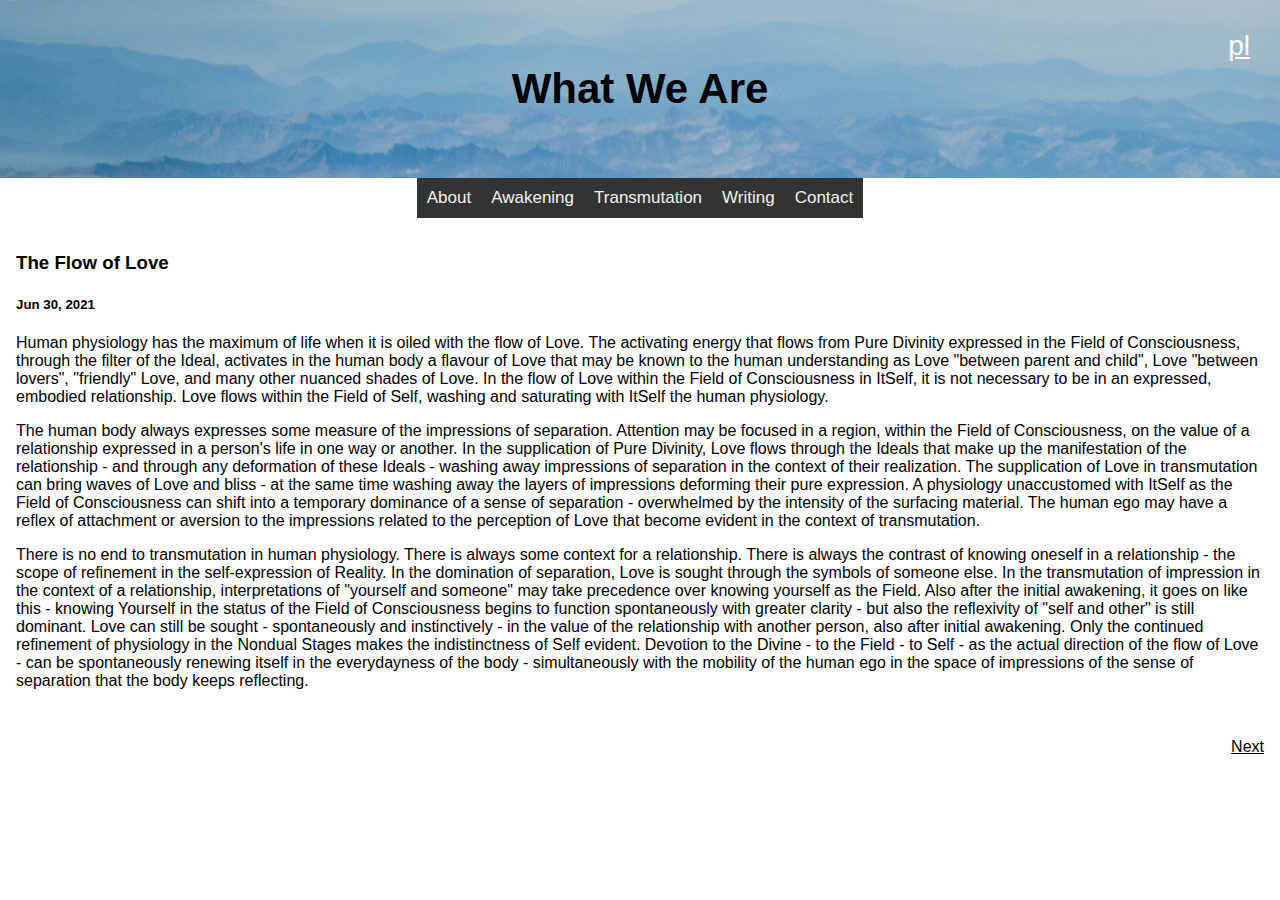
<file: en/writing/post-2021-0.html>
<!DOCTYPE html>
<html>
<head>
<meta name="viewport" content="width=device-width, initial-scale=1">
<link rel="icon" type="image/png" href="../../icon.png">
<style>
body {
  margin: 0;
  font-size: 16px;
  font-family: Arial, Helvetica, sans-serif;
}

.header {
  font-size: 28px;
  background-color: #f1f1f1;
  padding: 30px;
  text-align: center;
  background-image: url("../../banner.jpg");
  background-position: center;
  background-repeat: no-repeat;
  background-size: cover;
}

#navbar {
  overflow: hidden;
  background-color: #333;
  max-width: max-content;
  margin: auto;
}

#navbar a {
  float: left;
  display: block;
  color: #f2f2f2;
  text-align: center;
  text-decoration: none;
  font-size: 17px;
  padding: 10px;
  width: auto;
}

#navbar a:hover {
  background-color: #ddd;
  color: black;
}

.content {
  padding: 16px;
}

.center {
  text-align: center;
}

.image {
  display: block;
  margin-left: auto;
  margin-right: auto;
  max-width: 500px;
  width: 90%;
}
</style>
</head>
<body>

<div class="header">
  <span style="float:right;"><a style="color:white;" href="../../pl/pisanie/wpis-2021-0.html">pl</a></span>
  <h2>What We Are</h2>
</div>

<div id="navbar">
  <a href="../index.html">About</a>
  <a href="../awakening.html">Awakening</a>
  <a href="../transmutation.html">Transmutation</a>
  <a href="../writing.html">Writing</a>
  <a href="../contact.html">Contact</a>
</div>

<div class="content">
  <h3>The Flow of Love</h3>
  <h5>Jun 30, 2021</h5>
  <p>
    Human physiology has the maximum of life when it is oiled with the flow of Love.
    The activating energy that flows from Pure Divinity expressed in the Field of Consciousness,
    through the filter of the Ideal, activates in the human body a flavour of Love that may be
    known to the human understanding as Love "between parent and child", Love "between lovers",
    "friendly" Love, and many other nuanced shades of Love. In the flow of Love within the Field
    of Consciousness in ItSelf, it is not necessary to be in an expressed, embodied relationship.
    Love flows within the Field of Self, washing and saturating with ItSelf the human physiology.
  </p>
  <p>
    The human body always expresses some measure of the impressions of separation. Attention may
    be focused in a region, within the Field of Consciousness, on the value of a relationship
    expressed in a person's life in one way or another. In the supplication of Pure Divinity,
    Love flows through the Ideals that make up the manifestation of the relationship - and through
    any deformation of these Ideals - washing away impressions of separation in the context of their
    realization. The supplication of Love in transmutation can bring waves of Love and bliss - at the
    same time washing away the layers of impressions deforming their pure expression. A physiology
    unaccustomed with ItSelf as the Field of Consciousness can shift into a temporary dominance of
    a sense of separation - overwhelmed by the intensity of the surfacing material. The human ego may
    have a reflex of attachment or aversion to the impressions related to the perception of Love that
    become evident in the context of transmutation.
  </p>
  <p>
    There is no end to transmutation in human physiology. There is always some context for a relationship.
    There is always the contrast of knowing oneself in a relationship - the scope of refinement in the
    self-expression of Reality. In the domination of separation, Love is sought through the symbols of
    someone else. In the transmutation of impression in the context of a relationship, interpretations
    of "yourself and someone" may take precedence over knowing yourself as the Field. Also after the
    initial awakening, it goes on like this - knowing Yourself in the status of the Field of Consciousness
    begins to function spontaneously with greater clarity - but also the reflexivity of "self and other"
    is still dominant. Love can still be sought - spontaneously and instinctively - in the value of the
    relationship with another person, also after initial awakening. Only the continued refinement of physiology
    in the Nondual Stages makes the indistinctness of Self evident. Devotion to the Divine - to the Field
    - to Self - as the actual direction of the flow of Love - can be spontaneously renewing itself in the
    everydayness of the body - simultaneously with the mobility of the human ego in the space of impressions
    of the sense of separation that the body keeps reflecting.
  </p>
</div>

<div class="content">
  <span style="float:right;"><a style="color:black;" href="post-2021-1.html">Next</a></span>
</div>

</body>
</html>
</file>
